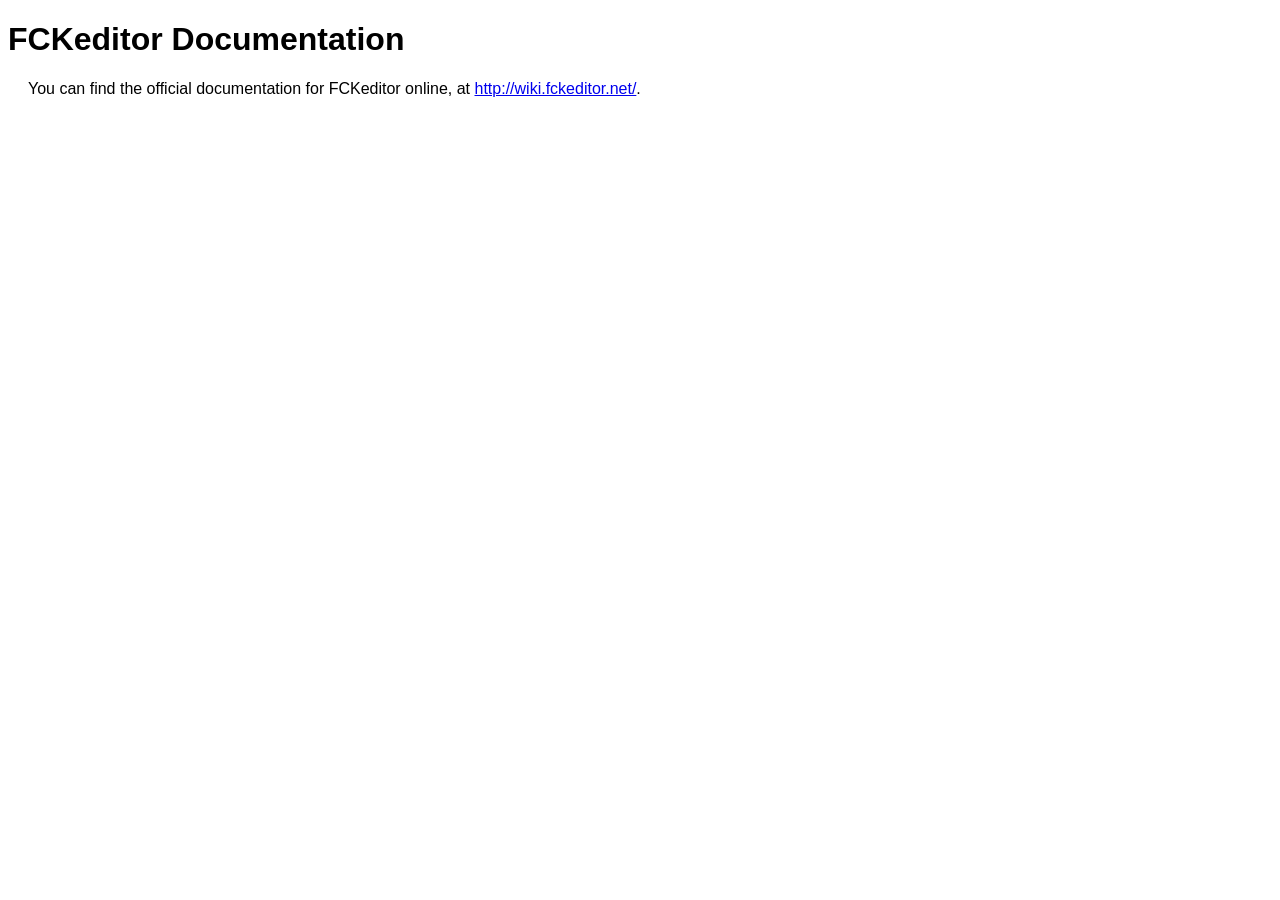
<file: FckEditor/_documentation.html>
<!DOCTYPE html PUBLIC "-//W3C//DTD XHTML 1.0 Transitional//EN" "http://www.w3.org/TR/xhtml1/DTD/xhtml1-transitional.dtd">
<!--
 * FCKeditor - The text editor for Internet - http://www.fckeditor.net
 * Copyright (C) 2003-2007 Frederico Caldeira Knabben
 *
 * == BEGIN LICENSE ==
 *
 * Licensed under the terms of any of the following licenses at your
 * choice:
 *
 *  - GNU General Public License Version 2 or later (the "GPL")
 *    http://www.gnu.org/licenses/gpl.html
 *
 *  - GNU Lesser General Public License Version 2.1 or later (the "LGPL")
 *    http://www.gnu.org/licenses/lgpl.html
 *
 *  - Mozilla Public License Version 1.1 or later (the "MPL")
 *    http://www.mozilla.org/MPL/MPL-1.1.html
 *
 * == END LICENSE ==
-->
<html xmlns="http://www.w3.org/1999/xhtml">
<head>
	<title>FCKeditor - Documentation</title>
	<meta http-equiv="Content-Type" content="text/html; charset=utf-8" />
	<style type="text/css">
		body { font-family: arial, verdana, sans-serif }
		p { margin-left: 20px }
	</style>
</head>
<body>
	<h1>
		FCKeditor Documentation</h1>
	<p>
		You can find the official documentation for FCKeditor online, at <a href="http://wiki.fckeditor.net/">
			http://wiki.fckeditor.net/</a>.</p>
</body>
</html>
</file>
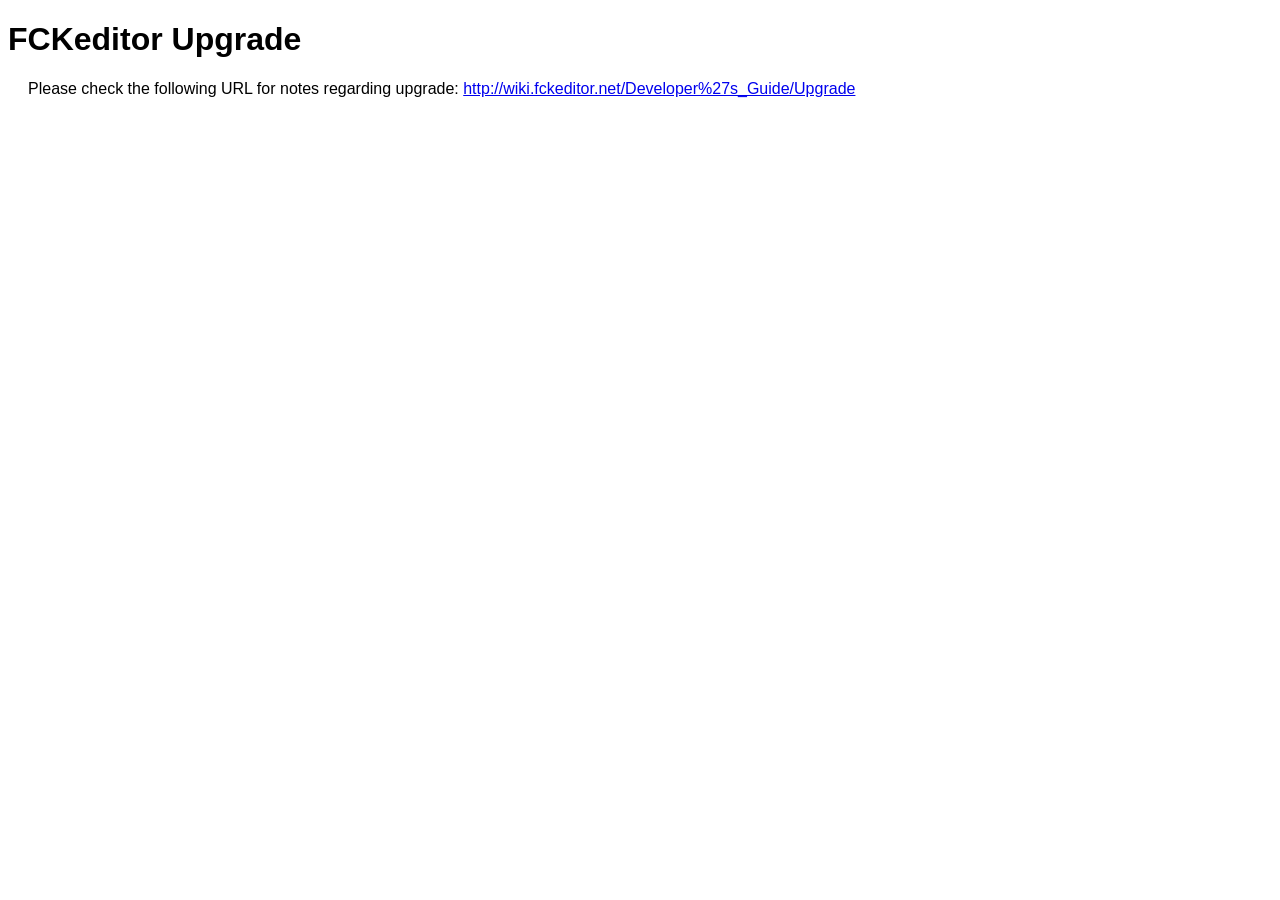
<file: FckEditor/_upgrade.html>
<!DOCTYPE html PUBLIC "-//W3C//DTD XHTML 1.0 Transitional//EN" "http://www.w3.org/TR/xhtml1/DTD/xhtml1-transitional.dtd">
<!--
 * FCKeditor - The text editor for Internet - http://www.fckeditor.net
 * Copyright (C) 2003-2007 Frederico Caldeira Knabben
 *
 * == BEGIN LICENSE ==
 *
 * Licensed under the terms of any of the following licenses at your
 * choice:
 *
 *  - GNU General Public License Version 2 or later (the "GPL")
 *    http://www.gnu.org/licenses/gpl.html
 *
 *  - GNU Lesser General Public License Version 2.1 or later (the "LGPL")
 *    http://www.gnu.org/licenses/lgpl.html
 *
 *  - Mozilla Public License Version 1.1 or later (the "MPL")
 *    http://www.mozilla.org/MPL/MPL-1.1.html
 *
 * == END LICENSE ==
-->
<html xmlns="http://www.w3.org/1999/xhtml">
<head>
	<title>FCKeditor - Upgrade</title>
	<meta http-equiv="Content-Type" content="text/html; charset=utf-8" />
	<style type="text/css">
		body { font-family: arial, verdana, sans-serif }
		p { margin-left: 20px }
	</style>
</head>
<body>
	<h1>
		FCKeditor Upgrade</h1>
	<p>
		Please check the following URL for notes regarding upgrade: <a href="http://wiki.fckeditor.net/Developer%27s_Guide/Upgrade">
			http://wiki.fckeditor.net/Developer%27s_Guide/Upgrade</a></p>
</body>
</html>
</file>
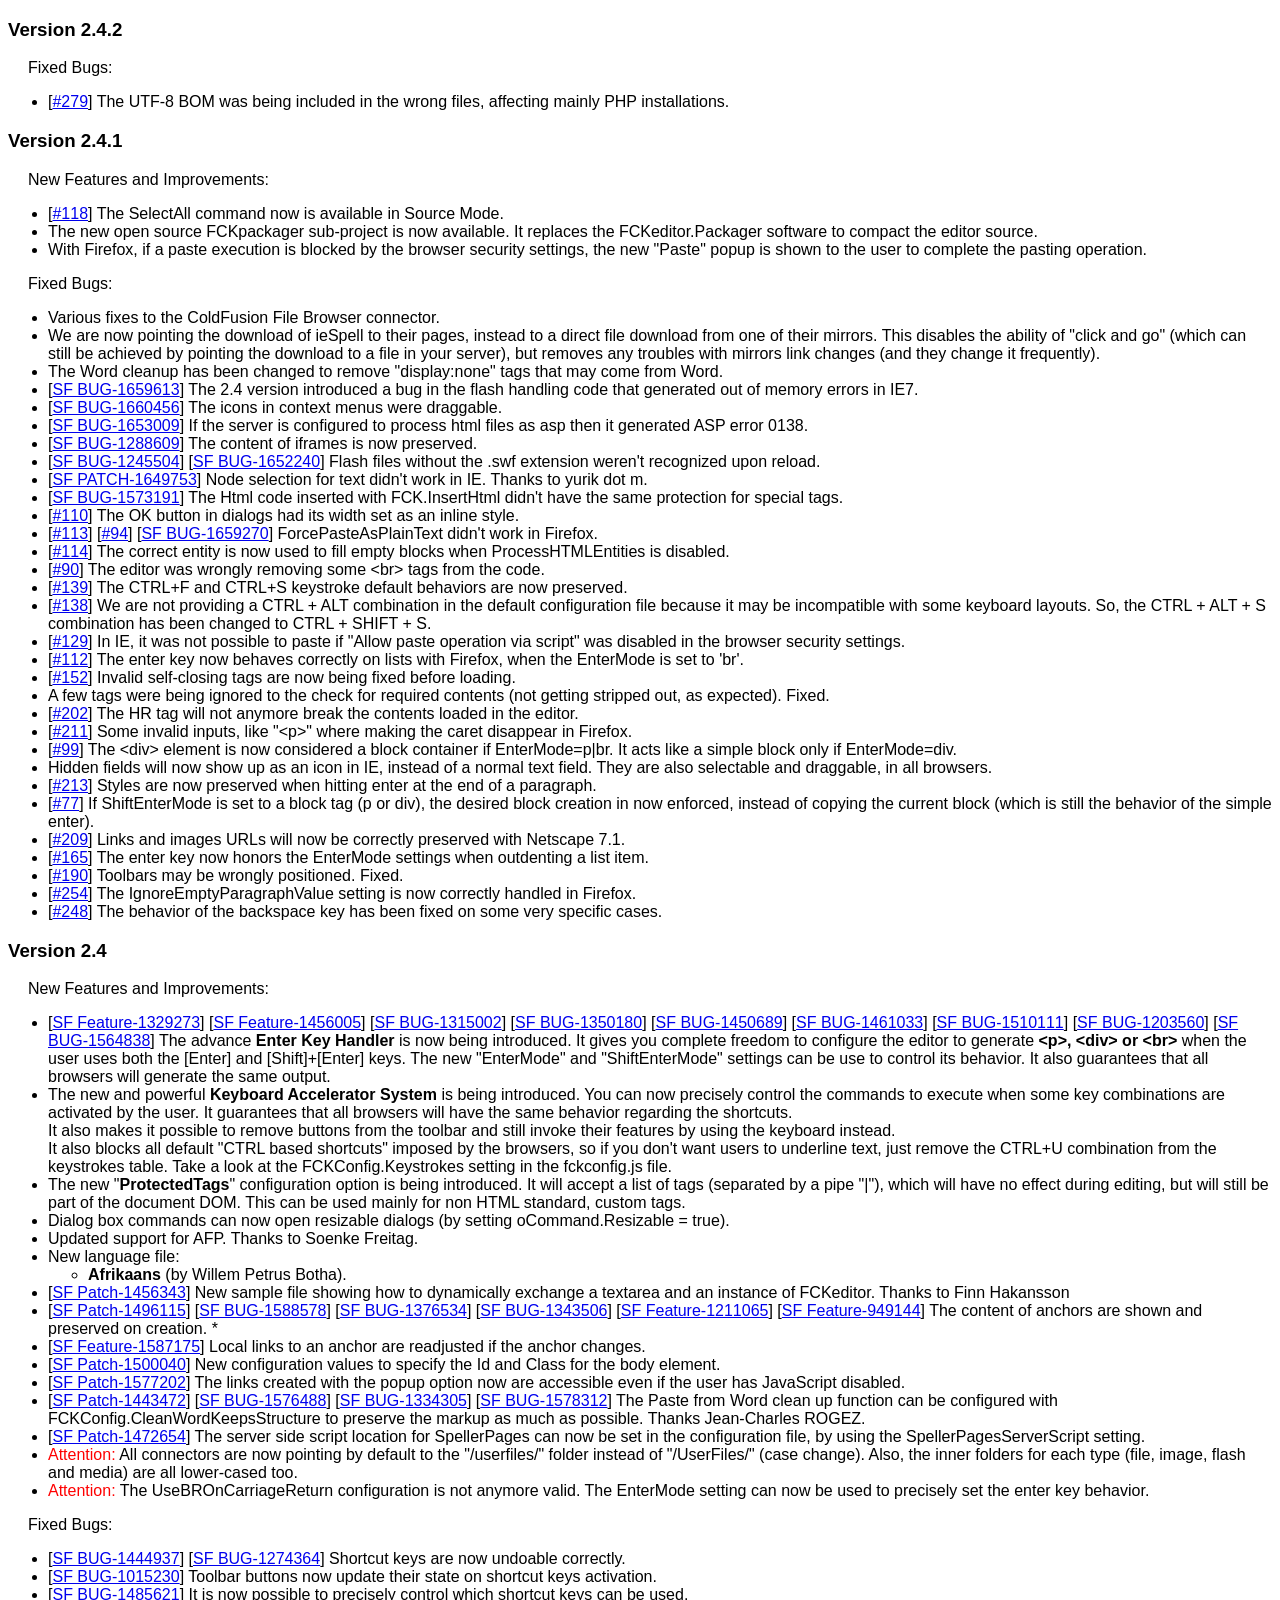
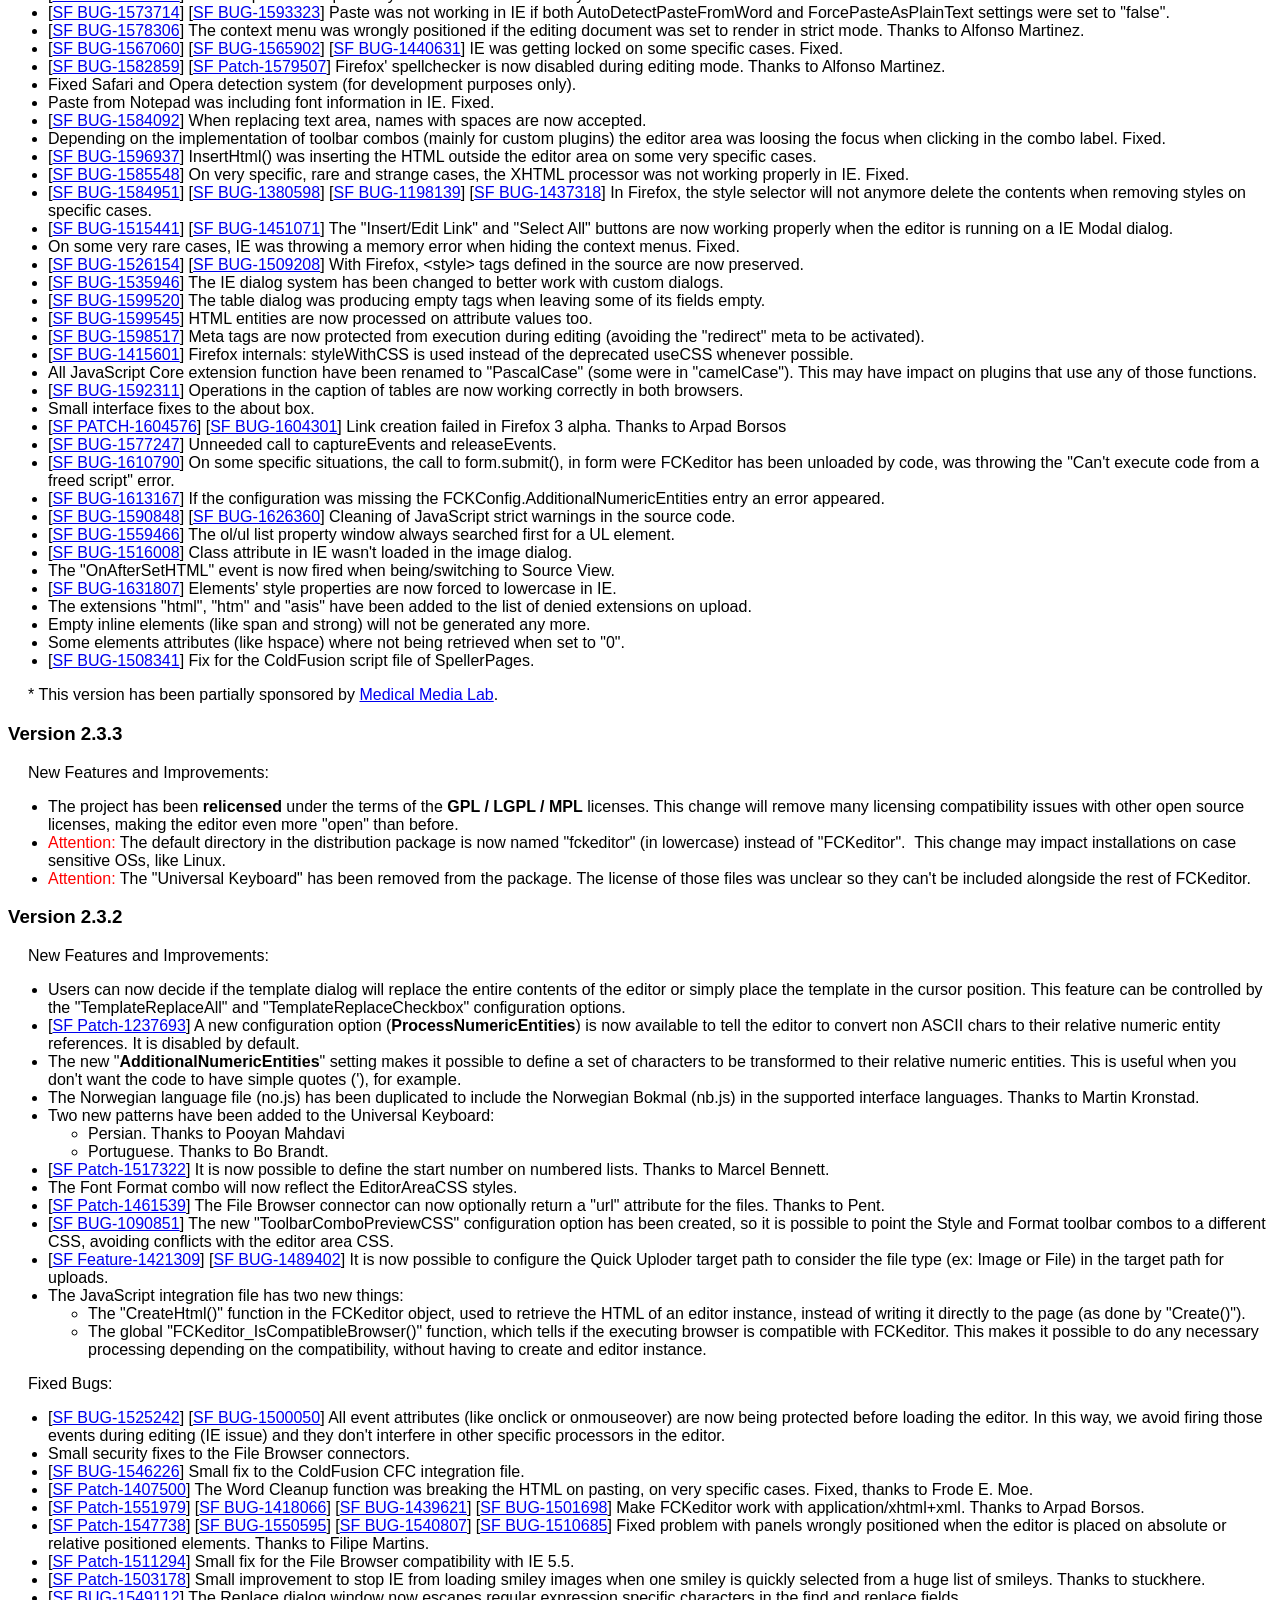
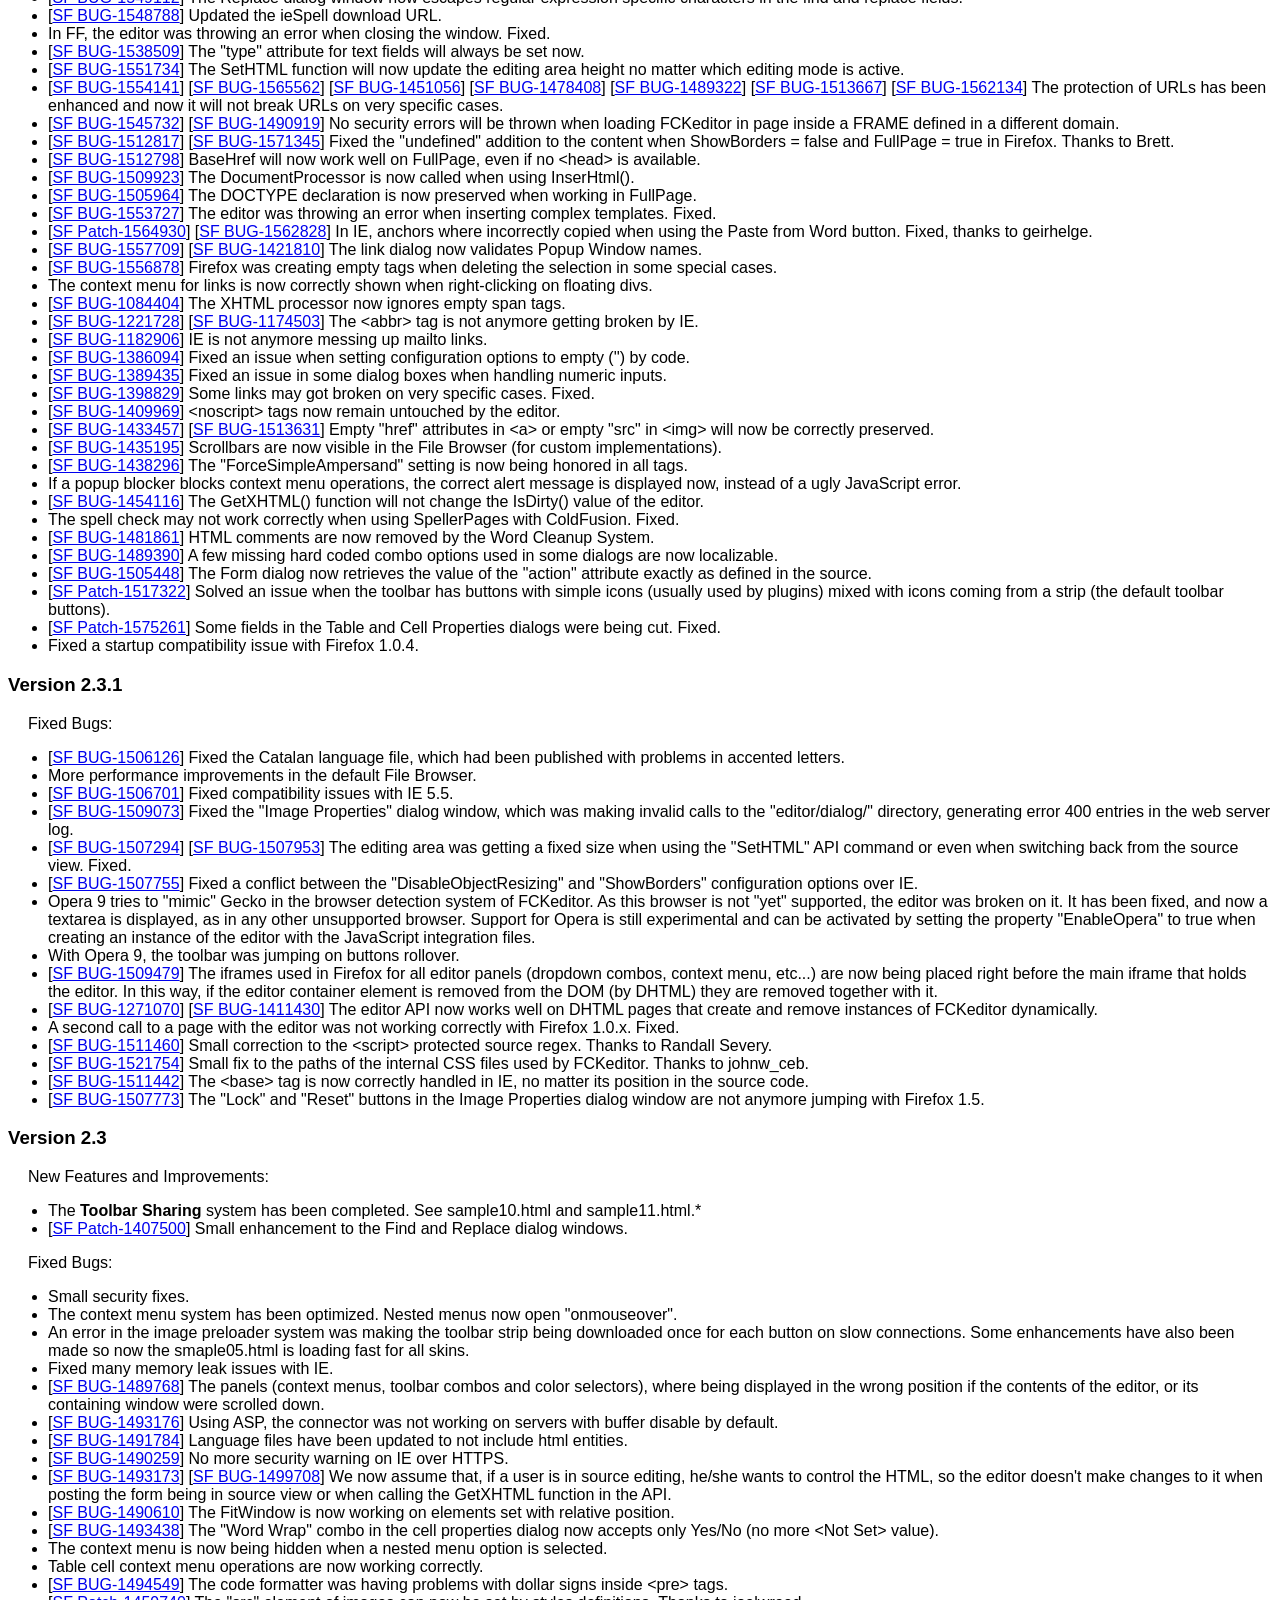
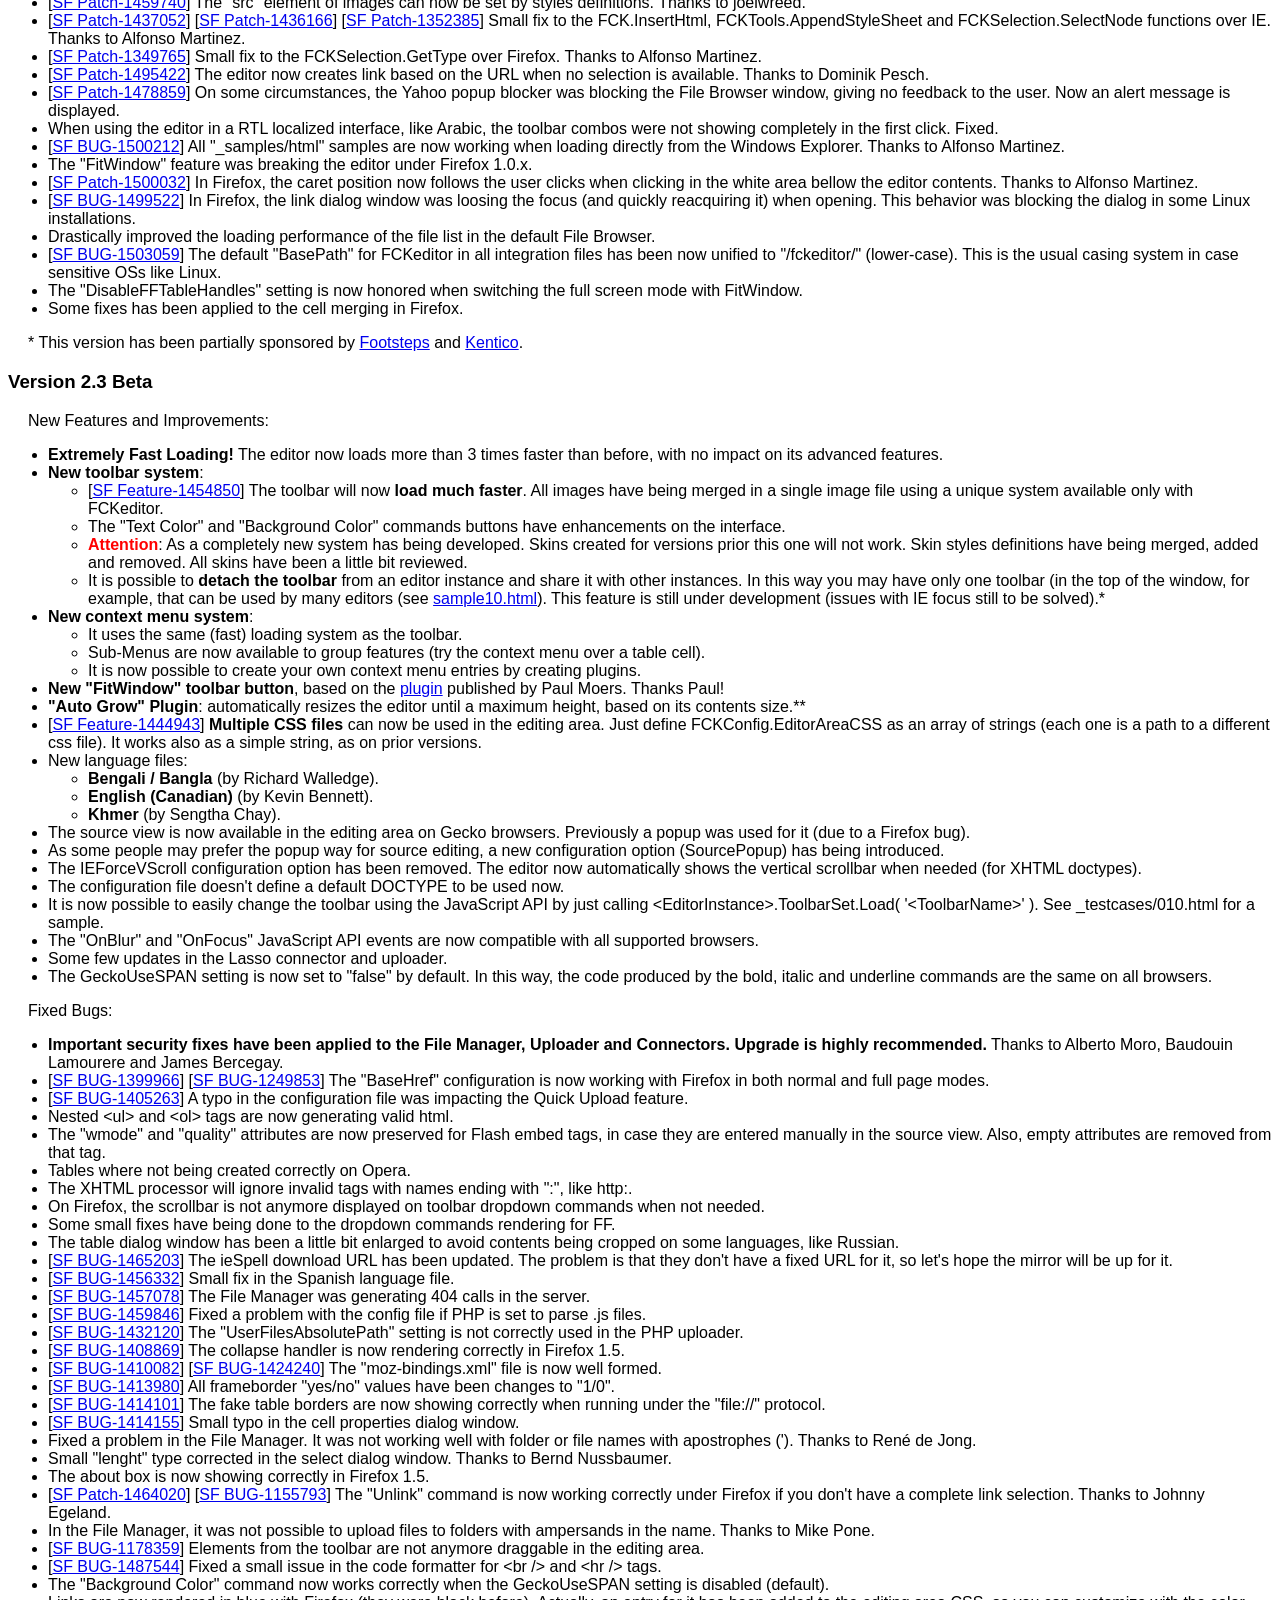
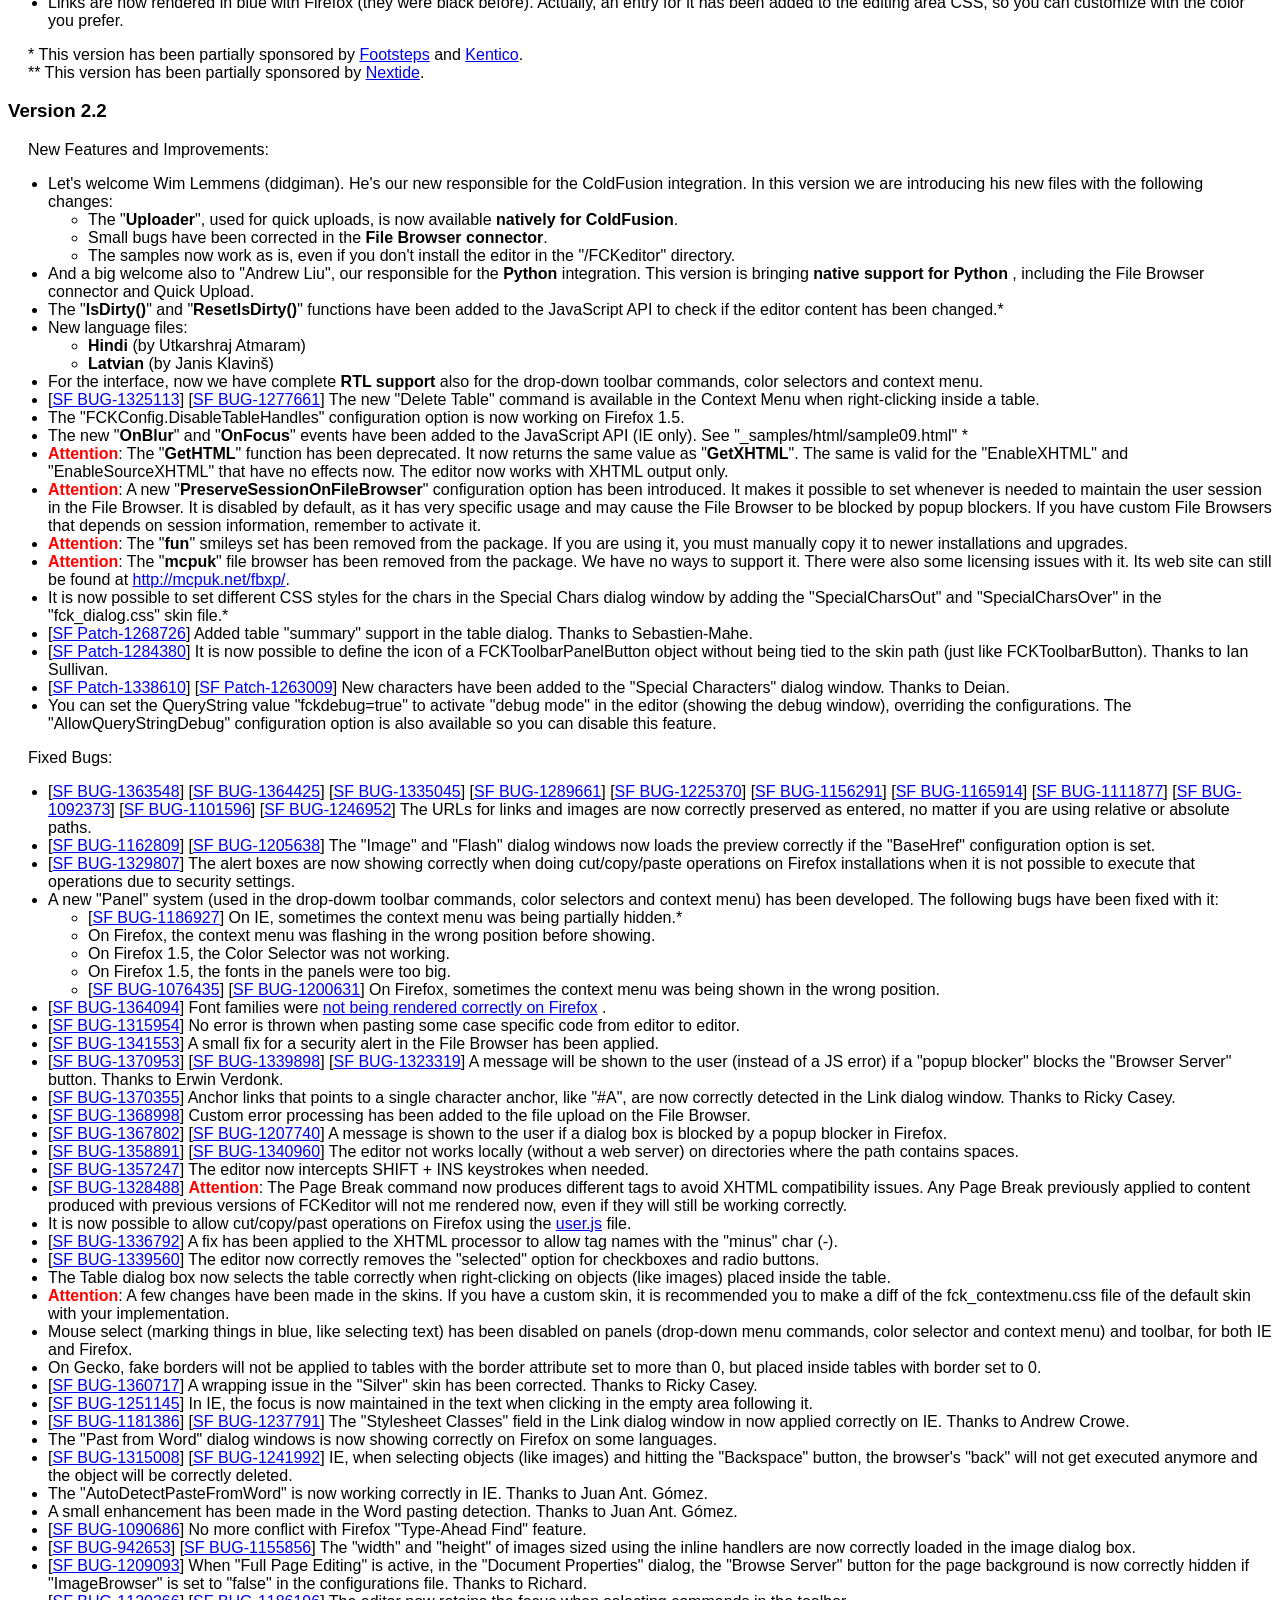
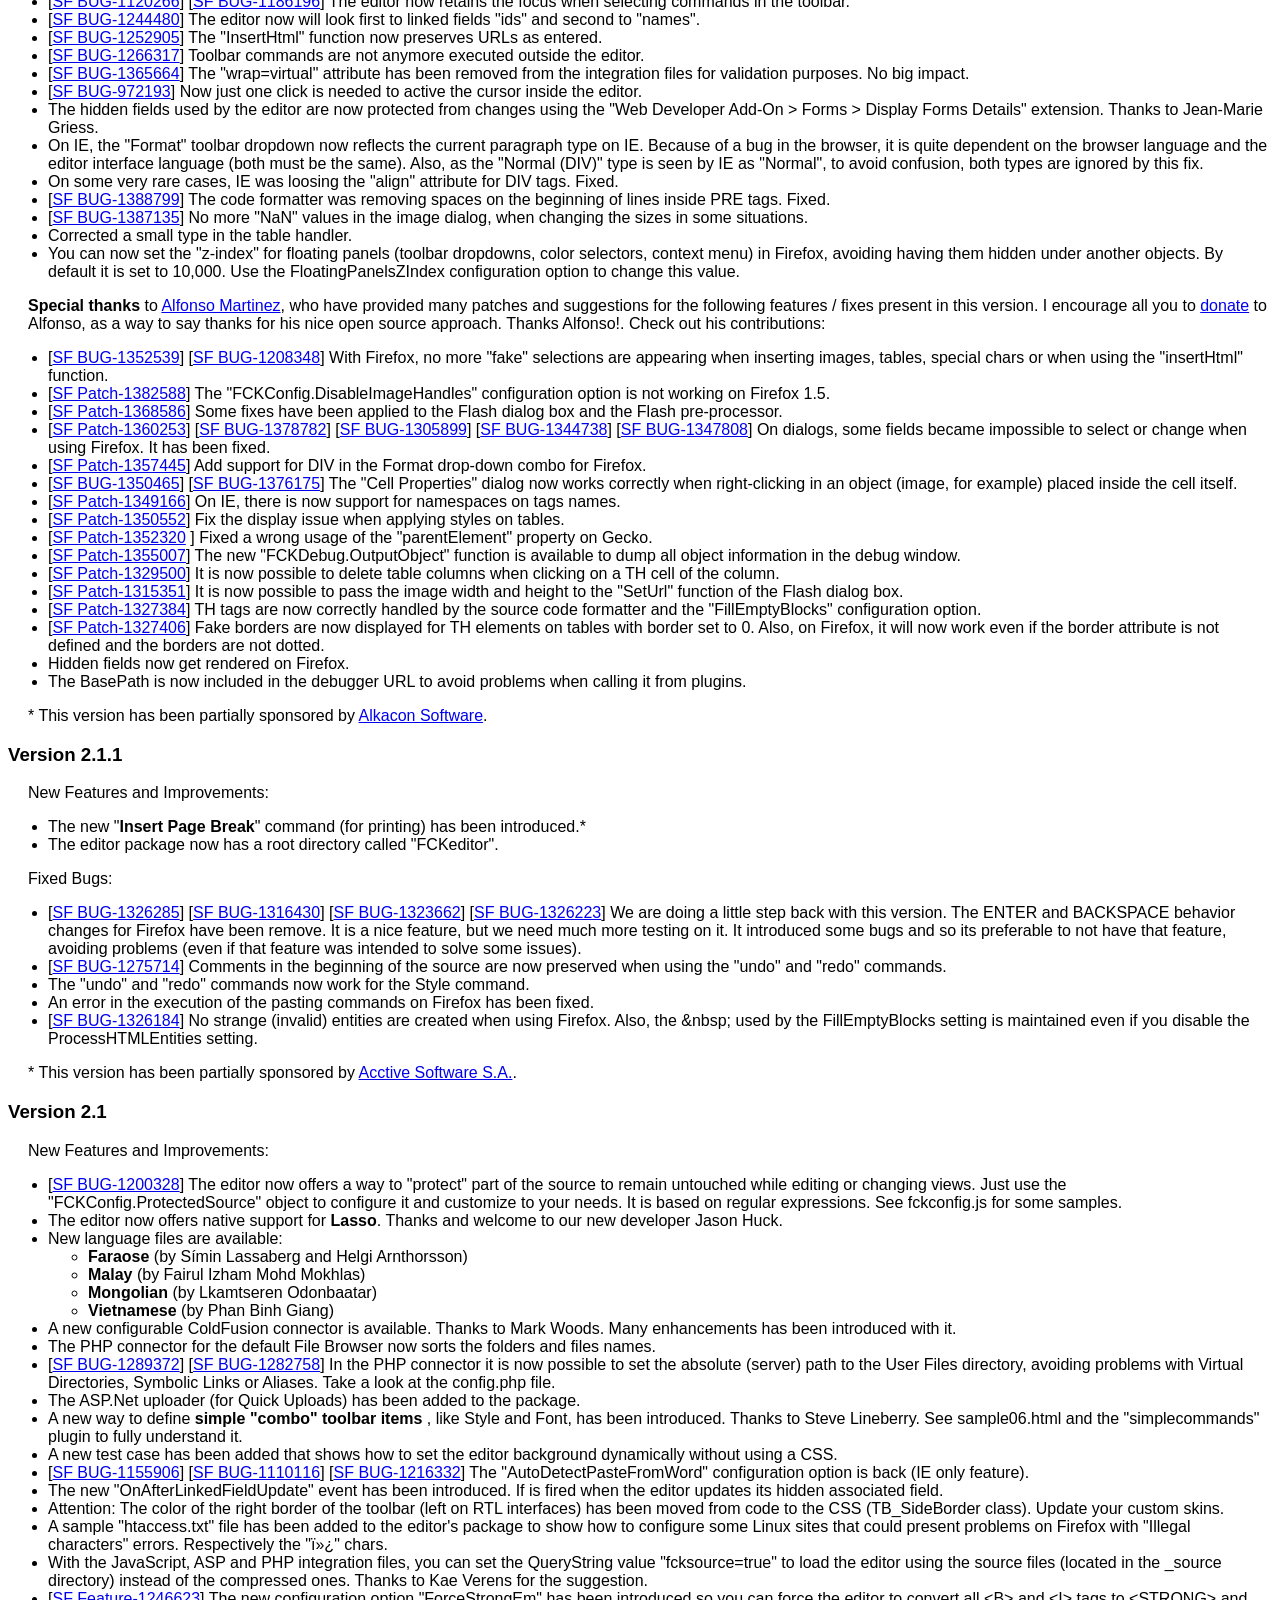
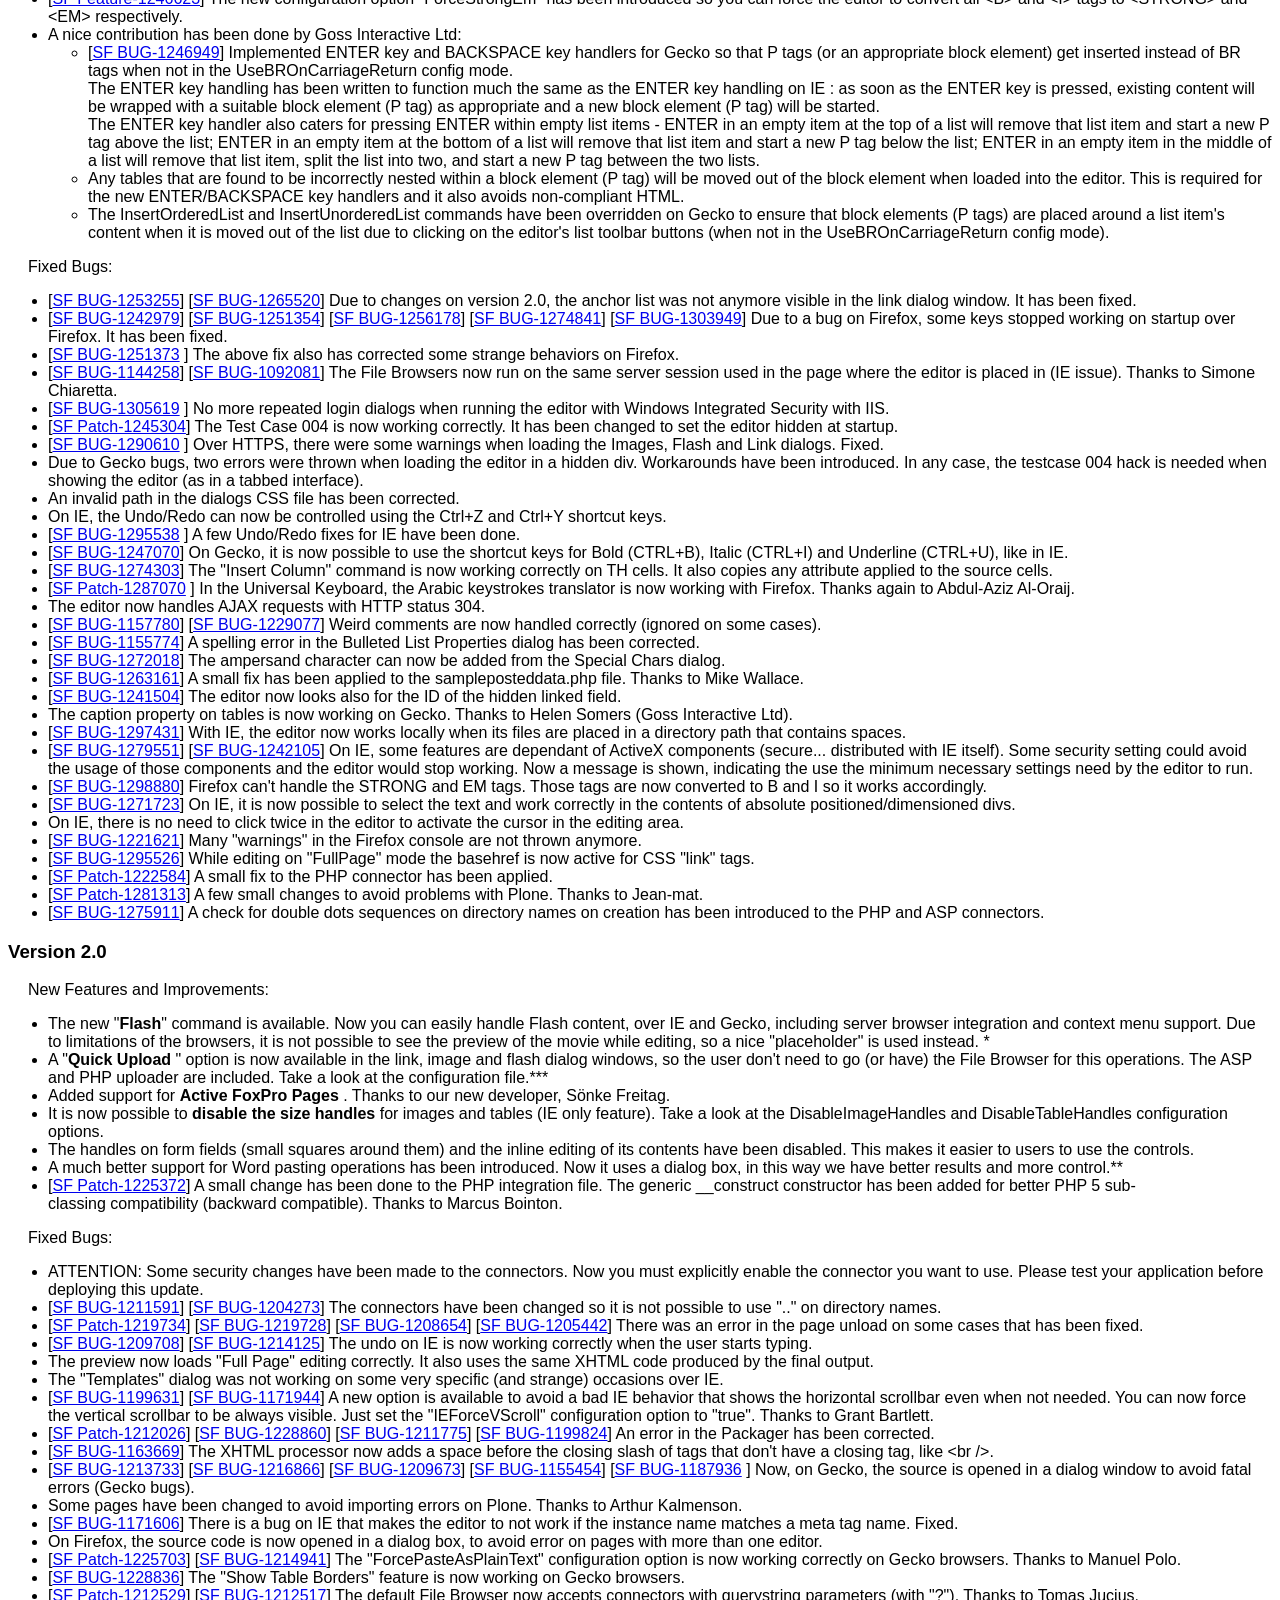
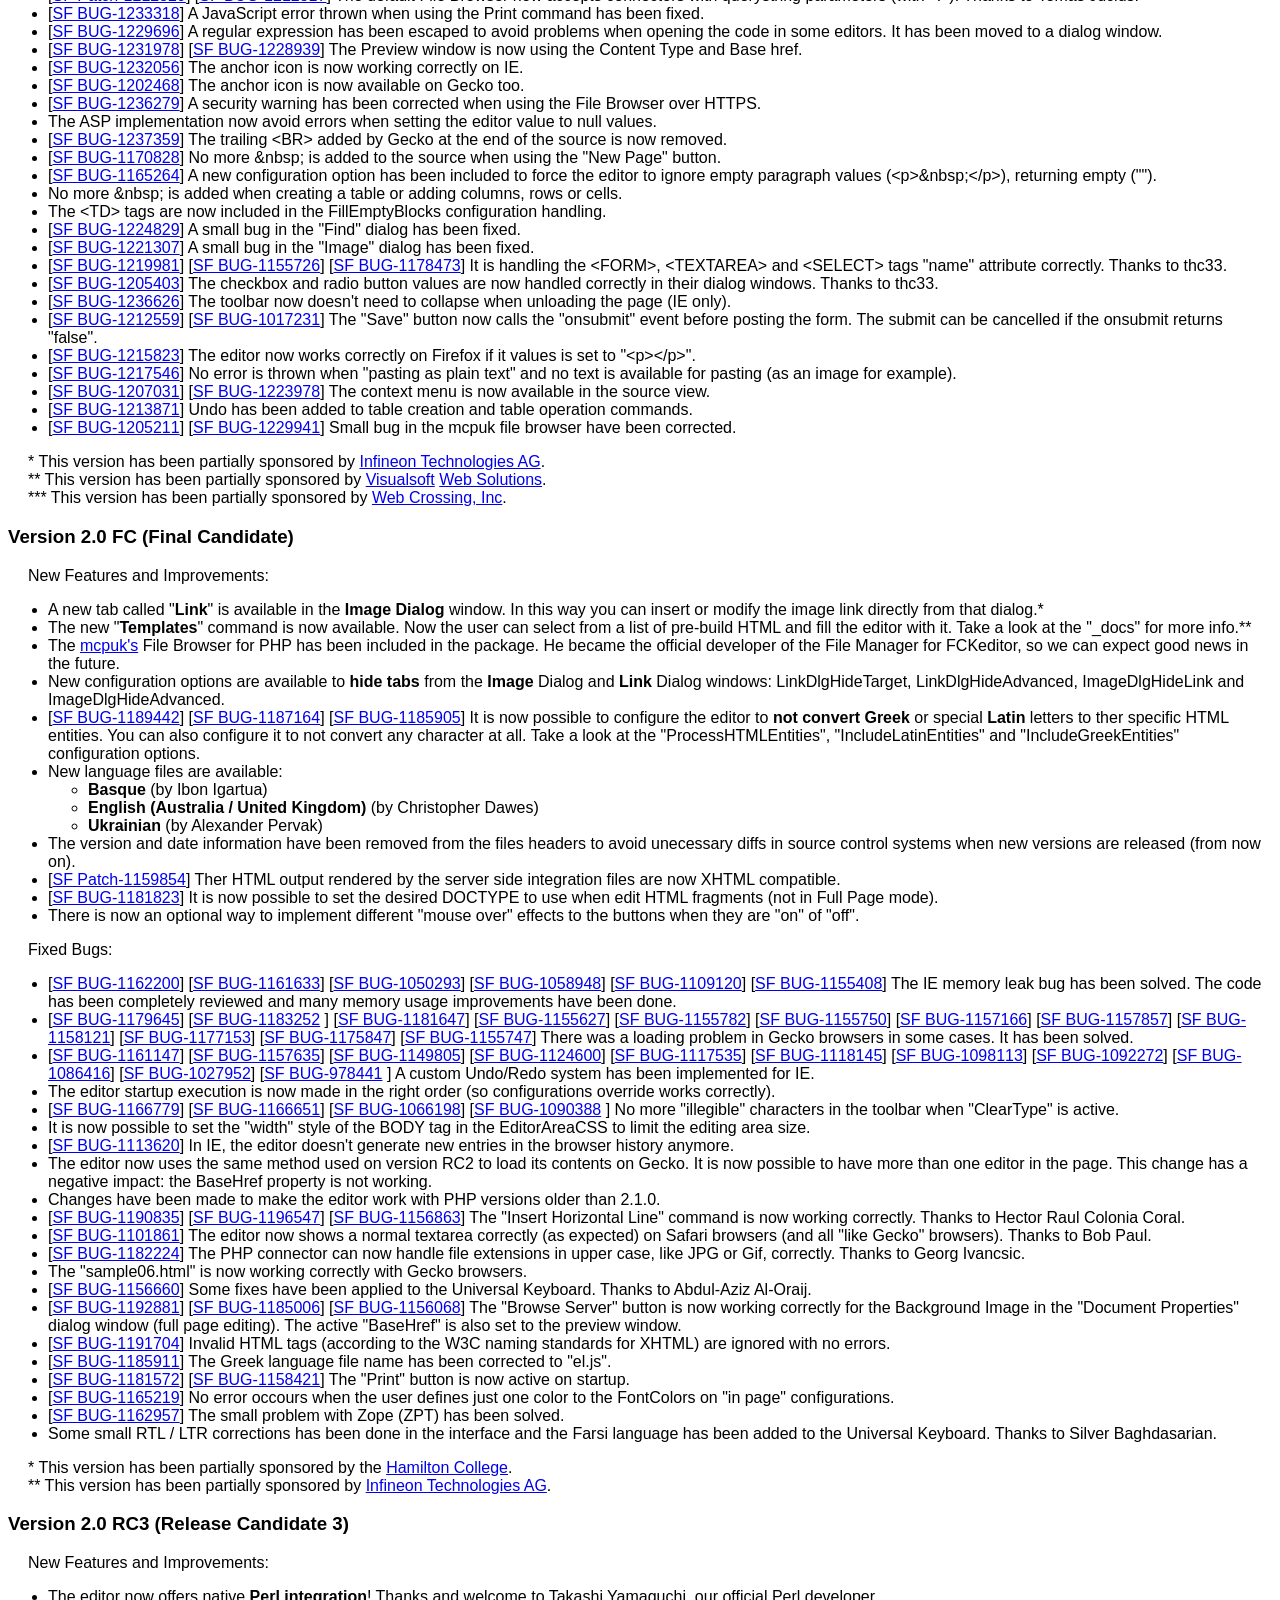
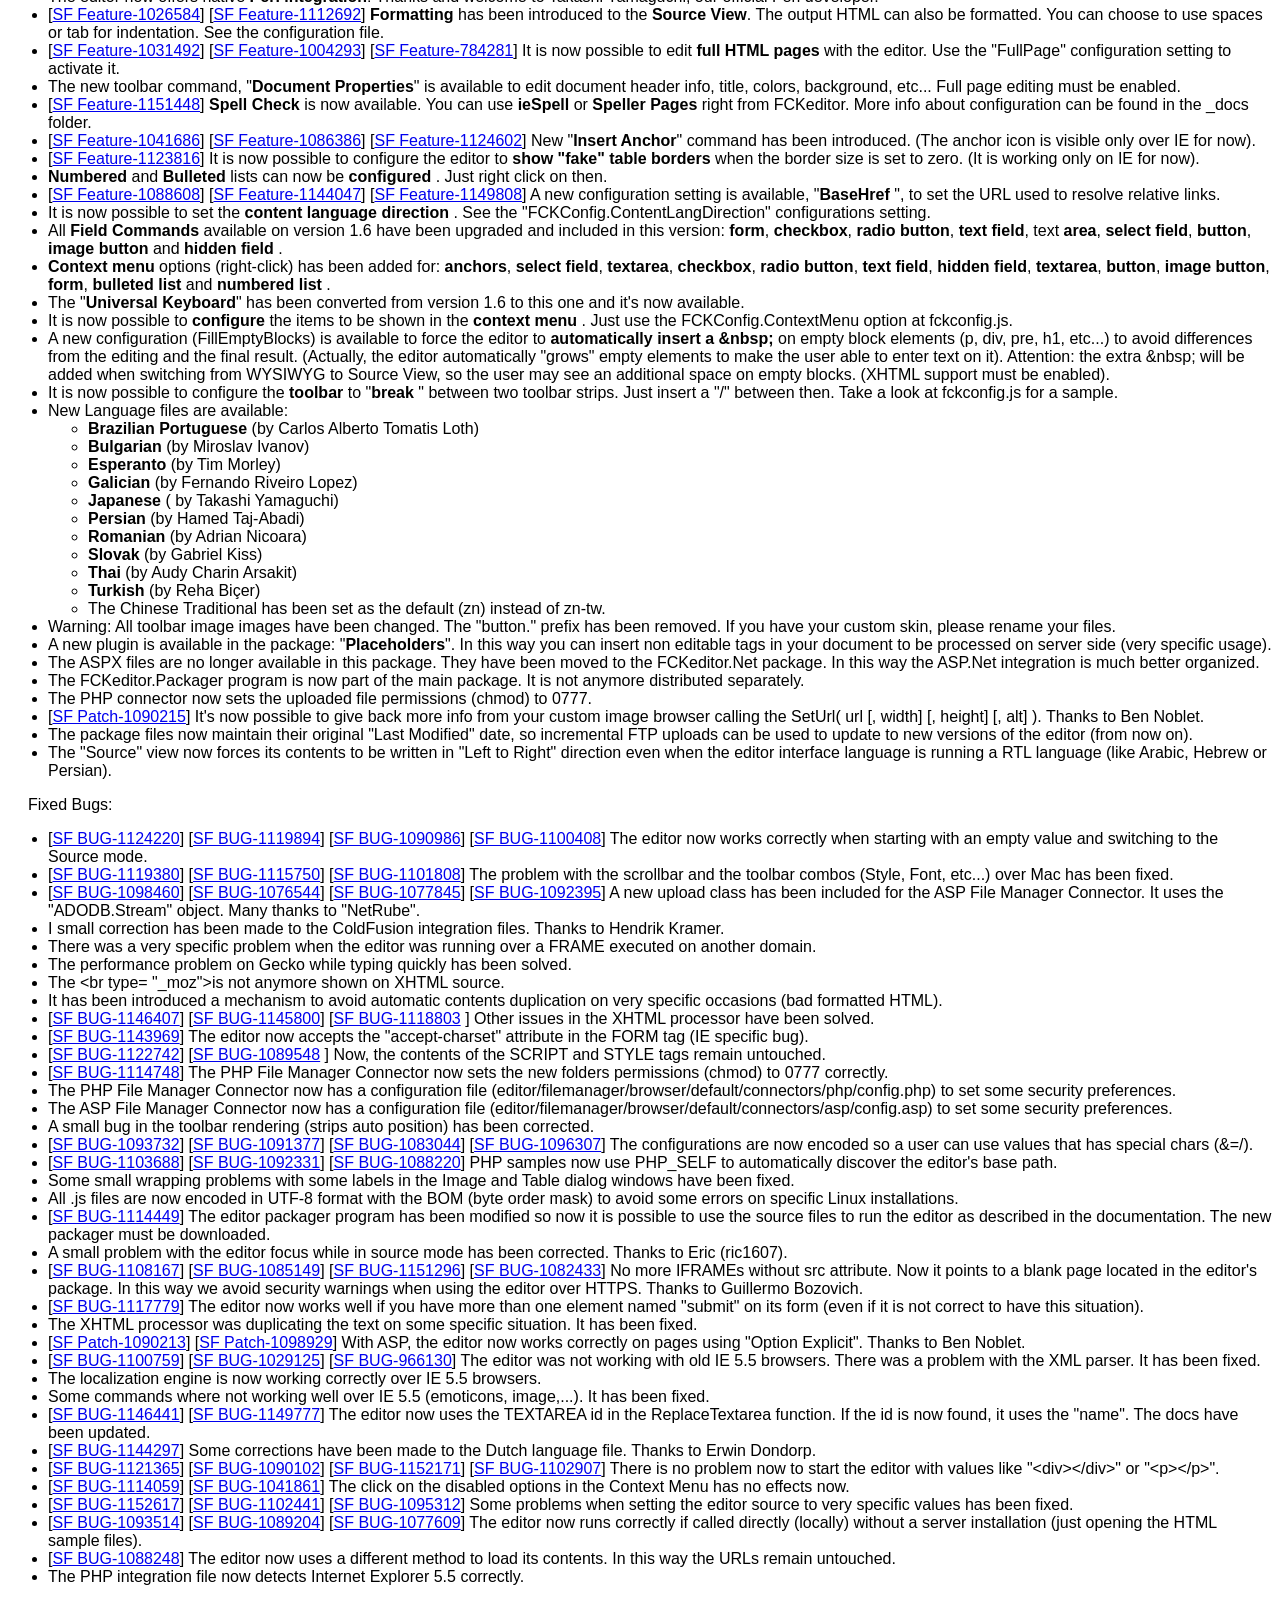
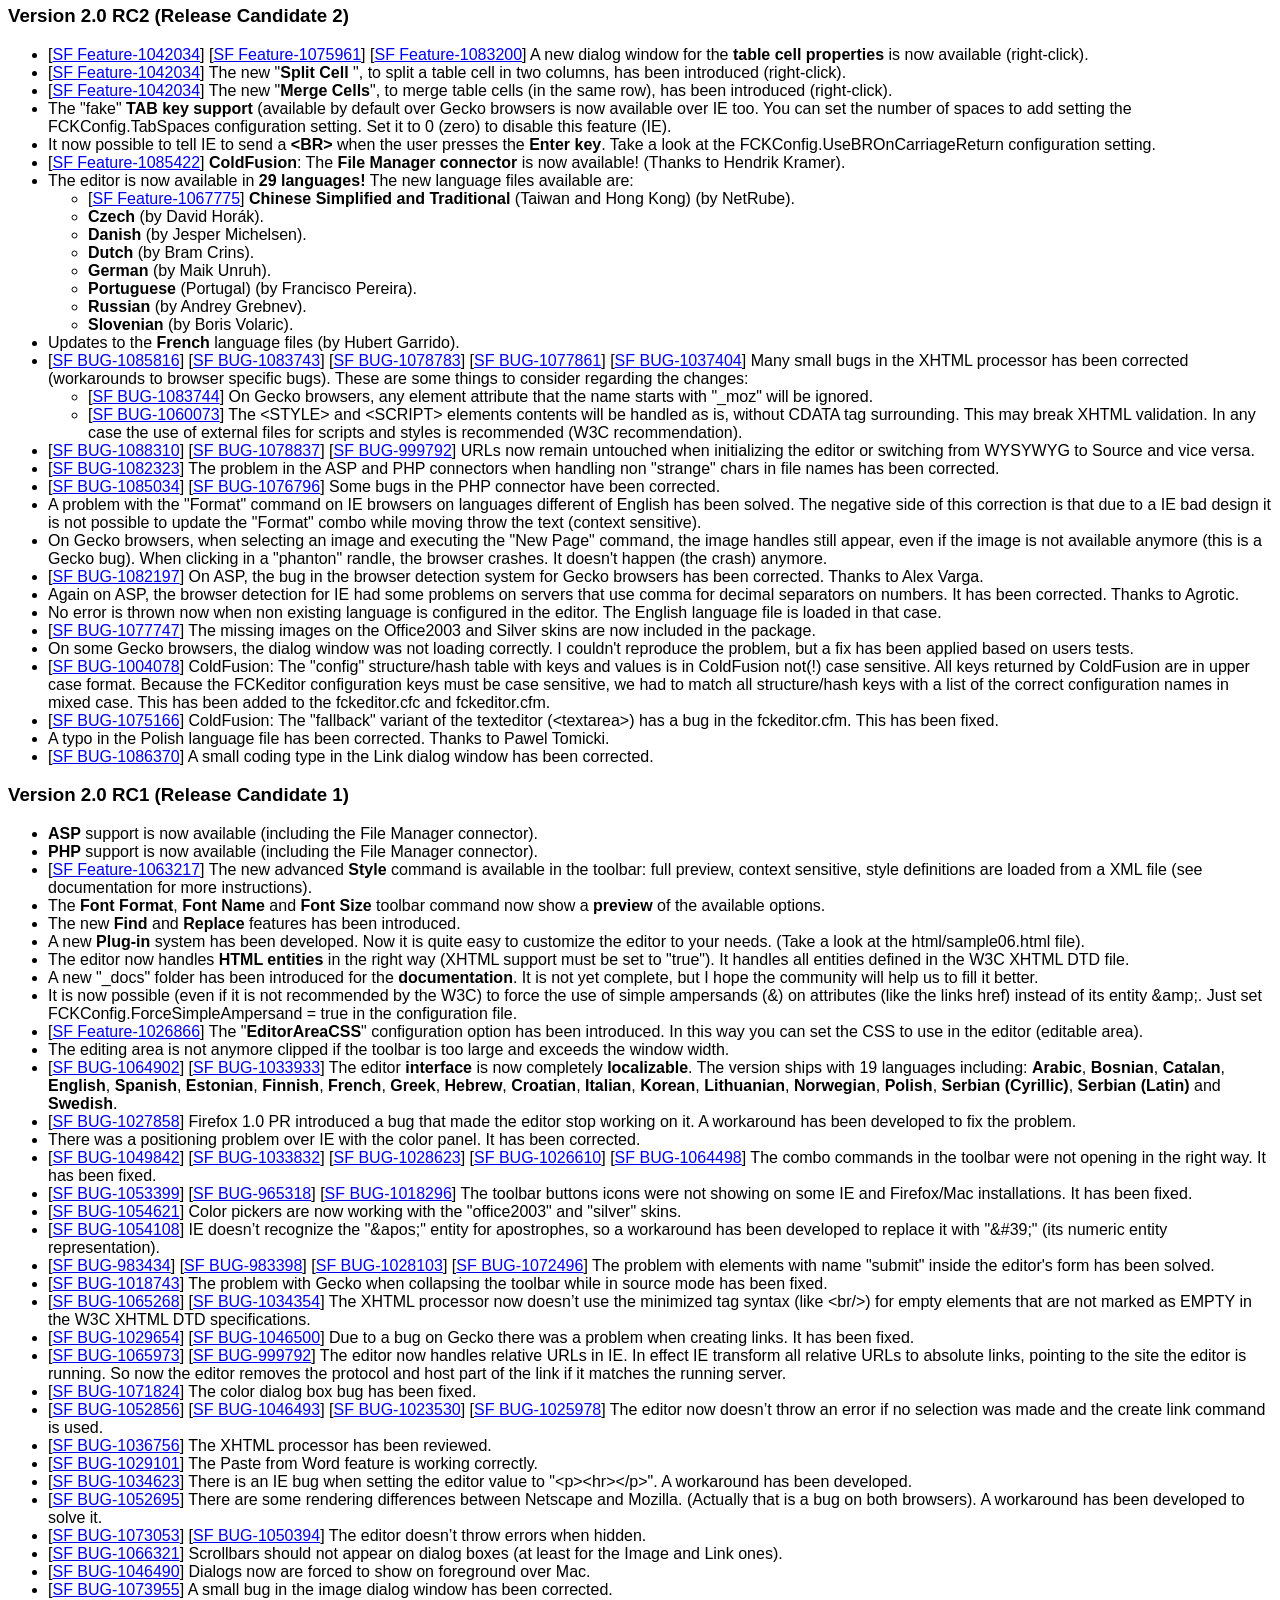
<file: FckEditor/_whatsnew.html>
<!DOCTYPE html PUBLIC "-//W3C//DTD XHTML 1.0 Transitional//EN" "http://www.w3.org/TR/xhtml1/DTD/xhtml1-transitional.dtd">
<!--
 * FCKeditor - The text editor for Internet - http://www.fckeditor.net
 * Copyright (C) 2003-2007 Frederico Caldeira Knabben
 *
 * == BEGIN LICENSE ==
 *
 * Licensed under the terms of any of the following licenses at your
 * choice:
 *
 *  - GNU General Public License Version 2 or later (the "GPL")
 *    http://www.gnu.org/licenses/gpl.html
 *
 *  - GNU Lesser General Public License Version 2.1 or later (the "LGPL")
 *    http://www.gnu.org/licenses/lgpl.html
 *
 *  - Mozilla Public License Version 1.1 or later (the "MPL")
 *    http://www.mozilla.org/MPL/MPL-1.1.html
 *
 * == END LICENSE ==
-->
<html xmlns="http://www.w3.org/1999/xhtml">
<head>
	<title>FCKeditor - What's New?</title>
	<meta http-equiv="Content-Type" content="text/html; charset=utf-8" />
	<style type="text/css">
		body { font-family: arial, verdana, sans-serif }
		p { margin-left: 20px }
	</style>
</head>
<body>
	<h3>
		Version 2.4.2</h3>
	<p>
		Fixed Bugs:</p>
	<ul>
		<li>[<a target="_blank" href="http://dev.fckeditor.net/ticket/279">#279</a>] The UTF-8
			BOM was being included in the wrong files, affecting mainly PHP installations.</li>
	</ul>
	<h3>
		Version 2.4.1</h3>
	<p>
		New Features and Improvements:</p>
	<ul>
		<li>[<a target="_blank" href="http://dev.fckeditor.net/ticket/118">#118</a>] The SelectAll
			command now is available in Source Mode.</li>
		<li>The new open source FCKpackager sub-project is now available. It replaces the FCKeditor.Packager
			software to compact the editor source.</li>
		<li>With Firefox, if a paste execution is blocked by the browser security settings,
			the new "Paste" popup is shown to the user to complete the pasting operation. </li>
	</ul>
	<p>
		Fixed Bugs:</p>
	<ul>
		<li>Various fixes to the ColdFusion File Browser connector.</li>
		<li>We are now pointing the download of ieSpell to their pages, instead to a direct
			file download from one of their mirrors. This disables the ability of "click and
			go" (which can still be achieved by pointing the download to a file in your server),
			but removes any troubles with mirrors link changes (and they change it frequently).</li>
		<li>The Word cleanup has been changed to remove "display:none" tags that may come from
			Word.</li>
		<li>[<a target="_blank" href="https://sourceforge.net/tracker/?func=detail&atid=543653&aid=1659613&group_id=75348">SF
			BUG-1659613</a>] The 2.4 version introduced a bug in the flash handling code that
			generated out of memory errors in IE7.</li>
		<li>[<a target="_blank" href="https://sourceforge.net/tracker/?func=detail&atid=543653&aid=1660456&group_id=75348">SF
			BUG-1660456</a>] The icons in context menus were draggable.</li>
		<li>[<a target="_blank" href="https://sourceforge.net/tracker/?func=detail&atid=543653&aid=1653009&group_id=75348">SF
			BUG-1653009</a>] If the server is configured to process html files as asp then it
			generated ASP error 0138.</li>
		<li>[<a target="_blank" href="https://sourceforge.net/tracker/?func=detail&atid=543653&aid=1288609&group_id=75348">SF
			BUG-1288609</a>] The content of iframes is now preserved.</li>
		<li>[<a target="_blank" href="https://sourceforge.net/tracker/?func=detail&atid=543653&aid=1245504&group_id=75348">SF
			BUG-1245504</a>] [<a target="_blank" href="https://sourceforge.net/tracker/?func=detail&atid=543653&aid=1652240&group_id=75348">SF
				BUG-1652240</a>] Flash files without the .swf extension weren't recognized upon
			reload.</li>
		<li>[<a target="_blank" href="https://sourceforge.net/tracker/?func=detail&aid=1649753&group_id=75348&atid=543655">SF
			PATCH-1649753</a>] Node selection for text didn't work in IE. Thanks to yurik dot
			m.</li>
		<li>[<a target="_blank" href="https://sourceforge.net/tracker/?func=detail&aid=1573191&group_id=75348&atid=543653">SF
			BUG-1573191</a>] The Html code inserted with FCK.InsertHtml didn't have the same
			protection for special tags.</li>
		<li>[<a target="_blank" href="http://dev.fckeditor.net/ticket/110">#110</a>] The OK
			button in dialogs had its width set as an inline style.</li>
		<li>[<a target="_blank" href="http://dev.fckeditor.net/ticket/113">#113</a>] [<a
			target="_blank" href="http://dev.fckeditor.net/ticket/94">#94</a>] [<a target="_blank"
				href="https://sourceforge.net/tracker/?func=detail&aid=1659270&group_id=75348&atid=543653">SF
				BUG-1659270</a>] ForcePasteAsPlainText didn't work in Firefox.</li>
		<li>[<a target="_blank" href="http://dev.fckeditor.net/ticket/114">#114</a>] The correct
			entity is now used to fill empty blocks when ProcessHTMLEntities is disabled.</li>
		<li>[<a target="_blank" href="http://dev.fckeditor.net/ticket/90">#90</a>] The editor
			was wrongly removing some &lt;br&gt; tags from the code.</li>
		<li>[<a target="_blank" href="http://dev.fckeditor.net/ticket/139">#139</a>] The CTRL+F
			and CTRL+S keystroke default behaviors are now preserved.</li>
		<li>[<a target="_blank" href="http://dev.fckeditor.net/ticket/138">#138</a>] We are
			not providing a CTRL + ALT combination in the default configuration file because
			it may be incompatible with some keyboard layouts. So, the CTRL + ALT + S combination
			has been changed to CTRL + SHIFT + S.</li>
		<li>[<a target="_blank" href="http://dev.fckeditor.net/ticket/129">#129</a>] In IE,
			it was not possible to paste if "Allow paste operation via script" was disabled
			in the browser security settings.</li>
		<li>[<a target="_blank" href="http://dev.fckeditor.net/ticket/112">#112</a>] The enter
			key now behaves correctly on lists with Firefox, when the EnterMode is set to 'br'.</li>
		<li>[<a target="_blank" href="http://dev.fckeditor.net/ticket/152">#152</a>] Invalid
			self-closing tags are now being fixed before loading. </li>
		<li>A few tags were being ignored to the check for required contents (not getting stripped
			out, as expected). Fixed.</li>
		<li>[<a target="_blank" href="http://dev.fckeditor.net/ticket/202">#202</a>] The HR
			tag will not anymore break the contents loaded in the editor.</li>
		<li>[<a target="_blank" href="http://dev.fckeditor.net/ticket/211">#211</a>] Some invalid
			inputs, like "&lt;p&gt;" where making the caret disappear in Firefox.</li>
		<li>[<a target="_blank" href="http://dev.fckeditor.net/ticket/99">#99</a>] The &lt;div&gt;
			element is now considered a block container if EnterMode=p|br. It acts like a simple
			block only if EnterMode=div.</li>
		<li>Hidden fields will now show up as an icon in IE, instead of a normal text field.
			They are also selectable and draggable, in all browsers.</li>
		<li>[<a target="_blank" href="http://dev.fckeditor.net/ticket/213">#213</a>] Styles
			are now preserved when hitting enter at the end of a paragraph.</li>
		<li>[<a target="_blank" href="http://dev.fckeditor.net/ticket/77">#77</a>] If ShiftEnterMode
			is set to a block tag (p or div), the desired block creation in now enforced, instead
			of copying the current block (which is still the behavior of the simple enter).</li>
		<li>[<a target="_blank" href="http://dev.fckeditor.net/ticket/209">#209</a>] Links and
			images URLs will now be correctly preserved with Netscape 7.1.</li>
		<li>[<a target="_blank" href="http://dev.fckeditor.net/ticket/165">#165</a>] The enter
			key now honors the EnterMode settings when outdenting a list item.</li>
		<li>[<a target="_blank" href="http://dev.fckeditor.net/ticket/190">#190</a>] Toolbars
			may be wrongly positioned. Fixed.</li>
		<li>[<a target="_blank" href="http://dev.fckeditor.net/ticket/254">#254</a>] The IgnoreEmptyParagraphValue
			setting is now correctly handled in Firefox.</li>
		<li>[<a target="_blank" href="http://dev.fckeditor.net/ticket/254">#248</a>] The behavior
			of the backspace key has been fixed on some very specific cases.</li>
	</ul>
	<h3>
		Version 2.4</h3>
	<p>
		New Features and Improvements:</p>
	<ul>
		<li>[<a target="_blank" href="https://sourceforge.net/tracker/?func=detail&aid=1329273&group_id=75348&atid=543656">SF
			Feature-1329273</a>] [<a target="_blank" href="https://sourceforge.net/tracker/?func=detail&aid=1456005&group_id=75348&atid=543656">SF
				Feature-1456005</a>] [<a target="_blank" href="https://sourceforge.net/tracker/?func=detail&aid=1315002&group_id=75348&atid=543653">SF
					BUG-1315002</a>] [<a target="_blank" href="https://sourceforge.net/tracker/?func=detail&aid=1350180&group_id=75348&atid=543653">SF
						BUG-1350180</a>] [<a target="_blank" href="https://sourceforge.net/tracker/?func=detail&aid=1450689&group_id=75348&atid=543653">SF
							BUG-1450689</a>] [<a target="_blank" href="https://sourceforge.net/tracker/?func=detail&aid=1461033&group_id=75348&atid=543653">SF
								BUG-1461033</a>] [<a target="_blank" href="https://sourceforge.net/tracker/?func=detail&aid=1510111&group_id=75348&atid=543653">SF
									BUG-1510111</a>] [<a target="_blank" href="https://sourceforge.net/tracker/?func=detail&aid=1203560&group_id=75348&atid=543653">SF
										BUG-1203560</a>] [<a target="_blank" href="https://sourceforge.net/tracker/?func=detail&aid=1564838&group_id=75348&atid=543653">SF
											BUG-1564838</a>] The advance <strong>Enter Key Handler</strong>
			is now being introduced. It gives you complete freedom to configure the editor to
			generate <strong>&lt;p&gt;, &lt;div&gt; or &lt;br&gt;</strong> when the user uses
			both the [Enter] and [Shift]+[Enter] keys. The new "EnterMode" and "ShiftEnterMode"
			settings can be use to control its behavior. It also guarantees that all browsers
			will generate the same output. </li>
		<li>The new and powerful <strong>Keyboard Accelerator System</strong> is being introduced.
			You can now precisely control the commands to execute when some key combinations
			are activated by the user. It guarantees that all browsers will have the same behavior
			regarding the shortcuts.<br />
			It also makes it possible to remove buttons from the toolbar and still invoke their
			features by using the keyboard instead.
			<br />
			It also blocks all default "CTRL based shortcuts" imposed by the browsers, so if
			you don't want users to underline text, just remove the CTRL+U combination from
			the keystrokes table. Take a look at the FCKConfig.Keystrokes setting in the fckconfig.js
			file. </li>
		<li>The new "<strong>ProtectedTags</strong>" configuration option is being introduced.
			It will accept a list of tags (separated by a pipe "|"), which will have no effect
			during editing, but will still be part of the document DOM. This can be used mainly
			for non HTML standard, custom tags.</li>
		<li>Dialog box commands can now open resizable dialogs (by setting oCommand.Resizable
			= true).</li>
		<li>Updated support for AFP. Thanks to Soenke Freitag.</li>
		<li>New language file:<ul>
			<li><strong>Afrikaans</strong> (by Willem Petrus Botha). </li>
		</ul>
		</li>
		<li>[<a target="_blank" href="https://sourceforge.net/tracker/?func=detail&aid=1456343&group_id=75348&atid=543655">SF
			Patch-1456343</a>] New sample file showing how to dynamically exchange a textarea
			and an instance of FCKeditor. Thanks to Finn Hakansson</li>
		<li>[<a target="_blank" href="https://sourceforge.net/tracker/?func=detail&aid=1496115&group_id=75348&atid=543655">SF
			Patch-1496115</a>] [<a target="_blank" href="https://sourceforge.net/tracker/?func=detail&aid=1588578&group_id=75348&atid=543653">SF
				BUG-1588578</a>] [<a target="_blank" href="https://sourceforge.net/tracker/?func=detail&aid=1376534&group_id=75348&atid=543653">SF
					BUG-1376534</a>] [<a target="_blank" href="https://sourceforge.net/tracker/?func=detail&aid=1343506&group_id=75348&atid=543653">SF
						BUG-1343506</a>] [<a target="_blank" href="https://sourceforge.net/tracker/?func=detail&aid=1211065&group_id=75348&atid=543656">SF
							Feature-1211065</a>] [<a target="_blank" href="https://sourceforge.net/tracker/?func=detail&aid=949144&group_id=75348&atid=543656">SF
								Feature-949144</a>] The content of anchors are shown and preserved
			on creation. * </li>
		<li>[<a target="_blank" href="https://sourceforge.net/tracker/?func=detail&aid=1587175&group_id=75348&atid=543656">SF
			Feature-1587175</a>] Local links to an anchor are readjusted if the anchor changes.</li>
		<li>[<a target="_blank" href="https://sourceforge.net/tracker/?func=detail&aid=1500040&group_id=75348&atid=543655">SF
			Patch-1500040</a>] New configuration values to specify the Id and Class for the
			body element.</li>
		<li>[<a target="_blank" href="https://sourceforge.net/tracker/?func=detail&aid=1577202&group_id=75348&atid=543655">SF
			Patch-1577202</a>] The links created with the popup option now are accessible even
			if the user has JavaScript disabled.</li>
		<li>[<a target="_blank" href="https://sourceforge.net/tracker/?func=detail&aid=1443472&group_id=75348&atid=543655">SF
			Patch-1443472</a>] [<a target="_blank" href="https://sourceforge.net/tracker/?func=detail&aid=1576488&group_id=75348&atid=543653">SF
				BUG-1576488</a>] [<a target="_blank" href="https://sourceforge.net/tracker/?func=detail&aid=1334305&group_id=75348&atid=543653">SF
					BUG-1334305</a>] [<a target="_blank" href="https://sourceforge.net/tracker/?func=detail&aid=1578312&group_id=75348&atid=543653">SF
						BUG-1578312</a>] The Paste from Word clean up function can be configured
			with FCKConfig.CleanWordKeepsStructure to preserve the markup as much as possible.
			Thanks Jean-Charles ROGEZ. </li>
		<li>[<a target="_blank" href="https://sourceforge.net/tracker/?func=detail&aid=1472654&group_id=75348&atid=543655">SF
			Patch-1472654</a>] The server side script location for SpellerPages can now be set
			in the configuration file, by using the SpellerPagesServerScript setting.</li>
		<li><span style="color: #ff0000">Attention:</span> All connectors are now pointing by
			default to the "/userfiles/" folder instead of "/UserFiles/" (case change). Also,
			the inner folders for each type (file, image, flash and media) are all lower-cased
			too.</li>
		<li><span style="color: #ff0000">Attention:</span> The UseBROnCarriageReturn configuration
			is not anymore valid. The EnterMode setting can now be used to precisely set the
			enter key behavior.</li>
	</ul>
	<p>
		Fixed Bugs:</p>
	<ul>
		<li>[<a target="_blank" href="https://sourceforge.net/tracker/?func=detail&atid=543653&aid=1444937&group_id=75348">SF
			BUG-1444937</a>] [<a target="_blank" href="https://sourceforge.net/tracker/?func=detail&atid=543653&aid=1274364&group_id=75348">SF
				BUG-1274364</a>] Shortcut keys are now undoable correctly.</li>
		<li>[<a target="_blank" href="https://sourceforge.net/tracker/?func=detail&atid=543653&aid=1015230&group_id=75348">SF
			BUG-1015230</a>] Toolbar buttons now update their state on shortcut keys activation.</li>
		<li>[<a target="_blank" href="https://sourceforge.net/tracker/?func=detail&atid=543653&aid=1485621&group_id=75348">SF
			BUG-1485621</a>] It is now possible to precisely control which shortcut keys can
			be used.</li>
		<li>[<a target="_blank" href="https://sourceforge.net/tracker/?func=detail&atid=543653&aid=1573714&group_id=75348">SF
			BUG-1573714</a>] [<a target="_blank" href="https://sourceforge.net/tracker/?func=detail&atid=543653&aid=1593323&group_id=75348">SF
				BUG-1593323</a>] Paste was not working in IE if both AutoDetectPasteFromWord
			and ForcePasteAsPlainText settings were set to "false". </li>
		<li>[<a target="_blank" href="https://sourceforge.net/tracker/?func=detail&atid=543653&aid=1578306&group_id=75348">SF
			BUG-1578306</a>] The context menu was wrongly positioned if the editing document
			was set to render in strict mode. Thanks to Alfonso Martinez.</li>
		<li>[<a target="_blank" href="https://sourceforge.net/tracker/?func=detail&atid=543653&aid=1567060&group_id=75348">SF
			BUG-1567060</a>] [<a target="_blank" href="https://sourceforge.net/tracker/?func=detail&atid=543653&aid=1565902&group_id=75348">SF
				BUG-1565902</a>] [<a target="_blank" href="https://sourceforge.net/tracker/?func=detail&atid=543653&aid=1440631&group_id=75348">SF
					BUG-1440631</a>] IE was getting locked on some specific cases. Fixed.</li>
		<li>[<a target="_blank" href="https://sourceforge.net/tracker/?func=detail&atid=543653&aid=1582859&group_id=75348">SF
			BUG-1582859</a>] [<a target="_blank" href="http://sourceforge.net/tracker/index.php?func=detail&aid=1579507&group_id=75348&atid=543655">SF
				Patch-1579507</a>] Firefox' spellchecker is now disabled during editing mode.
			Thanks to Alfonso Martinez.</li>
		<li>Fixed Safari and Opera detection system (for development purposes only).</li>
		<li>Paste from Notepad was including font information in IE. Fixed.</li>
		<li>[<a target="_blank" href="https://sourceforge.net/tracker/?func=detail&atid=543653&aid=1584092&group_id=75348">SF
			BUG-1584092</a>] When replacing text area, names with spaces are now accepted.</li>
		<li>Depending on the implementation of toolbar combos (mainly for custom plugins) the
			editor area was loosing the focus when clicking in the combo label. Fixed.</li>
		<li>[<a target="_blank" href="https://sourceforge.net/tracker/?func=detail&aid=1596937&group_id=75348&atid=543653">SF
			BUG-1596937</a>] InsertHtml() was inserting the HTML outside the editor area on
			some very specific cases.</li>
		<li>[<a target="_blank" href="https://sourceforge.net/tracker/?func=detail&atid=543653&aid=1585548&group_id=75348">SF
			BUG-1585548</a>] On very specific, rare and strange cases, the XHTML processor was
			not working properly in IE. Fixed.</li>
		<li>[<a target="_blank" href="https://sourceforge.net/tracker/?func=detail&atid=543653&aid=1584951&group_id=75348">SF
			BUG-1584951</a>] [<a target="_blank" href="https://sourceforge.net/tracker/?func=detail&atid=543653&aid=1380598&group_id=75348">SF
				BUG-1380598</a>] [<a target="_blank" href="https://sourceforge.net/tracker/?func=detail&atid=543653&aid=1198139&group_id=75348">SF
					BUG-1198139</a>] [<a target="_blank" href="https://sourceforge.net/tracker/?func=detail&atid=543653&aid=1437318&group_id=75348">SF
						BUG-1437318</a>] In Firefox, the style selector will not anymore delete
			the contents when removing styles on specific cases.</li>
		<li>[<a target="_blank" href="https://sourceforge.net/tracker/?func=detail&atid=543653&aid=1515441&group_id=75348">SF
			BUG-1515441</a>] [<a target="_blank" href="https://sourceforge.net/tracker/?func=detail&atid=543653&aid=1451071&group_id=75348">SF
				BUG-1451071</a>] The "Insert/Edit Link" and "Select All" buttons are now working
			properly when the editor is running on a IE Modal dialog.</li>
		<li>On some very rare cases, IE was throwing a memory error when hiding the context
			menus. Fixed.</li>
		<li>[<a target="_blank" href="https://sourceforge.net/tracker/?func=detail&atid=543653&aid=1526154&group_id=75348">SF
			BUG-1526154</a>] [<a target="_blank" href="https://sourceforge.net/tracker/?func=detail&aid=1509208&group_id=75348&atid=543653">SF
				BUG-1509208</a>] With Firefox, &lt;style&gt; tags defined in the source are
			now preserved.</li>
		<li>[<a target="_blank" href="https://sourceforge.net/tracker/?func=detail&atid=543653&aid=1535946&group_id=75348">SF
			BUG-1535946</a>] The IE dialog system has been changed to better work with custom
			dialogs.</li>
		<li>[<a target="_blank" href="https://sourceforge.net/tracker/?func=detail&atid=543653&aid=1599520&group_id=75348">SF
			BUG-1599520</a>] The table dialog was producing empty tags when leaving some of
			its fields empty.</li>
		<li>[<a target="_blank" href="https://sourceforge.net/tracker/?func=detail&atid=543653&aid=1599545&group_id=75348">SF
			BUG-1599545</a>] HTML entities are now processed on attribute values too.</li>
		<li>[<a target="_blank" href="https://sourceforge.net/tracker/?func=detail&atid=543653&aid=1598517&group_id=75348">SF
			BUG-1598517</a>] Meta tags are now protected from execution during editing (avoiding
			the "redirect" meta to be activated).</li>
		<li>[<a target="_blank" href="https://sourceforge.net/tracker/?func=detail&atid=543653&aid=1415601&group_id=75348">SF
			BUG-1415601</a>] Firefox internals: styleWithCSS is used instead of the deprecated
			useCSS whenever possible.</li>
		<li>All JavaScript Core extension function have been renamed to "PascalCase" (some were
			in "camelCase"). This may have impact on plugins that use any of those functions.</li>
		<li>[<a target="_blank" href="https://sourceforge.net/tracker/?func=detail&atid=543653&aid=1592311&group_id=75348">SF
			BUG-1592311</a>] Operations in the caption of tables are now working correctly in
			both browsers.</li>
		<li>Small interface fixes to the about box.</li>
		<li>[<a target="_blank" href="https://sourceforge.net/tracker/?func=detail&aid=1604576&group_id=75348&atid=543655">SF
			PATCH-1604576</a>] [<a target="_blank" href="https://sourceforge.net/tracker/?func=detail&atid=543653&aid=1604301&group_id=75348">SF
				BUG-1604301</a>] Link creation failed in Firefox 3 alpha. Thanks to Arpad Borsos</li>
		<li>[<a target="_blank" href="https://sourceforge.net/tracker/?func=detail&aid=1577247&group_id=75348&atid=543653">SF
			BUG-1577247</a>] Unneeded call to captureEvents and releaseEvents.</li>
		<li>[<a target="_blank" href="https://sourceforge.net/tracker/?func=detail&atid=543653&aid=1610790&group_id=75348">SF
			BUG-1610790</a>] On some specific situations, the call to form.submit(), in form
			were FCKeditor has been unloaded by code, was throwing the "Can't execute code from
			a freed script" error.</li>
		<li>[<a target="_blank" href="https://sourceforge.net/tracker/?func=detail&aid=1613167&group_id=75348&atid=543653">SF
			BUG-1613167</a>] If the configuration was missing the FCKConfig.AdditionalNumericEntities
			entry an error appeared.</li>
		<li>[<a target="_blank" href="https://sourceforge.net/tracker/?func=detail&aid=1590848&group_id=75348&atid=543653">SF
			BUG-1590848</a>] [<a target="_blank" href="https://sourceforge.net/tracker/?func=detail&aid=1626360&group_id=75348&atid=543653">SF
				BUG-1626360</a>] Cleaning of JavaScript strict warnings in the source code.</li>
		<li>[<a target="_blank" href="https://sourceforge.net/tracker/?func=detail&aid=1559466&group_id=75348&atid=543653">SF
			BUG-1559466</a>] The ol/ul list property window always searched first for a UL element.</li>
		<li>[<a target="_blank" href="https://sourceforge.net/tracker/?func=detail&aid=1516008&group_id=75348&atid=543653">SF
			BUG-1516008</a>] Class attribute in IE wasn't loaded in the image dialog.</li>
		<li>The "OnAfterSetHTML" event is now fired when being/switching to Source View.</li>
		<li>[<a target="_blank" href="https://sourceforge.net/tracker/?func=detail&aid=1631807&group_id=75348&atid=543653">SF
			BUG-1631807</a>] Elements' style properties are now forced to lowercase in IE.</li>
		<li>The extensions "html", "htm" and "asis" have been added to the list of denied extensions
			on upload.</li>
		<li>Empty inline elements (like span and strong) will not be generated any more.</li>
		<li>Some elements attributes (like hspace) where not being retrieved when set to "0".</li>
		<li>[<a target="_blank" href="https://sourceforge.net/tracker/?func=detail&aid=1508341&group_id=75348&atid=543653">SF
			BUG-1508341</a>] Fix for the ColdFusion script file of SpellerPages.</li>
	</ul>
	<p>
		* This version has been partially sponsored by <a href="http://www.imedi.org/">Medical
			Media Lab</a>.</p>
	<h3>
		Version 2.3.3</h3>
	<p>
		New Features and Improvements:</p>
	<ul>
		<li>The project has been <strong>relicensed</strong> under the terms of the <strong>
			GPL / LGPL / MPL</strong> licenses. This change will remove many licensing compatibility
			issues with other open source licenses, making the editor even more "open" than
			before. </li>
		<li><font color="#ff0000">Attention:</font> The default directory in the distribution
			package is now named "fckeditor" (in lowercase) instead of "FCKeditor".&nbsp; This
			change may impact installations on case sensitive OSs, like Linux. </li>
		<li><font color="#ff0000">Attention:</font> The "Universal Keyboard" has been removed
			from the package. The license of those files was unclear so they can't be included
			alongside the rest of FCKeditor.</li>
	</ul>
	<h3>
		Version 2.3.2</h3>
	<p>
		New Features and Improvements:</p>
	<ul>
		<li>Users can now decide if the template dialog will replace the entire contents of
			the editor or simply place the template in the cursor position. This feature can
			be controlled by the "TemplateReplaceAll" and "TemplateReplaceCheckbox" configuration
			options.</li>
		<li>[<a target="_blank" href="http://sourceforge.net/tracker/index.php?func=detail&aid=1237693&group_id=75348&atid=543655">SF
			Patch-1237693</a>] A new configuration option (<strong>ProcessNumericEntities</strong>)
			is now available to tell the editor to convert non ASCII chars to their relative
			numeric entity references. It is disabled by default.</li>
		<li>The new "<strong>AdditionalNumericEntities</strong>" setting makes it possible to
			define a set of characters to be transformed to their relative numeric entities.
			This is useful when you don't want the code to have simple quotes ('), for example.</li>
		<li>The Norwegian language file (no.js) has been duplicated to include the Norwegian
			Bokmal (nb.js) in the supported interface languages. Thanks to Martin Kronstad.
		</li>
		<li>Two new patterns have been added to the Universal Keyboard:
			<ul>
				<li>Persian. Thanks to Pooyan Mahdavi</li>
				<li>Portuguese. Thanks to Bo Brandt.</li>
			</ul>
		</li>
		<li>[<a target="_blank" href="http://sourceforge.net/tracker/index.php?func=detail&aid=1517322&group_id=75348&atid=543655">SF
			Patch-1517322</a>] It is now possible to define the start number on numbered lists.
			Thanks to Marcel Bennett.</li>
		<li>The Font Format combo will now reflect the EditorAreaCSS styles.</li>
		<li>[<a target="_blank" href="https://sourceforge.net/tracker/index.php?func=detail&aid=1461539&group_id=75348&atid=543655">SF
			Patch-1461539</a>] The File Browser connector can now optionally return a "url"
			attribute for the files. Thanks to Pent.</li>
		<li>[<a target="_blank" href="https://sourceforge.net/tracker/?func=detail&atid=543653&aid=1090851&group_id=75348">SF
			BUG-1090851</a>] The new "ToolbarComboPreviewCSS" configuration option has been
			created, so it is possible to point the Style and Format toolbar combos to a different
			CSS, avoiding conflicts with the editor area CSS.</li>
		<li>[<a target="_blank" href="https://sourceforge.net/tracker/index.php?func=detail&amp;aid=1421309&amp;group_id=75348&amp;atid=543656">SF
			Feature-1421309</a>] [<a target="_blank" href="https://sourceforge.net/tracker/?func=detail&atid=543653&aid=1489402&group_id=75348">SF
				BUG-1489402</a>] It is now possible to configure the Quick Uploder target path
			to consider the file type (ex: Image or File) in the target path for uploads.</li>
		<li>The JavaScript integration file has two new things:
			<ul>
				<li>The "CreateHtml()" function in the FCKeditor object, used to retrieve the HTML of
					an editor instance, instead of writing it directly to the page (as done by "Create()").</li>
				<li>The global "FCKeditor_IsCompatibleBrowser()" function, which tells if the executing
					browser is compatible with FCKeditor. This makes it possible to do any necessary
					processing depending on the compatibility, without having to create and editor instance.</li>
			</ul>
		</li>
	</ul>
	<p>
		Fixed Bugs:</p>
	<ul>
		<li>[<a target="_blank" href="https://sourceforge.net/tracker/?func=detail&atid=543653&aid=1525242&group_id=75348">SF
			BUG-1525242</a>] [<a target="_blank" href="https://sourceforge.net/tracker/?func=detail&atid=543653&aid=1500050&group_id=75348">SF
				BUG-1500050</a>] All event attributes (like onclick or onmouseover) are now
			being protected before loading the editor. In this way, we avoid firing those events
			during editing (IE issue) and they don't interfere in other specific processors
			in the editor.</li>
		<li>Small security fixes to the File Browser connectors. </li>
		<li>[<a target="_blank" href="https://sourceforge.net/tracker/?func=detail&atid=543653&aid=1546226&group_id=75348">SF
			BUG-1546226</a>] Small fix to the ColdFusion CFC integration file.</li>
		<li>[<a target="_blank" href="http://sourceforge.net/tracker/index.php?func=detail&atid=543655&aid=1547768&group_id=75348">SF
			Patch-1407500</a>] The Word Cleanup function was breaking the HTML on pasting, on
			very specific cases. Fixed, thanks to Frode E. Moe.</li>
		<li>[<a target="_blank" href="http://sourceforge.net/tracker/index.php?func=detail&aid=1551979&group_id=75348&atid=543655">SF
			Patch-1551979</a>] [<a target="_blank" href="https://sourceforge.net/tracker/?func=detail&atid=543653&aid=1418066&group_id=75348">SF
				BUG-1418066</a>] [<a target="_blank" href="https://sourceforge.net/tracker/?func=detail&atid=543653&aid=1439621&group_id=75348">SF
					BUG-1439621</a>] [<a target="_blank" href="http://sourceforge.net/tracker/index.php?func=detail&aid=1501698&group_id=75348&atid=543653">SF
						BUG-1501698</a>] Make FCKeditor work with application/xhtml+xml. Thanks
			to Arpad Borsos.</li>
		<li>[<a target="_blank" href="http://sourceforge.net/tracker/index.php?func=detail&aid=1547738&group_id=75348&atid=543655">SF
			Patch-1547738</a>] [<a target="_blank" href="http://sourceforge.net/tracker/index.php?func=detail&aid=1550595&group_id=75348&atid=543653">SF
				BUG-1550595</a>] [<a target="_blank" href="http://sourceforge.net/tracker/index.php?func=detail&aid=1540807&group_id=75348&atid=543653">SF
					BUG-1540807</a>] [<a target="_blank" href="http://sourceforge.net/tracker/index.php?func=detail&aid=1510685&group_id=75348&atid=543653">SF
						BUG-1510685</a>] Fixed problem with panels wrongly positioned when the
			editor is placed on absolute or relative positioned elements. Thanks to Filipe Martins.</li>
		<li>[<a target="_blank" href="http://sourceforge.net/tracker/index.php?func=detail&aid=1511294&group_id=75348&atid=543655">SF
			Patch-1511294</a>] Small fix for the File Browser compatibility with IE 5.5.</li>
		<li>[<a target="_blank" href="http://sourceforge.net/tracker/index.php?func=detail&aid=1503178&group_id=75348&atid=543655">SF
			Patch-1503178</a>] Small improvement to stop IE from loading smiley images when
			one smiley is quickly selected from a huge list of smileys. Thanks to stuckhere.</li>
		<li>[<a target="_blank" href="http://sourceforge.net/tracker/index.php?func=detail&aid=1549112&group_id=75348&atid=543653">SF
			BUG-1549112</a>] The Replace dialog window now escapes regular expression specific
			characters in the find and replace fields.</li>
		<li>[<a target="_blank" href="http://sourceforge.net/tracker/index.php?func=detail&aid=1548788&group_id=75348&atid=543653">SF
			BUG-1548788</a>] Updated the ieSpell download URL.</li>
		<li>In FF, the editor was throwing an error when closing the window. Fixed.</li>
		<li>[<a target="_blank" href="http://sourceforge.net/tracker/index.php?func=detail&aid=1538509&group_id=75348&atid=543653">SF
			BUG-1538509</a>] The "type" attribute for text fields will always be set now.</li>
		<li>[<a target="_blank" href="http://sourceforge.net/tracker/index.php?func=detail&aid=1551734&group_id=75348&atid=543653">SF
			BUG-1551734</a>] The SetHTML function will now update the editing area height no
			matter which editing mode is active.</li>
		<li>[<a target="_blank" href="http://sourceforge.net/tracker/index.php?func=detail&aid=1554141&group_id=75348&atid=543653">SF
			BUG-1554141</a>] [<a target="_blank" href="http://sourceforge.net/tracker/index.php?func=detail&aid=1565562&group_id=75348&atid=543653">SF
				BUG-1565562</a>] [<a target="_blank" href="http://sourceforge.net/tracker/index.php?func=detail&aid=1451056&group_id=75348&atid=543653">SF
					BUG-1451056</a>] [<a target="_blank" href="http://sourceforge.net/tracker/index.php?func=detail&aid=1478408&group_id=75348&atid=543653">SF
						BUG-1478408</a>] [<a target="_blank" href="http://sourceforge.net/tracker/index.php?func=detail&aid=1489322&group_id=75348&atid=543653">SF
							BUG-1489322</a>] [<a target="_blank" href="http://sourceforge.net/tracker/index.php?func=detail&aid=1513667&group_id=75348&atid=543653">SF
								BUG-1513667</a>] [<a target="_blank" href="http://sourceforge.net/tracker/index.php?func=detail&aid=1562134&group_id=75348&atid=543653">SF
									BUG-1562134</a>] The protection of URLs has been enhanced
			and now it will not break URLs on very specific cases.</li>
		<li>[<a target="_blank" href="http://sourceforge.net/tracker/index.php?func=detail&aid=1545732&group_id=75348&atid=543653">SF
			BUG-1545732</a>] [<a target="_blank" href="http://sourceforge.net/tracker/index.php?func=detail&aid=1490919&group_id=75348&atid=543653">SF
				BUG-1490919</a>] No security errors will be thrown when loading FCKeditor in
			page inside a FRAME defined in a different domain.</li>
		<li>[<a target="_blank" href="http://sourceforge.net/tracker/index.php?func=detail&aid=1512817&group_id=75348&atid=543653">SF
			BUG-1512817</a>] [<a target="_blank" href="http://sourceforge.net/tracker/index.php?func=detail&aid=1571345&group_id=75348&atid=543653">SF
				BUG-1571345</a>] Fixed the "undefined" addition to the content when ShowBorders
			= false and FullPage = true in Firefox. Thanks to Brett.</li>
		<li>[<a target="_blank" href="http://sourceforge.net/tracker/index.php?func=detail&aid=1512798&group_id=75348&atid=543653">SF
			BUG-1512798</a>] BaseHref will now work well on FullPage, even if no &lt;head&gt;
			is available.</li>
		<li>[<a target="_blank" href="http://sourceforge.net/tracker/index.php?func=detail&aid=1509923&group_id=75348&atid=543653">SF
			BUG-1509923</a>] The DocumentProcessor is now called when using InserHtml().</li>
		<li>[<a target="_blank" href="http://sourceforge.net/tracker/index.php?func=detail&aid=1505964&group_id=75348&atid=543653">SF
			BUG-1505964</a>] The DOCTYPE declaration is now preserved when working in FullPage.</li>
		<li>[<a target="_blank" href="http://sourceforge.net/tracker/index.php?func=detail&aid=1553727&group_id=75348&atid=543653">SF
			BUG-1553727</a>] The editor was throwing an error when inserting complex templates.
			Fixed.</li>
		<li>[<a target="_blank" href="http://sourceforge.net/tracker/index.php?func=detail&aid=1564930&group_id=75348&atid=543655">SF
			Patch-1564930</a>] [<a target="_blank" href="https://sourceforge.net/tracker/?func=detail&atid=543653&aid=1562828&group_id=75348">SF
				BUG-1562828</a>] In IE, anchors where incorrectly copied when using the Paste
			from Word button. Fixed, thanks to geirhelge.</li>
		<li>[<a target="_blank" href="http://sourceforge.net/tracker/index.php?func=detail&aid=1557709&group_id=75348&atid=543653">SF
			BUG-1557709</a>] [<a target="_blank" href="http://sourceforge.net/tracker/index.php?func=detail&aid=1421810&group_id=75348&atid=543653">SF
				BUG-1421810</a>] The link dialog now validates Popup Window names.</li>
		<li>[<a target="_blank" href="http://sourceforge.net/tracker/index.php?func=detail&aid=1556878&group_id=75348&atid=543653">SF
			BUG-1556878</a>] Firefox was creating empty tags when deleting the selection in
			some special cases.</li>
		<li>The context menu for links is now correctly shown when right-clicking on floating
			divs.</li>
		<li>[<a target="_blank" href="http://sourceforge.net/tracker/index.php?func=detail&aid=1084404&group_id=75348&atid=543653">SF
			BUG-1084404</a>] The XHTML processor now ignores empty span tags.</li>
		<li>[<a target="_blank" href="http://sourceforge.net/tracker/index.php?func=detail&aid=1221728&group_id=75348&atid=543653">SF
			BUG-1221728</a>] [<a target="_blank" href="http://sourceforge.net/tracker/index.php?func=detail&aid=1174503&group_id=75348&atid=543653">SF
				BUG-1174503</a>] The &lt;abbr&gt; tag is not anymore getting broken by IE.</li>
		<li>[<a target="_blank" href="http://sourceforge.net/tracker/index.php?func=detail&aid=1182906&group_id=75348&atid=543653">SF
			BUG-1182906</a>] IE is not anymore messing up mailto links.</li>
		<li>[<a target="_blank" href="http://sourceforge.net/tracker/index.php?func=detail&aid=1386094&group_id=75348&atid=543653">SF
			BUG-1386094</a>] Fixed an issue when setting configuration options to empty ('')
			by code.</li>
		<li>[<a target="_blank" href="http://sourceforge.net/tracker/index.php?func=detail&aid=1389435&group_id=75348&atid=543653">SF
			BUG-1389435</a>] Fixed an issue in some dialog boxes when handling numeric inputs.</li>
		<li>[<a target="_blank" href="http://sourceforge.net/tracker/index.php?func=detail&aid=1398829&group_id=75348&atid=543653">SF
			BUG-1398829</a>] Some links may got broken on very specific cases. Fixed.</li>
		<li>[<a target="_blank" href="http://sourceforge.net/tracker/index.php?func=detail&aid=1409969&group_id=75348&atid=543653">SF
			BUG-1409969</a>] &lt;noscript&gt; tags now remain untouched by the editor.</li>
		<li>[<a target="_blank" href="http://sourceforge.net/tracker/index.php?func=detail&aid=1433457&group_id=75348&atid=543653">SF
			BUG-1433457</a>] [<a target="_blank" href="http://sourceforge.net/tracker/index.php?func=detail&aid=1513631&group_id=75348&atid=543653">SF
				BUG-1513631</a>] Empty "href" attributes in &lt;a&gt; or empty "src" in &lt;img&gt;
			will now be correctly preserved.</li>
		<li>[<a target="_blank" href="http://sourceforge.net/tracker/index.php?func=detail&aid=1435195&group_id=75348&atid=543653">SF
			BUG-1435195</a>] Scrollbars are now visible in the File Browser (for custom implementations).</li>
		<li>[<a target="_blank" href="http://sourceforge.net/tracker/index.php?func=detail&aid=1438296&group_id=75348&atid=543653">SF
			BUG-1438296</a>] The "ForceSimpleAmpersand" setting is now being honored in all
			tags.</li>
		<li>If a popup blocker blocks context menu operations, the correct alert message is
			displayed now, instead of a ugly JavaScript error.</li>
		<li>[<a target="_blank" href="http://sourceforge.net/tracker/index.php?func=detail&aid=1454116&group_id=75348&atid=543653">SF
			BUG-1454116</a>] The GetXHTML() function will not change the IsDirty() value of
			the editor.</li>
		<li>The spell check may not work correctly when using SpellerPages with ColdFusion.
			Fixed.</li>
		<li>[<a target="_blank" href="http://sourceforge.net/tracker/index.php?func=detail&aid=1481861&group_id=75348&atid=543653">SF
			BUG-1481861</a>] HTML comments are now removed by the Word Cleanup System.</li>
		<li>[<a target="_blank" href="http://sourceforge.net/tracker/index.php?func=detail&aid=1489390&group_id=75348&atid=543653">SF
			BUG-1489390</a>] A few missing hard coded combo options used in some dialogs are
			now localizable.</li>
		<li>[<a target="_blank" href="http://sourceforge.net/tracker/index.php?func=detail&aid=1505448&group_id=75348&atid=543653">SF
			BUG-1505448</a>] The Form dialog now retrieves the value of the "action" attribute
			exactly as defined in the source.</li>
		<li>[<a target="_blank" href="http://sourceforge.net/tracker/index.php?func=detail&aid=1517322&group_id=75348&atid=543655">SF
			Patch-1517322</a>] Solved an issue when the toolbar has buttons with simple icons
			(usually used by plugins) mixed with icons coming from a strip (the default toolbar
			buttons).</li>
		<li>[<a target="_blank" href="http://sourceforge.net/tracker/index.php?func=detail&aid=1575261&group_id=75348&atid=543655">SF
			Patch-1575261</a>] Some fields in the Table and Cell Properties dialogs were being
			cut. Fixed.</li>
		<li>Fixed a startup compatibility issue with Firefox 1.0.4.</li>
	</ul>
	<h3>
		Version 2.3.1</h3>
	<p>
		Fixed Bugs:</p>
	<ul>
		<li>[<a target="_blank" href="https://sourceforge.net/support/tracker.php?aid=1506126">SF
			BUG-1506126</a>] Fixed the Catalan language file, which had been published with
			problems in accented letters. </li>
		<li>More performance improvements in the default File Browser.</li>
		<li>[<a target="_blank" href="https://sourceforge.net/tracker/index.php?func=detail&aid=1506701&group_id=75348&atid=543653">SF
			BUG-1506701</a>] Fixed compatibility issues with IE 5.5.</li>
		<li>[<a target="_blank" href="https://sourceforge.net/tracker/index.php?func=detail&aid=1509073&group_id=75348&atid=543653">SF
			BUG-1509073</a>] Fixed the "Image Properties" dialog window, which was making invalid
			calls to the "editor/dialog/" directory, generating error 400 entries in the web
			server log.</li>
		<li>[<a target="_blank" href="https://sourceforge.net/tracker/index.php?func=detail&aid=1507294&group_id=75348&atid=543653">SF
			BUG-1507294</a>] [<a target="_blank" href="https://sourceforge.net/tracker/index.php?func=detail&aid=1507953&group_id=75348&atid=543653">SF
				BUG-1507953</a>] The editing area was getting a fixed size when using the "SetHTML"
			API command or even when switching back from the source view. Fixed.</li>
		<li>[<a target="_blank" href="https://sourceforge.net/tracker/?func=detail&atid=543653&aid=1507755&group_id=75348">SF
			BUG-1507755</a>] Fixed a conflict between the "DisableObjectResizing" and "ShowBorders"
			configuration options over IE.</li>
		<li>Opera 9 tries to "mimic" Gecko in the browser detection system of FCKeditor. As
			this browser is not "yet" supported, the editor was broken on it. It has been fixed,
			and now a textarea is displayed, as in any other unsupported browser. Support for
			Opera is still experimental and can be activated by setting the property "EnableOpera"
			to true when creating an instance of the editor with the JavaScript integration
			files.</li>
		<li>With Opera 9, the toolbar was jumping on buttons rollover. </li>
		<li>[<a target="_blank" href="https://sourceforge.net/tracker/index.php?func=detail&aid=1509479&group_id=75348&atid=543656">SF
			BUG-1509479</a>] The iframes used in Firefox for all editor panels (dropdown combos,
			context menu, etc...) are now being placed right before the main iframe that holds
			the editor. In this way, if the editor container element is removed from the DOM
			(by DHTML) they are removed together with it.</li>
		<li>[<a target="_blank" href="https://sourceforge.net/tracker/index.php?func=detail&aid=1271070&group_id=75348&atid=543653">SF
			BUG-1271070</a>] [<a target="_blank" href="https://sourceforge.net/tracker/index.php?func=detail&aid=1411430&group_id=75348&atid=543653">SF
				BUG-1411430</a>] The editor API now works well on DHTML pages that create and
			remove instances of FCKeditor dynamically. </li>
		<li>A second call to a page with the editor was not working correctly with Firefox 1.0.x.
			Fixed.</li>
		<li>[<a target="_blank" href="https://sourceforge.net/tracker/index.php?func=detail&aid=1511460&group_id=75348&atid=543653">SF
			BUG-1511460</a>] Small correction to the &lt;script&gt; protected source regex.
			Thanks to Randall Severy.</li>
		<li>[<a target="_blank" href="https://sourceforge.net/tracker/?func=detail&atid=543653&aid=1521754&group_id=75348">SF
			BUG-1521754</a>] Small fix to the paths of the internal CSS files used by FCKeditor.
			Thanks to johnw_ceb.</li>
		<li>[<a target="_blank" href="https://sourceforge.net/tracker/index.php?func=detail&aid=1511442&group_id=75348&atid=543653">SF
			BUG-1511442</a>] The &lt;base&gt; tag is now correctly handled in IE, no matter
			its position in the source code.</li>
		<li>[<a target="_blank" href="https://sourceforge.net/tracker/index.php?func=detail&aid=1507773&group_id=75348&atid=543653">SF
			BUG-1507773</a>] The "Lock" and "Reset" buttons in the Image Properties dialog window
			are not anymore jumping with Firefox 1.5.</li>
	</ul>
	<h3>
		Version 2.3</h3>
	<p>
		New Features and Improvements:</p>
	<ul>
		<li>The <strong>Toolbar Sharing</strong> system has been completed. See sample10.html
			and sample11.html.*</li>
		<li>[<a target="_blank" href="https://sourceforge.net/tracker/index.php?func=detail&aid=1407500&group_id=75348&atid=543655">SF
			Patch-1407500</a>] Small enhancement to the Find and Replace dialog windows.</li>
	</ul>
	<p>
		Fixed Bugs:</p>
	<ul>
		<li>Small security fixes.</li>
		<li>The context menu system has been optimized. Nested menus now open "onmouseover".
		</li>
		<li>An error in the image preloader system was making the toolbar strip being downloaded
			once for each button on slow connections. Some enhancements have also been made
			so now the smaple05.html is loading fast for all skins.</li>
		<li>Fixed many memory leak issues with IE.</li>
		<li>[<a target="_blank" href="https://sourceforge.net/tracker/index.php?func=detail&aid=1489768&group_id=75348&atid=543653">SF
			BUG-1489768</a>] The panels (context menus, toolbar combos and color selectors),
			where being displayed in the wrong position if the contents of the editor, or its
			containing window were scrolled down. </li>
		<li>[<a target="_blank" href="https://sourceforge.net/tracker/?func=detail&atid=543653&aid=1493176&group_id=75348">SF
			BUG-1493176</a>] Using ASP, the connector was not working on servers with buffer
			disable by default.</li>
		<li>[<a target="_blank" href="https://sourceforge.net/tracker/index.php?func=detail&aid=1491784&group_id=75348&atid=543653">SF
			BUG-1491784</a>] Language files have been updated to not include html entities.</li>
		<li>[<a target="_blank" href="https://sourceforge.net/tracker/index.php?func=detail&aid=1490259&group_id=75348&atid=543653">SF
			BUG-1490259</a>] No more security warning on IE over HTTPS.</li>
		<li>[<a target="_blank" href="https://sourceforge.net/tracker/index.php?func=detail&aid=1493173&group_id=75348&atid=543653">SF
			BUG-1493173</a>] [<a target="_blank" href="https://sourceforge.net/tracker/?func=detail&atid=543653&aid=1499708&group_id=75348">SF
				BUG-1499708</a>] We now assume that, if a user is in source editing, he/she
			wants to control the HTML, so the editor doesn't make changes to it when posting
			the form being in source view or when calling the GetXHTML function in the API.
		</li>
		<li>[<a target="_blank" href="https://sourceforge.net/tracker/index.php?func=detail&aid=1490610&group_id=75348&atid=543653">SF
			BUG-1490610</a>] The FitWindow is now working on elements set with relative position.</li>
		<li>[<a target="_blank" href="https://sourceforge.net/tracker/index.php?func=detail&aid=1493438&group_id=75348&atid=543653">SF
			BUG-1493438</a>] The "Word Wrap" combo in the cell properties dialog now accepts
			only Yes/No (no more &lt;Not Set&gt; value).</li>
		<li>The context menu is now being hidden when a nested menu option is selected.</li>
		<li>Table cell context menu operations are now working correctly.</li>
		<li>[<a target="_blank" href="https://sourceforge.net/tracker/index.php?func=detail&aid=1494549&group_id=75348&atid=543653">SF
			BUG-1494549</a>] The code formatter was having problems with dollar signs inside
			&lt;pre&gt; tags.</li>
		<li>[<a target="_blank" href="https://sourceforge.net/tracker/index.php?func=detail&aid=1459740&group_id=75348&atid=543655">SF
			Patch-1459740</a>] The "src" element of images can now be set by styles definitions.
			Thanks to joelwreed.</li>
		<li>[<a target="_blank" href="https://sourceforge.net/tracker/index.php?func=detail&aid=1437052&group_id=75348&atid=543655">SF
			Patch-1437052</a>] [<a target="_blank" href="https://sourceforge.net/tracker/index.php?func=detail&aid=1436166&group_id=75348&atid=543655">SF
				Patch-1436166</a>] [<a target="_blank" href="https://sourceforge.net/tracker/index.php?func=detail&aid=1352385&group_id=75348&atid=543655">SF
					Patch-1352385</a>] Small fix to the FCK.InsertHtml, FCKTools.AppendStyleSheet
			and FCKSelection.SelectNode functions over IE. Thanks to Alfonso Martinez.</li>
		<li>[<a target="_blank" href="https://sourceforge.net/tracker/index.php?func=detail&aid=1349765&group_id=75348&atid=543655">SF
			Patch-1349765</a>] Small fix to the FCKSelection.GetType over Firefox. Thanks to
			Alfonso Martinez.</li>
		<li>[<a target="_blank" href="https://sourceforge.net/tracker/?func=detail&atid=543655&aid=1495422&group_id=75348">SF
			Patch-1495422</a>] The editor now creates link based on the URL when no selection
			is available. Thanks to Dominik Pesch.</li>
		<li>[<a target="_blank" href="https://sourceforge.net/tracker/?func=detail&atid=543655&aid=1478859&group_id=75348">SF
			Patch-1478859</a>] On some circumstances, the Yahoo popup blocker was blocking the
			File Browser window, giving no feedback to the user. Now an alert message is displayed.</li>
		<li>When using the editor in a RTL localized interface, like Arabic, the toolbar combos
			were not showing completely in the first click. Fixed.</li>
		<li>[<a target="_blank" href="https://sourceforge.net/tracker/?func=detail&atid=543653&aid=1500212&group_id=75348">SF
			BUG-1500212</a>] All "_samples/html" samples are now working when loading directly
			from the Windows Explorer. Thanks to Alfonso Martinez.</li>
		<li>The "FitWindow" feature was breaking the editor under Firefox 1.0.x.</li>
		<li>[<a target="_blank" href="https://sourceforge.net/tracker/index.php?func=detail&aid=1500032&group_id=75348&atid=543655">SF
			Patch-1500032</a>] In Firefox, the caret position now follows the user clicks when
			clicking in the white area bellow the editor contents. Thanks to Alfonso Martinez.</li>
		<li>[<a target="_blank" href="https://sourceforge.net/tracker/?func=detail&atid=543653&aid=1499522&group_id=75348">SF
			BUG-1499522</a>] In Firefox, the link dialog window was loosing the focus (and quickly
			reacquiring it) when opening. This behavior was blocking the dialog in some Linux
			installations. </li>
		<li>Drastically improved the loading performance of the file list in the default File
			Browser.</li>
		<li>[<a target="_blank" href="https://sourceforge.net/tracker/?func=detail&atid=543653&aid=1503059&group_id=75348">SF
			BUG-1503059</a>] The default "BasePath" for FCKeditor in all integration files has
			been now unified to "/fckeditor/" (lower-case). This is the usual casing system
			in case sensitive OSs like Linux.</li>
		<li>The "DisableFFTableHandles" setting is now honored when switching the full screen
			mode with FitWindow.</li>
		<li>Some fixes has been applied to the cell merging in Firefox.</li>
	</ul>
	<p>
		* This version has been partially sponsored by <a href="http://www.footsteps.nl/">Footsteps</a>
		and <a href="http://www.kentico.com/">Kentico</a>.</p>
	<h3>
		Version 2.3 Beta</h3>
	<p>
		New Features and Improvements:</p>
	<ul>
		<li><span><strong>Extremely Fast Loading!</strong> The editor now loads more than 3
			times faster than before, with no impact on its advanced features.</span> </li>
		<li><span><strong>New toolbar system</strong>:</span>
			<ul>
				<li>[<a target="_blank" href="https://sourceforge.net/tracker/index.php?func=detail&amp;aid=1454850&amp;group_id=75348&amp;atid=543656">SF
					Feature-1454850</a>] The toolbar will now <strong>load much faster</strong>. All
					images have being merged in a single image file using a unique system available
					only with FCKeditor. </li>
				<li>The &quot;Text Color&quot; and &quot;Background Color&quot; commands buttons have
					enhancements on the interface.</li>
				<li><strong><span style="color: #ff0000">Attention</span></strong>: As a completely
					new system has being developed. Skins created for versions prior this one will not
					work. Skin styles definitions have being merged, added and removed. All skins have
					been a little bit reviewed. </li>
				<li>It is possible to <strong>detach the toolbar</strong> from an editor instance and
					share it with other instances. In this way you may have only one toolbar (in the
					top of the window, for example, that can be used by many editors (see <a href="_samples/html/sample10.html">
						sample10.html</a>). This feature is still under development (issues with IE
					focus still to be solved).* </li>
			</ul>
		</li>
		<li><strong><span>New context menu system</span></strong>:
			<ul>
				<li>It uses the same (fast) loading system as the toolbar. </li>
				<li>Sub-Menus are now available to group features (try the context menu over a table
					cell). </li>
				<li>It is now possible to create your own context menu entries by creating plugins.
				</li>
			</ul>
		</li>
		<li><strong>New "FitWindow" toolbar button</strong>, based on the <a href="https://sourceforge.net/tracker/index.php?func=detail&aid=1431638&group_id=75348&atid=737639">
			plugin</a> published by Paul Moers. Thanks Paul!</li>
		<li><strong>&quot;Auto Grow&quot; Plugin</strong>: automatically resizes the editor
			until a maximum height, based on its contents size.** </li>
		<li>[<a target="_blank" href="https://sourceforge.net/tracker/index.php?func=detail&amp;aid=1444943&amp;group_id=75348&amp;atid=543656">SF
			Feature-1444943</a>] <strong>Multiple CSS files</strong> can now be used in the
			editing area. Just define FCKConfig.EditorAreaCSS as an array of strings (each one
			is a path to a different css file). It works also as a simple string, as on prior
			versions. </li>
		<li>New language files:<ul>
			<li><strong>Bengali / Bangla</strong> (by Richard Walledge).</li>
			<li><strong>English (Canadian)</strong> (by Kevin Bennett). </li>
			<li><strong>Khmer</strong> (by Sengtha Chay).</li>
		</ul>
		</li>
		<li>The source view is now available in the editing area on Gecko browsers. Previously
			a popup was used for it (due to a Firefox bug). </li>
		<li><span>As some people may prefer the popup way for source editing, a new configuration
			option (SourcePopup) has being introduced.</span> </li>
		<li>The IEForceVScroll configuration option has been removed. The editor now automatically
			shows the vertical scrollbar when needed (for XHTML doctypes). </li>
		<li>The configuration file doesn't define a default DOCTYPE to be used now. </li>
		<li>It is now possible to easily change the toolbar using the JavaScript API by just
			calling &lt;EditorInstance&gt;.ToolbarSet.Load( '&lt;ToolbarName&gt;' ). See _testcases/010.html
			for a sample. </li>
		<li>The &quot;OnBlur&quot; and &quot;OnFocus&quot; JavaScript API events are now compatible
			with all supported browsers. </li>
		<li>Some few updates in the Lasso connector and uploader. </li>
		<li>The GeckoUseSPAN setting is now set to "false" by default. In this way, the code
			produced by the bold, italic and underline commands are the same on all browsers.</li>
	</ul>
	<p>
		Fixed Bugs:</p>
	<ul>
		<li><strong>Important security fixes have been applied to the File Manager, Uploader
			and Connectors. Upgrade is highly recommended.</strong> Thanks to Alberto Moro,
			Baudouin Lamourere and James Bercegay.</li>
		<li>[<a target="_blank" href="https://sourceforge.net/tracker/index.php?func=detail&amp;aid=1399966&amp;group_id=75348&amp;atid=543653">SF
			BUG-1399966</a>] [<a target="_blank" href="https://sourceforge.net/tracker/index.php?func=detail&amp;aid=1249853&amp;group_id=75348&amp;atid=543653">SF
				BUG-1249853</a>] The &quot;BaseHref&quot; configuration is now working with
			Firefox in both normal and full page modes.</li>
		<li>[<a target="_blank" href="https://sourceforge.net/tracker/index.php?func=detail&amp;aid=1405263&amp;group_id=75348&amp;atid=543653">SF
			BUG-1405263</a>] A typo in the configuration file was impacting the Quick Upload
			feature. </li>
		<li>Nested &lt;ul&gt; and &lt;ol&gt; tags are now generating valid html.</li>
		<li>The &quot;wmode&quot; and &quot;quality&quot; attributes are now preserved for Flash
			embed tags, in case they are entered manually in the source view. Also, empty attributes
			are removed from that tag. </li>
		<li>Tables where not being created correctly on Opera. </li>
		<li>The XHTML processor will ignore invalid tags with names ending with &quot;:&quot;,
			like http:. </li>
		<li><span>On Firefox, the scrollbar is not anymore displayed on toolbar dropdown commands
			when not needed.</span> </li>
		<li><span>Some small fixes have being done to the dropdown commands rendering for FF</span>.
		</li>
		<li>The table dialog window has been a little bit enlarged to avoid contents being cropped
			on some languages, like Russian. </li>
		<li>[<a target="_blank" href="https://sourceforge.net/tracker/index.php?func=detail&amp;aid=1465203&amp;group_id=75348&amp;atid=543653">SF
			BUG-1465203</a>] The ieSpell download URL has been updated. The problem is that
			they don't have a fixed URL for it, so let's hope the mirror will be up for it.
		</li>
		<li>[<a target="_blank" href="https://sourceforge.net/tracker/index.php?func=detail&amp;aid=1456332&amp;group_id=75348&amp;atid=543653">SF
			BUG-1456332</a>] Small fix in the Spanish language file. </li>
		<li>[<a target="_blank" href="https://sourceforge.net/tracker/index.php?func=detail&amp;aid=1457078&amp;group_id=75348&amp;atid=543653">SF
			BUG-1457078</a>] The File Manager was generating 404 calls in the server. </li>
		<li>[<a target="_blank" href="https://sourceforge.net/tracker/index.php?func=detail&amp;aid=1459846&amp;group_id=75348&amp;atid=543653">SF
			BUG-1459846</a>] Fixed a problem with the config file if PHP is set to parse .js
			files. </li>
		<li>[<a target="_blank" href="https://sourceforge.net/tracker/index.php?func=detail&amp;aid=1432120&amp;group_id=75348&amp;atid=543653">SF
			BUG-1432120</a>] The &quot;UserFilesAbsolutePath&quot; setting is not correctly
			used in the PHP uploader. </li>
		<li>[<a target="_blank" href="https://sourceforge.net/tracker/index.php?func=detail&amp;aid=1432120&amp;group_id=75348&amp;atid=543653">SF
			BUG-1408869</a>] The collapse handler is now rendering correctly in Firefox 1.5.
		</li>
		<li>[<a target="_blank" href="https://sourceforge.net/tracker/index.php?func=detail&amp;aid=1410082&amp;group_id=75348&amp;atid=543653">SF
			BUG-1410082</a>] [<a target="_blank" href="https://sourceforge.net/tracker/index.php?func=detail&amp;aid=1424240&amp;group_id=75348&amp;atid=543653">SF
				BUG-1424240</a>] The &quot;moz-bindings.xml&quot; file is now well formed. </li>
		<li>[<a target="_blank" href="https://sourceforge.net/tracker/index.php?func=detail&amp;aid=1413980&amp;group_id=75348&amp;atid=543653">SF
			BUG-1413980</a>] All frameborder &quot;yes/no&quot; values have been changes to
			&quot;1/0&quot;. </li>
		<li>[<a target="_blank" href="https://sourceforge.net/tracker/index.php?func=detail&amp;aid=1414101&amp;group_id=75348&amp;atid=543653">SF
			BUG-1414101</a>] The fake table borders are now showing correctly when running under
			the &quot;file://&quot; protocol. </li>
		<li>[<a target="_blank" href="https://sourceforge.net/tracker/index.php?func=detail&amp;aid=1414155&amp;group_id=75348&amp;atid=543653">SF
			BUG-1414155</a>] Small typo in the cell properties dialog window.</li>
		<li>Fixed a problem in the File Manager. It was not working well with folder or file
			names with apostrophes ('). Thanks to René de Jong.</li>
		<li>Small "lenght" type corrected in the select dialog window. Thanks to Bernd Nussbaumer.</li>
		<li>The about box is now showing correctly in Firefox 1.5.</li>
		<li>[<a target="_blank" href="https://sourceforge.net/tracker/index.php?func=detail&aid=1464020&group_id=75348&atid=543655">SF
			Patch-1464020</a>] [<a target="_blank" href="http://sourceforge.net/tracker/index.php?func=detail&aid=1155793&group_id=75348&atid=543653">SF
				BUG-1155793</a>] The "Unlink" command is now working correctly under Firefox
			if you don't have a complete link selection. Thanks to Johnny Egeland.</li>
		<li>In the File Manager, it was not possible to upload files to folders with ampersands
			in the name. Thanks to Mike Pone.</li>
		<li>[<a target="_blank" href="https://sourceforge.net/tracker/index.php?func=detail&aid=1178359&group_id=75348&atid=543653">SF
			BUG-1178359</a>] Elements from the toolbar are not anymore draggable in the editing
			area.</li>
		<li>[<a target="_blank" href="http://sourceforge.net/tracker/index.php?func=detail&aid=1487544&group_id=75348&atid=543653">SF
			BUG-1487544</a>] Fixed a small issue in the code formatter for &lt;br /&gt; and
			&lt;hr /&gt; tags.</li>
		<li>The "Background Color" command now works correctly when the GeckoUseSPAN setting
			is disabled (default).</li>
		<li>Links are now rendered in blue with Firefox (they were black before). Actually,
			an entry for it has been added to the editing area CSS, so you can customize with
			the color you prefer. </li>
	</ul>
	<p>
		* This version has been partially sponsored by <a href="http://www.footsteps.nl/">Footsteps</a>
		and <a href="http://www.kentico.com/">Kentico</a>.
		<br />
		** This version has been partially sponsored by <a href="http://www.nextide.ca/">Nextide</a>.</p>
	<h3>
		Version 2.2</h3>
	<p>
		New Features and Improvements:</p>
	<ul>
		<li>Let's welcome Wim Lemmens (didgiman). He's our new responsible for the ColdFusion
			integration. In this version we are introducing his new files with the following
			changes:
			<ul>
				<li>The &quot;<strong>Uploader</strong>&quot;, used for quick uploads,&nbsp;is now available
					<strong>natively for ColdFusion</strong>. </li>
				<li>Small bugs have been corrected in the <strong>File Browser connector</strong>. </li>
				<li>The samples now work as is, even if you don't install the editor in the &quot;/FCKeditor&quot;
					directory.</li>
			</ul>
		</li>
		<li>And a big welcome also to &quot;Andrew Liu&quot;, our responsible for the <strong>
			Python</strong> integration. This version is bringing <strong>native support for Python</strong>
			, including the File Browser connector and Quick Upload. </li>
		<li>The &quot;<strong>IsDirty()</strong>&quot; and &quot;<strong>ResetIsDirty()</strong>&quot;
			functions have been&nbsp;added to the&nbsp;JavaScript API&nbsp;to check if the editor
			content has been changed.* </li>
		<li>New language files:
			<ul>
				<li><strong>Hindi</strong> (by Utkarshraj Atmaram) </li>
				<li><strong>Latvian </strong>(by Janis Klavin&scaron;)</li>
			</ul>
		</li>
		<li>For&nbsp;the interface, now we have complete <strong>RTL support</strong> also for
			the drop-down toolbar commands, color selectors and context menu. </li>
		<li>[<a target="_blank" href="https://sourceforge.net/tracker/index.php?func=detail&amp;aid=1325113&amp;group_id=75348&amp;atid=543653">SF
			BUG-1325113</a>] [<a target="_blank" href="https://sourceforge.net/tracker/index.php?func=detail&amp;aid=1277661&amp;group_id=75348&amp;atid=543653">SF
				BUG-1277661</a>] The new &quot;Delete Table&quot; command is available in the
			Context Menu when right-clicking inside a table. </li>
		<li>The &quot;FCKConfig.DisableTableHandles&quot; configuration option is now working
			on Firefox 1.5. </li>
		<li>The new &quot;<strong>OnBlur</strong>&quot; and &quot;<strong>OnFocus</strong>&quot;
			events have been added to the JavaScript API (IE only). See&nbsp;&quot;_samples/html/sample09.html&quot;&nbsp;*
		</li>
		<li><strong><font color="#ff0000">Attention</font></strong>: The &quot;<strong>GetHTML</strong>&quot;
			function has been deprecated. It now returns the same value as &quot;<strong>GetXHTML</strong>&quot;.
			The same is valid for the &quot;EnableXHTML&quot; and &quot;EnableSourceXHTML&quot;
			that have no effects now. The editor now works with XHTML output only. </li>
		<li><strong><font color="#ff0000">Attention</font></strong>: A new &quot;<strong>PreserveSessionOnFileBrowser</strong>&quot;
			configuration option has been introduced. It makes it possible to set whenever is
			needed to maintain the user session in the File Browser. It is disabled by default,
			as it has very specific usage and may cause the File Browser to be blocked by popup
			blockers. If you have custom File Browsers that depends on session information,
			remember to activate it. </li>
		<li><strong><font color="#ff0000">Attention</font></strong>: The &quot;<strong>fun</strong>&quot;
			smileys set has been removed from the package. If you are using it, you must manually
			copy it to newer installations and upgrades. </li>
		<li><strong><font color="#ff0000">Attention</font></strong>: The &quot;<strong>mcpuk</strong>&quot;
			file browser has been removed from the package. We have no ways to support it. There
			were also some licensing issues with it. Its web site can still be found at <a href="http://mcpuk.net/fbxp/">
				http://mcpuk.net/fbxp/</a>. </li>
		<li>It is now possible to set different CSS styles for the chars in the Special Chars
			dialog window by adding the &quot;SpecialCharsOut&quot; and &quot;SpecialCharsOver&quot;
			in the &quot;fck_dialog.css&quot; skin file.* </li>
		<li>[<a target="_blank" href="https://sourceforge.net/tracker/index.php?func=detail&amp;aid=1268726&amp;group_id=75348&amp;atid=543655">SF
			Patch-1268726</a>] Added table &quot;summary&quot; support in the table dialog.
			Thanks to Sebastien-Mahe. </li>
		<li>[<a target="_blank" href="https://sourceforge.net/tracker/index.php?func=detail&amp;aid=1284380&amp;group_id=75348&amp;atid=543655">SF
			Patch-1284380</a>] It is now possible to define the icon of a FCKToolbarPanelButton
			object without being tied to the skin path (just like FCKToolbarButton). Thanks
			to Ian Sullivan. </li>
		<li>[<a target="_blank" href="https://sourceforge.net/tracker/index.php?func=detail&amp;aid=1338610&amp;group_id=75348&amp;atid=543655">SF
			Patch-1338610</a>] [<a target="_blank" href="https://sourceforge.net/tracker/index.php?func=detail&amp;aid=1263009&amp;group_id=75348&amp;atid=543656">SF
				Patch-1263009</a>] New characters have been added to the &quot;Special Characters&quot;
			dialog window. Thanks to Deian. </li>
		<li>You can set the QueryString value &quot;fckdebug=true&quot; to activate &quot;debug
			mode&quot; in the editor (showing the debug window), overriding the configurations.
			The &quot;AllowQueryStringDebug&quot; configuration option is also available so
			you can disable this feature.</li>
	</ul>
	<p>
		Fixed Bugs:</p>
	<ul>
		<li>[<a target="_blank" href="https://sourceforge.net/tracker/index.php?func=detail&amp;aid=1363548&amp;group_id=75348&amp;atid=543653">SF
			BUG-1363548</a>] [<a target="_blank" href="https://sourceforge.net/tracker/index.php?func=detail&amp;aid=1364425&amp;group_id=75348&amp;atid=543653">SF
				BUG-1364425</a>] [<a target="_blank" href="https://sourceforge.net/tracker/index.php?func=detail&amp;aid=1335045&amp;group_id=75348&amp;atid=543653">SF
					BUG-1335045</a>] [<a target="_blank" href="https://sourceforge.net/tracker/index.php?func=detail&amp;aid=1289661&amp;group_id=75348&amp;atid=543653">SF
						BUG-1289661</a>] [<a target="_blank" href="https://sourceforge.net/tracker/index.php?func=detail&amp;aid=1225370&amp;group_id=75348&amp;atid=543653">SF
							BUG-1225370</a>] [<a target="_blank" href="https://sourceforge.net/tracker/index.php?func=detail&amp;aid=1156291&amp;group_id=75348&amp;atid=543653">SF
								BUG-1156291</a>] [<a target="_blank" href="https://sourceforge.net/tracker/index.php?func=detail&amp;aid=1165914&amp;group_id=75348&amp;atid=543653">SF
									BUG-1165914</a>] [<a target="_blank" href="https://sourceforge.net/tracker/index.php?func=detail&amp;aid=1111877&amp;group_id=75348&amp;atid=543653">SF
										BUG-1111877</a>] [<a target="_blank" href="https://sourceforge.net/tracker/index.php?func=detail&amp;aid=1092373&amp;group_id=75348&amp;atid=543653">SF
											BUG-1092373</a>] [<a target="_blank" href="https://sourceforge.net/tracker/index.php?func=detail&amp;aid=1101596&amp;group_id=75348&amp;atid=543653">SF
												BUG-1101596</a>] [<a target="_blank" href="https://sourceforge.net/tracker/index.php?func=detail&amp;aid=1246952&amp;group_id=75348&amp;atid=543653">SF
													BUG-1246952</a>] The URLs for links and
			images are now correctly preserved as entered, no matter if you are using relative
			or absolute paths. </li>
		<li>[<a target="_blank" href="https://sourceforge.net/tracker/index.php?func=detail&amp;aid=1162809&amp;group_id=75348&amp;atid=543653">SF
			BUG-1162809</a>] [<a target="_blank" href="https://sourceforge.net/tracker/index.php?func=detail&amp;aid=1205638&amp;group_id=75348&amp;atid=543653">SF
				BUG-1205638</a>] The &quot;Image&quot; and &quot;Flash&quot;&nbsp;dialog windows
			now loads the preview correctly if the &quot;BaseHref&quot; configuration option
			is set. </li>
		<li>[<a target="_blank" href="https://sourceforge.net/tracker/index.php?func=detail&amp;aid=1329807&amp;group_id=75348&amp;atid=543653">SF
			BUG-1329807</a>] The alert boxes are now showing correctly when doing cut/copy/paste
			operations on Firefox installations when it is not possible to execute that operations
			due to security settings. </li>
		<li>A new &quot;Panel&quot; system (used in the drop-dowm toolbar commands, color selectors
			and context menu) has been developed. The following bugs have been fixed with it:
			<ul>
				<li>[<a target="_blank" href="https://sourceforge.net/tracker/index.php?func=detail&amp;aid=1186927&amp;group_id=75348&amp;atid=543653">SF
					BUG-1186927</a>] On IE, sometimes the context menu was being partially hidden.*
				</li>
				<li>On Firefox, the context menu was flashing in the wrong position before showing.
				</li>
				<li>On Firefox 1.5, the Color Selector was not working. </li>
				<li>On Firefox 1.5, the fonts in the panels were too big. </li>
				<li>[<a target="_blank" href="https://sourceforge.net/tracker/index.php?func=detail&amp;aid=1076435&amp;group_id=75348&amp;atid=543653">SF
					BUG-1076435</a>] [<a target="_blank" href="https://sourceforge.net/tracker/index.php?func=detail&amp;aid=1200631&amp;group_id=75348&amp;atid=543653">SF
						BUG-1200631</a>] On Firefox, sometimes the context menu was being shown in the
					wrong position.</li>
			</ul>
		</li>
		<li>[<a target="_blank" href="https://sourceforge.net/tracker/?func=detail&amp;atid=543653&amp;aid=1364094&amp;group_id=75348">SF
			BUG-1364094</a>] Font families were <a target="_blank" href="https://bugzilla.mozilla.org/show_bug.cgi?id=317572">
				not being rendered correctly on Firefox</a> . </li>
		<li>[<a target="_blank" href="https://sourceforge.net/tracker/?func=detail&amp;atid=543653&amp;aid=1315954&amp;group_id=75348">SF
			BUG-1315954</a>] No error is thrown when pasting some case specific code from editor
			to editor. </li>
		<li>[<a target="_blank" href="https://sourceforge.net/tracker/index.php?func=detail&amp;aid=1341553&amp;group_id=75348&amp;atid=543653">SF
			BUG-1341553</a>] A small fix for a security alert in the File&nbsp;Browser has been
			applied. </li>
		<li>[<a target="_blank" href="https://sourceforge.net/tracker/index.php?func=detail&amp;aid=1370953&amp;group_id=75348&amp;atid=543653">SF
			BUG-1370953</a>] [<a target="_blank" href="https://sourceforge.net/tracker/index.php?func=detail&amp;aid=1339898&amp;group_id=75348&amp;atid=543653">SF
				BUG-1339898</a>] [<a target="_blank" href="https://sourceforge.net/tracker/index.php?func=detail&amp;aid=1323319&amp;group_id=75348&amp;atid=543653">SF
					BUG-1323319</a>] A message will be shown to the user (instead of a JS error)&nbsp;if
			a &quot;popup blocker&quot; blocks the &quot;Browser Server&quot; button. Thanks
			to Erwin Verdonk. </li>
		<li>[<a target="_blank" href="https://sourceforge.net/tracker/index.php?func=detail&amp;aid=1370355&amp;group_id=75348&amp;atid=543653">SF
			BUG-1370355</a>] Anchor links that points to a single character anchor, like &quot;#A&quot;,
			are now correctly detected in the Link dialog window. Thanks to Ricky Casey. </li>
		<li>[<a target="_blank" href="https://sourceforge.net/tracker/index.php?func=detail&amp;aid=1368998&amp;group_id=75348&amp;atid=543653">SF
			BUG-1368998</a>] Custom error processing has been added to the file upload on the
			File Browser. </li>
		<li>[<a target="_blank" href="https://sourceforge.net/tracker/index.php?func=detail&amp;aid=1367802&amp;group_id=75348&amp;atid=543653">SF
			BUG-1367802</a>] [<a target="_blank" href="https://sourceforge.net/tracker/index.php?func=detail&amp;aid=1207740&amp;group_id=75348&amp;atid=543653">SF
				BUG-1207740</a>] A message is shown to the user if a dialog box is blocked by
			a popup blocker in Firefox. </li>
		<li>[<a target="_blank" href="https://sourceforge.net/tracker/index.php?func=detail&amp;aid=1358891&amp;group_id=75348&amp;atid=543653">SF
			BUG-1358891</a>] [<a target="_blank" href="https://sourceforge.net/tracker/index.php?func=detail&amp;aid=1340960&amp;group_id=75348&amp;atid=543653">SF
				BUG-1340960</a>] The editor not works locally (without a web server) on directories
			where the path contains spaces. </li>
		<li>[<a target="_blank" href="https://sourceforge.net/tracker/index.php?func=detail&amp;aid=1357247&amp;group_id=75348&amp;atid=543653">SF
			BUG-1357247</a>] The editor now intercepts SHIFT + INS keystrokes when needed. </li>
		<li>[<a target="_blank" href="https://sourceforge.net/tracker/index.php?func=detail&amp;aid=1328488&amp;group_id=75348&amp;atid=543653">SF
			BUG-1328488</a>] <strong><font color="#ff0000">Attention</font></strong>: The Page
			Break command now produces different tags&nbsp;to avoid&nbsp;XHTML compatibility
			issues. Any Page Break previously applied to content produced with previous versions
			of FCKeditor will not me rendered now, even if&nbsp;they will still be working correctly.
		</li>
		<li>It is now possible to allow cut/copy/past operations on Firefox using the <a
			href="http://kb.mozillazine.org/Granting_JavaScript_access_to_the_clipboard"
			target="_blank">user.js</a> file. </li>
		<li>[<a target="_blank" href="https://sourceforge.net/tracker/index.php?func=detail&amp;aid=1336792&amp;group_id=75348&amp;atid=543653">SF
			BUG-1336792</a>] A fix has been applied to the XHTML processor to allow tag names
			with the &quot;minus&quot; char (-). </li>
		<li>[<a target="_blank" href="https://sourceforge.net/tracker/index.php?func=detail&amp;aid=1339560&amp;group_id=75348&amp;atid=543653">SF
			BUG-1339560</a>] The editor now correctly removes the &quot;selected&quot; option
			for checkboxes and radio buttons. </li>
		<li>The Table dialog box now selects the table correctly when right-clicking on objects
			(like images) placed inside the table. </li>
		<li><strong><font color="#ff0000">Attention</font></strong>: A few changes have been
			made in the skins. If you have a custom skin, it is recommended you to make a diff
			of the fck_contextmenu.css file of the default skin with your implementation. </li>
		<li>Mouse select (marking&nbsp;things in blue, like selecting text) has been disabled
			on panels (drop-down menu commands, color selector and context menu) and toolbar,
			for both IE and Firefox. </li>
		<li>On Gecko, fake borders will not be applied to tables with the border attribute set
			to more than 0, but placed inside tables with border set to 0. </li>
		<li>[<a target="_blank" href="https://sourceforge.net/tracker/index.php?func=detail&amp;aid=1360717&amp;group_id=75348&amp;atid=543653">SF
			BUG-1360717</a>] A wrapping issue in the &quot;Silver&quot; skin has been corrected.
			Thanks to Ricky Casey. </li>
		<li>[<a target="_blank" href="https://sourceforge.net/tracker/index.php?func=detail&amp;aid=1251145&amp;group_id=75348&amp;atid=543653">SF
			BUG-1251145</a>] In IE, the focus is now maintained in the text when clicking in
			the empty area&nbsp;following it. </li>
		<li>[<a target="_blank" href="https://sourceforge.net/tracker/index.php?func=detail&amp;aid=1181386&amp;group_id=75348&amp;atid=543653">SF
			BUG-1181386</a>] [<a target="_blank" href="https://sourceforge.net/tracker/index.php?func=detail&amp;aid=1237791&amp;group_id=75348&amp;atid=543653">SF
				BUG-1237791</a>] The &quot;Stylesheet Classes&quot; field in the Link dialog
			window in now applied correctly on IE. Thanks to Andrew Crowe. </li>
		<li>The &quot;Past from Word&quot; dialog windows is now showing correctly on Firefox
			on some languages. </li>
		<li>[<a target="_blank" href="https://sourceforge.net/tracker/index.php?func=detail&amp;aid=1315008&amp;group_id=75348&amp;atid=543653">SF
			BUG-1315008</a>] [<a target="_blank" href="https://sourceforge.net/tracker/index.php?func=detail&amp;aid=1241992&amp;group_id=75348&amp;atid=543653">SF
				BUG-1241992</a>] IE, when selecting objects (like images) and hitting the &quot;Backspace&quot;
			button, the browser's &quot;back&quot; will not get executed anymore and the object
			will be correctly deleted. </li>
		<li>The &quot;AutoDetectPasteFromWord&quot; is now working correctly in IE. Thanks to
			Juan Ant. G&oacute;mez. </li>
		<li>A small enhancement has been made in the Word pasting detection. Thanks to Juan
			Ant. G&oacute;mez. </li>
		<li>[<a target="_blank" href="https://sourceforge.net/tracker/index.php?func=detail&amp;aid=1090686&amp;group_id=75348&amp;atid=543653">SF
			BUG-1090686</a>] No more conflict with Firefox &quot;Type-Ahead Find&quot; feature.
		</li>
		<li>[<a target="_blank" href="https://sourceforge.net/tracker/index.php?func=detail&amp;aid=942653&amp;group_id=75348&amp;atid=543653">SF
			BUG-942653</a>] [<a target="_blank" href="https://sourceforge.net/tracker/index.php?func=detail&amp;aid=1155856&amp;group_id=75348&amp;atid=543653">SF
				BUG-1155856</a>] The &quot;width&quot; and &quot;height&quot; of images sized
			using the inline handlers are now correctly loaded in the image dialog box. </li>
		<li>[<a target="_blank" href="https://sourceforge.net/tracker/index.php?func=detail&amp;aid=1209093&amp;group_id=75348&amp;atid=543653">SF
			BUG-1209093</a>] When &quot;Full Page Editing&quot; is active, in the &quot;Document
			Properties&quot; dialog, the &quot;Browse Server&quot; button for the page background
			is now correctly hidden if &quot;ImageBrowser&quot; is set to &quot;false&quot;
			in the configurations file. Thanks to Richard. </li>
		<li>[<a target="_blank" href="https://sourceforge.net/tracker/index.php?func=detail&amp;aid=1120266&amp;group_id=75348&amp;atid=543653">SF
			BUG-1120266</a>] [<a target="_blank" href="https://sourceforge.net/tracker/index.php?func=detail&amp;aid=1186196&amp;group_id=75348&amp;atid=543653">SF
				BUG-1186196</a>] The editor now retains the focus when selecting commands in
			the toolbar. </li>
		<li>[<a target="_blank" href="https://sourceforge.net/tracker/index.php?func=detail&amp;aid=1244480&amp;group_id=75348&amp;atid=543653">SF
			BUG-1244480</a>] The editor now will look first to linked fields &quot;ids&quot;
			and&nbsp;second to &quot;names&quot;. </li>
		<li>[<a target="_blank" href="https://sourceforge.net/tracker/index.php?func=detail&amp;aid=1252905&amp;group_id=75348&amp;atid=543653">SF
			BUG-1252905</a>] The &quot;InsertHtml&quot; function now preserves URLs as entered.
		</li>
		<li>[<a target="_blank" href="https://sourceforge.net/tracker/index.php?func=detail&amp;aid=1266317&amp;group_id=75348&amp;atid=543653">SF
			BUG-1266317</a>] Toolbar commands are not anymore executed outside the editor. </li>
		<li>[<a target="_blank" href="https://sourceforge.net/tracker/index.php?func=detail&amp;aid=1365664&amp;group_id=75348&amp;atid=543653">SF
			BUG-1365664</a>] The &quot;wrap=virtual&quot; attribute has been removed from the
			integration files for validation purposes. No big impact. </li>
		<li>[<a target="_blank" href="https://sourceforge.net/tracker/index.php?func=detail&amp;aid=972193&amp;group_id=75348&amp;atid=543653">SF
			BUG-972193</a>] Now just one click is needed to active the cursor inside the editor.
		</li>
		<li>The hidden fields used by the editor are now protected from changes using the &quot;Web
			Developer Add-On &gt; Forms &gt; Display Forms Details&quot; extension. Thanks to
			Jean-Marie Griess. </li>
		<li>On IE, the &quot;Format&quot; toolbar dropdown now reflects the current paragraph
			type on IE. Because of a bug in the browser, it is quite dependent on the browser
			language and the editor interface language (both must be the same). Also, as the
			&quot;Normal (DIV)&quot; type is seen by IE as &quot;Normal&quot;, to avoid confusion,
			both types are ignored by this fix. </li>
		<li>On some very rare cases, IE was loosing the &quot;align&quot; attribute for DIV
			tags. Fixed. </li>
		<li>[<a target="_blank" href="https://sourceforge.net/tracker/?func=detail&amp;atid=543653&amp;aid=1388799&amp;group_id=75348">SF
			BUG-1388799</a>] The code formatter was removing spaces on the beginning of lines
			inside PRE tags. Fixed. </li>
		<li>[<a target="_blank" href="https://sourceforge.net/tracker/index.php?func=detail&amp;aid=1387135&amp;group_id=75348&amp;atid=543653">SF
			BUG-1387135</a>] No more &quot;NaN&quot; values in the image dialog, when changing
			the sizes in some situations. </li>
		<li>Corrected a small type in the table handler. </li>
		<li>You can now set the &quot;z-index&quot; for floating panels (toolbar dropdowns,
			color selectors, context menu) in Firefox, avoiding having them hidden under another
			objects. By default it is set to 10,000. Use the FloatingPanelsZIndex configuration
			option to change this value.</li>
	</ul>
	<p>
		<strong>Special thanks</strong> to <a target="_blank" href="https://sourceforge.net/users/alfonsoml/">
			Alfonso Martinez</a>, who have provided many patches and suggestions for the
		following features / fixes present in this version. I encourage all you to <a href="https://sourceforge.net/donate/index.php?user_id=1356422">
			donate</a> to Alfonso, as a way to say thanks for his nice open source approach.
		Thanks Alfonso!. Check out his contributions:</p>
	<ul>
		<li>[<a target="_blank" href="https://sourceforge.net/tracker/?func=detail&amp;atid=543653&amp;aid=1364094&amp;group_id=75348">SF
			BUG-1352539</a>] [<a target="_blank" href="https://sourceforge.net/tracker/index.php?func=detail&amp;aid=1208348&amp;group_id=75348&amp;atid=543653">SF
				BUG-1208348</a>] With Firefox, no more &quot;fake&quot; selections are appearing
			when inserting images, tables, special chars or when using the &quot;insertHtml&quot;
			function. </li>
		<li>[<a target="_blank" href="https://sourceforge.net/tracker/?func=detail&amp;atid=543655&amp;aid=1382588&amp;group_id=75348">SF
			Patch-1382588</a>] The &quot;FCKConfig.DisableImageHandles&quot; configuration option
			is not working on Firefox 1.5. </li>
		<li>[<a target="_blank" href="https://sourceforge.net/tracker/index.php?func=detail&amp;aid=1368586&amp;group_id=75348&amp;atid=543655">SF
			Patch-1368586</a>] Some fixes have been applied to the Flash dialog box and the
			Flash pre-processor. </li>
		<li>[<a target="_blank" href="https://sourceforge.net/tracker/index.php?func=detail&amp;aid=1360253&amp;group_id=75348&amp;atid=543655">SF
			Patch-1360253</a>] [<a target="_blank" href="https://sourceforge.net/tracker/index.php?func=detail&amp;aid=1378782&amp;group_id=75348&amp;atid=543653">SF
				BUG-1378782</a>] [<a target="_blank" href="https://sourceforge.net/tracker/index.php?func=detail&amp;aid=1305899&amp;group_id=75348&amp;atid=543653">SF
					BUG-1305899</a>] [<a target="_blank" href="https://sourceforge.net/tracker/index.php?func=detail&amp;aid=1344738&amp;group_id=75348&amp;atid=543653">SF
						BUG-1344738</a>] [<a target="_blank" href="https://sourceforge.net/tracker/index.php?func=detail&amp;aid=1347808&amp;group_id=75348&amp;atid=543653">SF
							BUG-1347808</a>] On dialogs, some fields&nbsp;became impossible
			to select or change when using Firefox. It has been fixed. </li>
		<li>[<a target="_blank" href="https://sourceforge.net/tracker/index.php?func=detail&amp;aid=1357445&amp;group_id=75348&amp;atid=543655">SF
			Patch-1357445</a>] Add support for DIV in the Format drop-down combo for Firefox.
		</li>
		<li>[<a target="_blank" href="https://sourceforge.net/tracker/index.php?func=detail&amp;aid=1350465&amp;group_id=75348&amp;atid=543653">SF
			BUG-1350465</a>] [<a target="_blank" href="https://sourceforge.net/tracker/index.php?func=detail&amp;aid=1376175&amp;group_id=75348&amp;atid=543653">SF
				BUG-1376175</a>] The &quot;Cell Properties&quot; dialog now works correctly
			when right-clicking in an object (image, for example) placed inside the cell itself.
		</li>
		<li>[<a target="_blank" href="https://sourceforge.net/tracker/index.php?func=detail&amp;aid=1349166&amp;group_id=75348&amp;atid=543655">SF
			Patch-1349166</a>] On IE, there is now support for namespaces on tags names. </li>
		<li>[<a target="_blank" href="https://sourceforge.net/tracker/index.php?func=detail&amp;aid=1350552&amp;group_id=75348&amp;atid=543655">SF
			Patch-1350552</a>] Fix the display issue when applying styles on tables. </li>
		<li>[<a target="_blank" href="https://sourceforge.net/tracker/index.php?func=detail&amp;aid=1352320&amp;group_id=75348&amp;atid=543655">SF
			Patch-1352320</a> ] Fixed&nbsp;a wrong&nbsp;usage of the &quot;parentElement&quot;
			property on Gecko. </li>
		<li>[<a target="_blank" href="https://sourceforge.net/tracker/index.php?func=detail&amp;aid=1355007&amp;group_id=75348&amp;atid=543655">SF
			Patch-1355007</a>] The new &quot;FCKDebug.OutputObject&quot; function is available
			to dump all object information in the debug window. </li>
		<li>[<a target="_blank" href="https://sourceforge.net/tracker/index.php?func=detail&amp;aid=1329500&amp;group_id=75348&amp;atid=543655">SF
			Patch-1329500</a>] It is now possible to delete table columns when clicking on a
			TH cell of the column. </li>
		<li>[<a target="_blank" href="https://sourceforge.net/tracker/index.php?func=detail&amp;aid=1315351&amp;group_id=75348&amp;atid=543655">SF
			Patch-1315351</a>] It is now possible to pass the image width and height to the
			&quot;SetUrl&quot; function of the Flash dialog box. </li>
		<li>[<a target="_blank" href="https://sourceforge.net/tracker/index.php?func=detail&amp;aid=1327384&amp;group_id=75348&amp;atid=543655">SF
			Patch-1327384</a>] TH tags are now correctly handled by the source code formatter
			and the &quot;FillEmptyBlocks&quot; configuration option. </li>
		<li>[<a target="_blank" href="https://sourceforge.net/tracker/index.php?func=detail&amp;aid=1327406&amp;group_id=75348&amp;atid=543655">SF
			Patch-1327406</a>] Fake borders are now displayed for TH elements on tables with
			border set to 0. Also, on Firefox, it will now work even if the border attribute
			is not defined and the borders are not dotted. </li>
		<li>Hidden fields now get rendered on Firefox. </li>
		<li>The BasePath is now included in the debugger URL to avoid problems when calling
			it from plugins.</li>
	</ul>
	<p>
		* This version has been partially sponsored by <a target="_blank" href="http://www.alkacon.com">
			Alkacon Software</a>.</p>
	<h3>
		Version 2.1.1</h3>
	<p>
		New Features and Improvements:</p>
	<ul>
		<li>The new &quot;<strong>Insert Page Break</strong>&quot;&nbsp;command (for printing)&nbsp;has
			been introduced.* </li>
		<li>The editor package now has a root directory called &quot;FCKeditor&quot;.</li>
	</ul>
	<p>
		Fixed Bugs:</p>
	<ul>
		<li>[<a target="_blank" href="https://sourceforge.net/tracker/index.php?func=detail&amp;aid=1326285&amp;group_id=75348&amp;atid=543653">SF
			BUG-1326285</a>] [<a target="_blank" href="https://sourceforge.net/tracker/index.php?func=detail&amp;aid=1316430&amp;group_id=75348&amp;atid=543653">SF
				BUG-1316430</a>] [<a target="_blank" href="https://sourceforge.net/tracker/index.php?func=detail&amp;aid=1323662&amp;group_id=75348&amp;atid=543653">SF
					BUG-1323662</a>] [<a target="_blank" href="https://sourceforge.net/tracker/index.php?func=detail&amp;aid=1326223&amp;group_id=75348&amp;atid=543653">SF
						BUG-1326223</a>] We are doing a little step back with this version.
			The ENTER and BACKSPACE behavior changes for Firefox have been remove. It is a nice
			feature, but we need much more testing&nbsp;on it. It introduced some bugs and so
			its preferable to not have that feature, avoiding problems (even if that feature
			was intended to solve some issues). </li>
		<li>[<a target="_blank" href="https://sourceforge.net/tracker/index.php?func=detail&amp;aid=1289372&amp;group_id=75348&amp;atid=543653">SF
			BUG-1275714</a>] Comments in the beginning of the source are now preserved when
			using the &quot;undo&quot; and &quot;redo&quot; commands. </li>
		<li>The &quot;undo&quot; and &quot;redo&quot; commands now work for the Style command.
		</li>
		<li>An error in the execution of the pasting commands on Firefox has been fixed. </li>
		<li>[<a target="_blank" href="https://sourceforge.net/tracker/?func=detail&amp;atid=543653&amp;aid=1326184&amp;group_id=75348">SF
			BUG-1326184</a>] No strange (invalid) entities are created when using Firefox. Also,
			the &amp;nbsp; used by the FillEmptyBlocks setting is maintained even if you disable
			the ProcessHTMLEntities setting.</li>
	</ul>
	<p>
		* This version has been partially sponsored by <a target="_blank" href="http://www.acttive.com.br/">
			Acctive Software&nbsp;S.A.</a>.</p>
	<h3>
		Version 2.1</h3>
	<p>
		New Features and Improvements:</p>
	<ul>
		<li>[<a target="_blank" href="https://sourceforge.net/tracker/index.php?func=detail&amp;aid=1200328&amp;group_id=75348&amp;atid=543653">SF
			BUG-1200328</a>] The editor now offers a way to &quot;protect&quot; part of the
			source to remain untouched while editing or changing views.&nbsp;Just use the &quot;FCKConfig.ProtectedSource&quot;
			object to configure it and customize to your needs. It is based on regular expressions.
			See fckconfig.js for some samples. </li>
		<li>The editor now offers native support for <strong>Lasso</strong>. Thanks and welcome&nbsp;to
			our new developer Jason Huck. </li>
		<li>New language files are available:
			<ul>
				<li><strong>Faraose</strong> (by S&iacute;min Lassaberg and&nbsp;Helgi Arnthorsson)
				</li>
				<li><strong>Malay</strong> (by Fairul Izham Mohd Mokhlas) </li>
				<li><strong>Mongolian</strong> (by Lkamtseren Odonbaatar) </li>
				<li><strong>Vietnamese</strong> (by Phan Binh Giang)</li>
			</ul>
		</li>
		<li>A new configurable&nbsp;ColdFusion connector is available. Thanks to Mark Woods.
			Many enhancements has been introduced with it. </li>
		<li>The PHP connector for the default File Browser now sorts the folders and files names.
		</li>
		<li>[<a target="_blank" href="https://sourceforge.net/tracker/index.php?func=detail&amp;aid=1289372&amp;group_id=75348&amp;atid=543653">SF
			BUG-1289372</a>] [<a target="_blank" href="https://sourceforge.net/tracker/index.php?func=detail&amp;aid=1282758&amp;group_id=75348&amp;atid=543653">SF
				BUG-1282758</a>] In the PHP connector it is now possible to set the absolute
			(server) path to the User Files directory, avoiding problems with Virtual Directories,
			Symbolic Links or Aliases. Take a look at the config.php file. </li>
		<li>The ASP.Net uploader (for Quick Uploads) has been added to the package. </li>
		<li>A new way to define <strong>simple &quot;combo&quot; toolbar items</strong> , like
			Style and Font, has been introduced.&nbsp;Thanks&nbsp;to Steve Lineberry.&nbsp;See
			sample06.html and the &quot;simplecommands&quot; plugin&nbsp;to fully understand
			it. </li>
		<li>A new test case has been added that shows how to set the editor background dynamically
			without using a CSS. </li>
		<li>[<a target="_blank" href="http://sourceforge.net/tracker/index.php?func=detail&amp;aid=1155906&amp;group_id=75348&amp;atid=543653">SF
			BUG-1155906</a>] [<a target="_blank" href="http://sourceforge.net/tracker/index.php?func=detail&amp;aid=1110116&amp;group_id=75348&amp;atid=543653">SF
				BUG-1110116</a>] [<a target="_blank" href="https://sourceforge.net/tracker/index.php?func=detail&amp;aid=1216332&amp;group_id=75348&amp;atid=543653">SF
					BUG-1216332</a>] The &quot;AutoDetectPasteFromWord&quot; configuration option
			is back (IE only feature). </li>
		<li>The&nbsp;new &quot;OnAfterLinkedFieldUpdate&quot; event has been introduced. If
			is fired when the editor updates its hidden associated field. </li>
		<li>Attention: The color of the right border of the toolbar (left on RTL interfaces)
			has been moved from code to the CSS (TB_SideBorder class). Update your custom skins.
		</li>
		<li>A&nbsp;sample &quot;htaccess.txt&quot; file has been added to the editor's package
			to show how to configure some Linux sites that could present problems on Firefox
			with &quot;Illegal characters&quot; errors. Respectively the &quot;&iuml;&raquo;&iquest;&quot;
			chars. </li>
		<li>With the JavaScript, ASP and PHP integration files, you can set the QueryString
			value &quot;fcksource=true&quot; to load the editor using the source files (located
			in the _source directory) instead of the compressed ones. Thanks to Kae Verens for
			the suggestion. </li>
		<li>[<a target="_blank" href="https://sourceforge.net/tracker/index.php?func=detail&amp;aid=1246623&amp;group_id=75348&amp;atid=543656">SF
			Feature-1246623</a>] The new configuration option &quot;ForceStrongEm&quot; has
			been introduced so you can force the editor to convert all &lt;B&gt; and &lt;I&gt;
			tags to &lt;STRONG&gt; and &lt;EM&gt; respectively. </li>
		<li>A nice contribution has been done by Goss Interactive Ltd:
			<ul>
				<li>[<a target="_blank" href="https://sourceforge.net/tracker/index.php?func=detail&amp;aid=1246949&amp;group_id=75348&amp;atid=543653">SF
					BUG-1246949</a>] Implemented ENTER key and BACKSPACE key handlers for Gecko so that
					P tags (or an appropriate block element) get inserted instead of BR tags when not
					in the UseBROnCarriageReturn config mode.
					<br />
					The ENTER key handling has been written to function much the same as the ENTER key
					handling on IE : as soon as the ENTER key is pressed, existing content will be wrapped
					with a suitable block element (P tag) as appropriate and a new block element (P
					tag) will be started.
					<br />
					The ENTER key handler also caters for pressing ENTER within empty list items - ENTER
					in an empty item at the top of a list will remove that list item and start a new
					P tag above the list; ENTER in an empty item at the bottom of a list will remove
					that list item and start a new P tag below the list; ENTER in an empty item in the
					middle of a list will remove that list item, split the list into two, and start
					a new P tag between the two lists. </li>
				<li>Any tables that are found to be incorrectly nested within a block element (P tag)
					will be moved out of the block element when loaded into the editor. This is required
					for the new ENTER/BACKSPACE key handlers and it also avoids non-compliant HTML.&nbsp;
				</li>
				<li>The InsertOrderedList and InsertUnorderedList commands have been overridden on Gecko
					to ensure that block elements (P tags) are placed around a list item's content when
					it is moved out of the list due to clicking on the editor's list toolbar buttons
					(when not in the UseBROnCarriageReturn config mode). </li>
			</ul>
		</li>
	</ul>
	<p>
		Fixed Bugs:</p>
	<ul>
		<li>[<a target="_blank" href="http://sourceforge.net/tracker/index.php?func=detail&amp;aid=1253255&amp;group_id=75348&amp;atid=543653">SF
			BUG-1253255</a>] [<a target="_blank" href="http://sourceforge.net/tracker/index.php?func=detail&amp;aid=1253255&amp;group_id=75348&amp;atid=543653">SF
				BUG-1265520</a>] Due to changes on version 2.0, the anchor list was not anymore
			visible in the link dialog window. It has been fixed. </li>
		<li>[<a target="_blank" href="https://sourceforge.net/tracker/?func=detail&amp;atid=543653&amp;aid=1242979&amp;group_id=75348">SF
			BUG-1242979</a>] [<a target="_blank" href="http://sourceforge.net/tracker/index.php?func=detail&amp;aid=1251354&amp;group_id=75348&amp;atid=543653">SF
				BUG-1251354</a>] [<a target="_blank" href="https://sourceforge.net/tracker/index.php?func=detail&amp;aid=1256178&amp;group_id=75348&amp;atid=543653">SF
					BUG-1256178</a>] [<a target="_blank" href="https://sourceforge.net/tracker/index.php?func=detail&amp;aid=1274841&amp;group_id=75348&amp;atid=543653">SF
						BUG-1274841</a>] [<a target="_blank" href="https://sourceforge.net/tracker/index.php?func=detail&amp;aid=1303949&amp;group_id=75348&amp;atid=543653">SF
							BUG-1303949</a>] Due to a bug on Firefox, some keys stopped working
			on startup over Firefox. It has been fixed. </li>
		<li>[<a target="_blank" href="https://sourceforge.net/tracker/index.php?func=detail&amp;aid=1251373&amp;group_id=75348&amp;atid=543653">SF
			BUG-1251373</a> ] The above fix also has&nbsp;corrected some strange behaviors on
			Firefox. </li>
		<li>[<a target="_blank" href="https://sourceforge.net/tracker/?group_id=75348&amp;atid=543653&amp;func=detail&amp;aid=1144258">SF
			BUG-1144258</a>] [<a target="_blank" href="https://sourceforge.net/tracker/?group_id=75348&amp;atid=543653&amp;func=detail&amp;aid=1092081">SF
				BUG-1092081</a>] The File Browsers now run on the&nbsp;same server session used
			in the page where the editor is placed in (IE issue). Thanks to Simone Chiaretta.
		</li>
		<li>[<a target="_blank" href="https://sourceforge.net/tracker/index.php?func=detail&amp;aid=1305619&amp;group_id=75348&amp;atid=543653">SF
			BUG-1305619</a> ] No more repeated login dialogs when running the editor with Windows
			Integrated Security with IIS. </li>
		<li>[<a target="_blank" href="https://sourceforge.net/tracker/index.php?func=detail&amp;aid=1245304&amp;group_id=75348&amp;atid=543655">SF
			Patch-1245304</a>] The Test Case 004 is now working correctly. It has been changed
			to set the editor hidden at startup. </li>
		<li>[<a target="_blank" href="https://sourceforge.net/tracker/index.php?func=detail&amp;aid=1290610&amp;group_id=75348&amp;atid=543653">SF
			BUG-1290610</a> ] Over HTTPS, there were some warnings when loading the Images,
			Flash and Link dialogs. Fixed. </li>
		<li>Due to Gecko bugs, two errors were thrown when loading the editor in a hidden div.
			Workarounds have been introduced. In any case, the testcase 004 hack is needed when
			showing the editor (as in a tabbed interface). </li>
		<li>An invalid path in the dialogs CSS file has been corrected. </li>
		<li>On IE, the Undo/Redo can now be controlled using the Ctrl+Z and Ctrl+Y shortcut
			keys. </li>
		<li>[<a target="_blank" href="https://sourceforge.net/tracker/index.php?func=detail&amp;aid=1295538&amp;group_id=75348&amp;atid=543653">SF
			BUG-1295538</a> ] A few Undo/Redo fixes for IE have been done. </li>
		<li>[<a target="_blank" href="https://sourceforge.net/tracker/index.php?func=detail&amp;aid=1247070&amp;group_id=75348&amp;atid=543653">SF
			BUG-1247070</a>] On Gecko, it is now possible to use the shortcut keys for Bold
			(CTRL+B), Italic (CTRL+I) and Underline (CTRL+U), like in IE. </li>
		<li>[<a target="_blank" href="https://sourceforge.net/tracker/index.php?func=detail&amp;aid=1274303&amp;group_id=75348&amp;atid=543653">SF
			BUG-1274303</a>] The &quot;Insert Column&quot; command is now working correctly
			on TH cells. It also copies any attribute applied to the source cells. </li>
		<li>[<a target="_blank" href="https://sourceforge.net/tracker/index.php?func=detail&amp;aid=1287070&amp;group_id=75348&amp;atid=543655">SF
			Patch-1287070</a> ] In the Universal Keyboard, the Arabic keystrokes translator
			is now working with Firefox. Thanks again to Abdul-Aziz Al-Oraij. </li>
		<li>The editor now handles AJAX requests with HTTP status 304. </li>
		<li>[<a target="_blank" href="http://sourceforge.net/tracker/index.php?func=detail&amp;aid=1157780&amp;group_id=75348&amp;atid=543653">SF
			BUG-1157780</a>] [<a target="_blank" href="http://sourceforge.net/tracker/index.php?func=detail&amp;aid=1229077&amp;group_id=75348&amp;atid=543653">SF
				BUG-1229077</a>] Weird comments are now handled correctly (ignored on some cases).
		</li>
		<li>[<a target="_blank" href="http://sourceforge.net/tracker/index.php?func=detail&amp;aid=1155774&amp;group_id=75348&amp;atid=543653">SF
			BUG-1155774</a>] A spelling error in the Bulleted List Properties dialog has been
			corrected. </li>
		<li>[<a target="_blank" href="https://sourceforge.net/tracker/index.php?func=detail&amp;aid=1272018&amp;group_id=75348&amp;atid=543653">SF
			BUG-1272018</a>] The ampersand character can now be added from the Special Chars
			dialog. </li>
		<li>[<a target="_blank" href="https://sourceforge.net/tracker/index.php?func=detail&amp;aid=1263161&amp;group_id=75348&amp;atid=543653">SF
			BUG-1263161</a>] A small fix has been applied to the sampleposteddata.php file.
			Thanks to Mike Wallace. </li>
		<li>[<a target="_blank" href="http://sourceforge.net/tracker/index.php?func=detail&amp;aid=1241504&amp;group_id=75348&amp;atid=543653">SF
			BUG-1241504</a>] The editor now looks also for the ID of the hidden linked field.
		</li>
		<li>The caption property on tables is now working on Gecko. Thanks to Helen Somers (Goss
			Interactive Ltd). </li>
		<li>[<a target="_blank" href="https://sourceforge.net/tracker/index.php?func=detail&amp;aid=1297431&amp;group_id=75348&amp;atid=543653">SF
			BUG-1297431</a>] With IE, the editor now works locally when its files are placed
			in a directory path that contains spaces. </li>
		<li>[<a target="_blank" href="https://sourceforge.net/tracker/index.php?func=detail&amp;aid=1279551&amp;group_id=75348&amp;atid=543653">SF
			BUG-1279551</a>] [<a target="_blank" href="https://sourceforge.net/tracker/index.php?func=detail&amp;aid=1242105&amp;group_id=75348&amp;atid=543653">SF
				BUG-1242105</a>] On IE, some features are dependant of ActiveX components (secure...
			distributed&nbsp;with IE itself). Some security setting could avoid the usage of
			those components and the editor would stop working. Now a message is shown, indicating
			the use the minimum necessary settings need&nbsp;by the editor to run. </li>
		<li>[<a target="_blank" href="https://sourceforge.net/tracker/index.php?func=detail&amp;aid=1298880&amp;group_id=75348&amp;atid=543653">SF
			BUG-1298880</a>] Firefox can't handle the STRONG and EM tags. Those tags are now
			converted to B and I so it works accordingly. </li>
		<li>[<a target="_blank" href="https://sourceforge.net/tracker/index.php?func=detail&amp;aid=1271723&amp;group_id=75348&amp;atid=543653">SF
			BUG-1271723</a>] On IE, it is now possible to select the text and work correctly
			in the contents of absolute positioned/dimensioned divs. </li>
		<li>On IE, there is no need to click twice in the editor to&nbsp;activate the cursor
			in the editing area. </li>
		<li>[<a target="_blank" href="https://sourceforge.net/tracker/?func=detail&amp;atid=543653&amp;aid=1221621&amp;group_id=75348">SF
			BUG-1221621</a>] Many &quot;warnings&quot; in the Firefox console are not thrown
			anymore. </li>
		<li>[<a target="_blank" href="https://sourceforge.net/tracker/index.php?func=detail&amp;aid=1295526&amp;group_id=75348&amp;atid=543653">SF
			BUG-1295526</a>] While&nbsp;editing on &quot;FullPage&quot; mode the basehref is
			now active for CSS &quot;link&quot; tags. </li>
		<li>[<a target="_blank" href="https://sourceforge.net/tracker/index.php?func=detail&amp;aid=1222584&amp;group_id=75348&amp;atid=543655">SF
			Patch-1222584</a>] A small fix to the PHP connector has been applied. </li>
		<li>[<a target="_blank" href="https://sourceforge.net/tracker/index.php?func=detail&amp;aid=1281313&amp;group_id=75348&amp;atid=543655">SF
			Patch-1281313</a>] A few small changes to avoid problems with Plone. Thanks to Jean-mat.
		</li>
		<li>[<a target="_blank" href="https://sourceforge.net/tracker/index.php?func=detail&amp;aid=1275911&amp;group_id=75348&amp;atid=543653">SF
			BUG-1275911</a>] A check for double dots sequences on directory names on creation
			has been introduced to the PHP and ASP connectors.</li>
	</ul>
	<h3>
		Version 2.0</h3>
	<p>
		New Features and Improvements:</p>
	<ul>
		<li>The&nbsp;new &quot;<strong>Flash</strong>&quot; command is available. Now you can
			easily handle Flash content, over IE and Gecko, including server browser integration
			and context menu support. Due to limitations of the browsers, it is not possible
			to see the preview of the movie while editing, so a nice &quot;placeholder&quot;
			is used instead. * </li>
		<li>A&nbsp;&quot;<strong>Quick Upload</strong> &quot; option is now available in the
			link, image and flash dialog windows, so the user don't need to go (or have) the
			File Browser for this operations. The ASP and PHP uploader&nbsp;are included.&nbsp;Take
			a look at the configuration file.*** </li>
		<li>Added support for <strong>Active FoxPro Pages</strong> . Thanks to our new developer,
			S&ouml;nke Freitag. </li>
		<li>It is now possible to <strong>disable the size handles</strong> for images and tables
			(IE only feature). Take a look at the DisableImageHandles and DisableTableHandles
			configuration options. </li>
		<li>The handles on form fields&nbsp;(small squares around them) and the inline editing
			of&nbsp;its contents&nbsp;have been disabled. This makes it easier to users to use
			the controls. </li>
		<li>A much better support for Word pasting operations has been introduced. Now it uses
			a dialog box, in this way we have better results and more control.** </li>
		<li>[<a target="_blank" href="http://sourceforge.net/tracker/index.php?func=detail&amp;aid=1225372&amp;group_id=75348&amp;atid=543655">SF
			Patch-1225372</a>] A small change has been done to the PHP integration file. The
			generic __construct constructor has been added for better PHP 5 sub-classing&nbsp;compatibility
			(backward compatible). Thanks to Marcus Bointon.</li>
	</ul>
	<p>
		Fixed Bugs:</p>
	<ul>
		<li>ATTENTION: Some security changes have been made to the connectors. Now you must
			explicitly enable the connector you want to use. Please test your application before
			deploying this update. </li>
		<li>[<a target="_blank" href="http://sourceforge.net/tracker/?group_id=75348&amp;atid=543653&amp;func=detail&amp;aid=1211591">SF
			BUG-1211591</a>] [<a target="_blank" href="http://sourceforge.net/tracker/index.php?func=detail&amp;aid=1204273&amp;group_id=75348&amp;atid=543653">SF
				BUG-1204273</a>] The connectors have been changed so it is not possible to use
			&quot;..&quot; on directory names. </li>
		<li>[<a target="_blank" href="http://sourceforge.net/tracker/index.php?func=detail&amp;aid=1219734&amp;group_id=75348&amp;atid=543655">SF
			Patch-1219734</a>] [<a target="_blank" href="http://sourceforge.net/tracker/index.php?func=detail&amp;aid=1219728&amp;group_id=75348&amp;atid=543653">SF
				BUG-1219728</a>] [<a target="_blank" href="http://sourceforge.net/tracker/index.php?func=detail&amp;aid=1208654&amp;group_id=75348&amp;atid=543653">SF
					BUG-1208654</a>] [<a target="_blank" href="http://sourceforge.net/tracker/index.php?func=detail&amp;aid=1205442&amp;group_id=75348&amp;atid=543653">SF
						BUG-1205442</a>] There was an error in the page unload on some cases
			that has been fixed. </li>
		<li>[<a target="_blank" href="http://sourceforge.net/tracker/?group_id=75348&amp;atid=543653&amp;func=detail&amp;aid=1209708">SF
			BUG-1209708</a>] [<a target="_blank" href="http://sourceforge.net/tracker/?group_id=75348&amp;atid=543653&amp;func=detail&amp;aid=1214125">SF
				BUG-1214125</a>] The undo on IE is now working correctly when the user starts
			typing. </li>
		<li>The preview now loads &quot;Full Page&quot; editing correctly. It also uses the
			same XHTML code produced by the final output. </li>
		<li>The &quot;Templates&quot; dialog was not working on some very specific (and strange)
			occasions over IE. </li>
		<li>[<a target="_blank" href="https://sourceforge.net/tracker/?func=detail&amp;atid=543653&amp;aid=1199631&amp;group_id=75348">SF
			BUG-1199631</a>] [<a target="_blank" href="http://sourceforge.net/tracker/index.php?func=detail&amp;aid=1171944&amp;group_id=75348&amp;atid=543653">SF
				BUG-1171944</a>] A new option is available to avoid a bad IE behavior that shows
			the horizontal scrollbar even when not needed. You can now force the vertical scrollbar
			to be always visible. Just set the &quot;IEForceVScroll&quot; configuration option
			to &quot;true&quot;. Thanks to Grant Bartlett. </li>
		<li>[<a target="_blank" href="https://sourceforge.net/tracker/index.php?func=detail&amp;aid=1212026&amp;group_id=75348&amp;atid=543655">SF
			Patch-1212026</a>] [<a target="_blank" href="https://sourceforge.net/tracker/index.php?func=detail&amp;aid=1228860&amp;group_id=75348&amp;atid=543653">SF
				BUG-1228860</a>] [<a target="_blank" href="http://sourceforge.net/tracker/index.php?func=detail&amp;aid=1211775&amp;group_id=75348&amp;atid=543653">SF
					BUG-1211775</a>] [<a target="_blank" href="http://sourceforge.net/tracker/?group_id=75348&amp;atid=543653&amp;func=detail&amp;aid=1199824">SF
						BUG-1199824</a>] An error in the Packager has been corrected. </li>
		<li>[<a target="_blank" href="http://sourceforge.net/tracker/?group_id=75348&amp;atid=543653&amp;func=detail&amp;aid=1163669">SF
			BUG-1163669</a>] The XHTML processor now adds a space before the closing slash of
			tags that don't have a closing tag, like &lt;br /&gt;. </li>
		<li>[<a target="_blank" href="http://sourceforge.net/tracker/index.php?func=detail&amp;aid=1213733&amp;group_id=75348&amp;atid=543653">SF
			BUG-1213733</a>] [<a target="_blank" href="http://sourceforge.net/tracker/index.php?func=detail&amp;aid=1216866&amp;group_id=75348&amp;atid=543653">SF
				BUG-1216866</a>]&nbsp;[<a target="_blank" href="http://sourceforge.net/tracker/index.php?func=detail&amp;aid=1209673&amp;group_id=75348&amp;atid=543653">SF
					BUG-1209673</a>]&nbsp;[<a target="_blank" href="http://sourceforge.net/tracker/index.php?func=detail&amp;aid=1155454&amp;group_id=75348&amp;atid=543653">SF
						BUG-1155454</a>]&nbsp;[<a target="_blank" href="http://sourceforge.net/tracker/index.php?func=detail&amp;aid=1187936&amp;group_id=75348&amp;atid=543653">SF
							BUG-1187936</a> ]&nbsp;Now, on Gecko, the source is opened in a
			dialog window to avoid fatal errors (Gecko bugs). </li>
		<li>Some pages have been changed to avoid importing errors on Plone. Thanks to Arthur
			Kalmenson. </li>
		<li>[<a target="_blank" href="http://sourceforge.net/tracker/index.php?func=detail&amp;aid=1171606&amp;group_id=75348&amp;atid=543653">SF
			BUG-1171606</a>] There&nbsp;is a bug on IE that makes the editor to not work if
			the instance name matches a meta tag name. Fixed. </li>
		<li>On Firefox, the source code is now opened in a dialog box, to avoid error on pages
			with more than one editor. </li>
		<li>[<a target="_blank" href="https://sourceforge.net/tracker/index.php?func=detail&amp;aid=1225703&amp;group_id=75348&amp;atid=543655">SF
			Patch-1225703</a>] [<a target="_blank" href="http://sourceforge.net/tracker/index.php?func=detail&amp;aid=1214941&amp;group_id=75348&amp;atid=543653">SF
				BUG-1214941</a>] The &quot;ForcePasteAsPlainText&quot; configuration option
			is now working correctly on Gecko browsers. Thanks to Manuel Polo. </li>
		<li>[<a target="_blank" href="http://sourceforge.net/tracker/index.php?func=detail&amp;aid=1228836&amp;group_id=75348&amp;atid=543653">SF
			BUG-1228836</a>] The &quot;Show Table Borders&quot; feature is now working on Gecko
			browsers. </li>
		<li>[<a target="_blank" href="https://sourceforge.net/tracker/index.php?func=detail&amp;aid=1212529&amp;group_id=75348&amp;atid=543655">SF
			Patch-1212529</a>] [<a target="_blank" href="http://sourceforge.net/tracker/index.php?func=detail&amp;aid=1212517&amp;group_id=75348&amp;atid=543653">SF
				BUG-1212517</a>] The default File Browser now accepts connectors with querystring
			parameters (with &quot;?&quot;). Thanks to Tomas Jucius. </li>
		<li>[<a target="_blank" href="http://sourceforge.net/tracker/index.php?func=detail&amp;aid=1233318&amp;group_id=75348&amp;atid=543653">SF
			BUG-1233318</a>] A JavaScript error thrown when using the Print command has been
			fixed. </li>
		<li>[<a target="_blank" href="http://sourceforge.net/tracker/index.php?func=detail&amp;aid=1229696&amp;group_id=75348&amp;atid=543653">SF
			BUG-1229696</a>] A regular expression has been escaped to avoid problems when opening
			the code in some editors. It has been moved to a&nbsp;dialog window. </li>
		<li>[<a target="_blank" href="http://sourceforge.net/tracker/index.php?func=detail&amp;aid=1231978&amp;group_id=75348&amp;atid=543653">SF
			BUG-1231978</a>] [<a target="_blank" href="http://sourceforge.net/tracker/index.php?func=detail&amp;aid=1228939&amp;group_id=75348&amp;atid=543653">SF
				BUG-1228939</a>] The Preview window is now using the Content Type and Base href.
		</li>
		<li>[<a target="_blank" href="http://sourceforge.net/tracker/index.php?func=detail&amp;aid=1232056&amp;group_id=75348&amp;atid=543653">SF
			BUG-1232056</a>] The&nbsp;anchor icon is now working correctly on IE. </li>
		<li>[<a target="_blank" href="http://sourceforge.net/tracker/index.php?func=detail&amp;aid=1232056&amp;group_id=75348&amp;atid=543653">SF
			BUG-1202468</a>] The anchor icon is now available on Gecko too. </li>
		<li>[<a target="_blank" href="http://sourceforge.net/tracker/index.php?func=detail&amp;aid=1236279&amp;group_id=75348&amp;atid=543653">SF
			BUG-1236279</a>] A security warning has been corrected when using the File Browser
			over HTTPS. </li>
		<li>The ASP implementation now avoid errors when setting the editor value to null values.
		</li>
		<li>[<a target="_blank" href="http://sourceforge.net/tracker/index.php?func=detail&amp;aid=1237359&amp;group_id=75348&amp;atid=543653">SF
			BUG-1237359</a>] The trailing &lt;BR&gt; added by Gecko at the end of the source
			is now removed. </li>
		<li>[<a target="_blank" href="http://sourceforge.net/tracker/?group_id=75348&amp;atid=543653&amp;func=detail&amp;aid=1170828">SF
			BUG-1170828</a>] No more &amp;nbsp; is added to the source when using the &quot;New
			Page&quot; button. </li>
		<li>[<a target="_blank" href="http://sourceforge.net/tracker/index.php?func=detail&amp;aid=1165264&amp;group_id=75348&amp;atid=543653">SF
			BUG-1165264</a>] A&nbsp;new configuration option has been included to force the
			editor to ignore empty paragraph values&nbsp;(&lt;p&gt;&amp;nbsp;&lt;/p&gt;), returning
			empty (&quot;&quot;). </li>
		<li>No more &amp;nbsp; is added when creating a table or adding columns, rows or cells.
		</li>
		<li>The &lt;TD&gt; tags are now included in the FillEmptyBlocks configuration handling.
		</li>
		<li>[<a target="_blank" href="http://sourceforge.net/tracker/index.php?func=detail&amp;aid=1224829&amp;group_id=75348&amp;atid=543653">SF
			BUG-1224829</a>] A small bug in the &quot;Find&quot; dialog has been fixed. </li>
		<li>[<a target="_blank" href="http://sourceforge.net/tracker/index.php?func=detail&amp;aid=1221307&amp;group_id=75348&amp;atid=543653">SF
			BUG-1221307</a>] A small bug in the &quot;Image&quot; dialog has been fixed. </li>
		<li>[<a target="_blank" href="http://sourceforge.net/tracker/index.php?func=detail&amp;aid=1219981&amp;group_id=75348&amp;atid=543653">SF
			BUG-1219981</a>] [<a target="_blank" href="http://sourceforge.net/tracker/index.php?func=detail&amp;aid=1155726&amp;group_id=75348&amp;atid=543653">SF
				BUG-1155726</a>] [<a target="_blank" href="http://sourceforge.net/tracker/index.php?func=detail&amp;aid=1178473&amp;group_id=75348&amp;atid=543653">SF
					BUG-1178473</a>] It is handling the &lt;FORM&gt;, &lt;TEXTAREA&gt; and &lt;SELECT&gt;
			tags &quot;name&quot; attribute correctly. Thanks to thc33. </li>
		<li>[<a target="_blank" href="http://sourceforge.net/tracker/index.php?func=detail&amp;aid=1205403&amp;group_id=75348&amp;atid=543653">SF
			BUG-1205403</a>] The checkbox and radio button values are now handled correctly
			in their dialog windows. Thanks to thc33. </li>
		<li>[<a target="_blank" href="http://sourceforge.net/tracker/index.php?func=detail&amp;aid=1236626&amp;group_id=75348&amp;atid=543653">SF
			BUG-1236626</a>] The toolbar now doesn't need to collapse when unloading the page
			(IE only). </li>
		<li>[<a target="_blank" href="http://sourceforge.net/tracker/index.php?func=detail&amp;aid=1212559&amp;group_id=75348&amp;atid=543653">SF
			BUG-1212559</a>] [<a target="_blank" href="http://sourceforge.net/tracker/index.php?func=detail&amp;aid=1017231&amp;group_id=75348&amp;atid=543653">SF
				BUG-1017231</a>] The &quot;Save&quot; button now calls the &quot;onsubmit&quot;
			event before posting the form. The submit can be cancelled if the onsubmit returns
			&quot;false&quot;. </li>
		<li>[<a target="_blank" href="http://sourceforge.net/tracker/index.php?func=detail&amp;aid=1215823&amp;group_id=75348&amp;atid=543653">SF
			BUG-1215823</a>] The editor now works correctly on Firefox if it values is set to
			&quot;&lt;p&gt;&lt;/p&gt;&quot;. </li>
		<li>[<a target="_blank" href="http://sourceforge.net/tracker/index.php?func=detail&amp;aid=1217546&amp;group_id=75348&amp;atid=543653">SF
			BUG-1217546</a>] No error is thrown when &quot;pasting as plain text&quot; and no
			text is available for pasting (as an image for example). </li>
		<li>[<a target="_blank" href="http://sourceforge.net/tracker/index.php?func=detail&amp;aid=1207031&amp;group_id=75348&amp;atid=543653">SF
			BUG-1207031</a>] [<a target="_blank" href="http://sourceforge.net/tracker/?group_id=75348&amp;atid=543653&amp;func=detail&amp;aid=1223978">SF
				BUG-1223978</a>] The context menu is now available in the source view. </li>
		<li>[<a target="_blank" href="http://sourceforge.net/tracker/?group_id=75348&amp;atid=543653&amp;func=detail&amp;aid=1213871">SF
			BUG-1213871</a>] Undo has been added to table creation and table operation commands.
		</li>
		<li>[<a target="_blank" href="http://sourceforge.net/tracker/index.php?func=detail&amp;aid=1205211&amp;group_id=75348&amp;atid=543653">SF
			BUG-1205211</a>] [<a target="_blank" href="http://sourceforge.net/tracker/index.php?func=detail&amp;aid=1229941&amp;group_id=75348&amp;atid=543653">SF
				BUG-1229941</a>] Small bug in the mcpuk file browser&nbsp;have been corrected.</li>
	</ul>
	<p>
		* This version has been partially sponsored by <a target="_blank" href="http://www.infineon.com/">
			Infineon Technologies AG</a>.<br />
		** This version has been partially sponsored by <a href="http://www.visualsoft.co.uk">
			Visualsoft</a> <a href="http://www.visualsoft.co.uk/websolutions.html">Web Solutions</a>.<br />
		*** This version has been partially sponsored by <a target="_blank" href="http://www.webcrossing.com">
			Web Crossing, Inc</a>.</p>
	<h3>
		Version 2.0&nbsp;FC (Final Candidate)</h3>
	<p>
		New Features and Improvements:</p>
	<ul>
		<li>A new tab called &quot;<strong>Link</strong>&quot; is available in the<strong> Image
			Dialog</strong> window. In this way you can insert or modify the image link directly
			from that dialog.* </li>
		<li>The new &quot;<strong>Templates</strong>&quot; command is now available. Now the
			user can select from a list of pre-build HTML and fill the editor with it. Take
			a look at the &quot;_docs&quot; for more info.** </li>
		<li>The <a target="_blank" href="http://mcpuk.net/fbxp/">mcpuk's</a> File Browser for
			PHP has been included in the package. He became the official developer of the File
			Manager for FCKeditor, so we can expect good news in the future. </li>
		<li>New configuration options are available to <strong>hide tabs</strong> from the <strong>
			Image</strong> Dialog&nbsp;and <strong>Link</strong> Dialog windows: LinkDlgHideTarget,
			LinkDlgHideAdvanced, ImageDlgHideLink and ImageDlgHideAdvanced. </li>
		<li>[<a target="_blank" href="https://sourceforge.net/tracker/index.php?func=detail&amp;aid=1189442&amp;group_id=75348&amp;atid=543653">SF
			BUG-1189442</a>] [<a target="_blank" href="https://sourceforge.net/tracker/index.php?func=detail&amp;aid=1187164&amp;group_id=75348&amp;atid=543653">SF
				BUG-1187164</a>] [<a target="_blank" href="https://sourceforge.net/tracker/index.php?func=detail&amp;aid=1185905&amp;group_id=75348&amp;atid=543653">SF
					BUG-1185905</a>] It is now possible to configure the editor to <strong>not convert Greek</strong>
			or special&nbsp;<strong>Latin </strong>letters to ther specific HTML entities. You
			can also configure it to not convert any character at all. Take a look at the &quot;ProcessHTMLEntities&quot;,
			&quot;IncludeLatinEntities&quot; and &quot;IncludeGreekEntities&quot; configuration
			options. </li>
		<li>New language files are available:
			<ul>
				<li><strong>Basque</strong> (by Ibon Igartua) </li>
				<li><strong>English (Australia / United Kingdom)</strong> (by Christopher Dawes) </li>
				<li><strong>Ukrainian</strong> (by Alexander Pervak)</li>
			</ul>
		</li>
		<li>The version and date information have been removed from the files headers to avoid
			unecessary diffs in source control systems when new versions are released (from
			now on). </li>
		<li>[<a target="_blank" href="https://sourceforge.net/tracker/index.php?func=detail&amp;aid=1159854&amp;group_id=75348&amp;atid=543655">SF
			Patch-1159854</a>] Ther HTML output rendered by the server side integration files
			are now XHTML compatible. </li>
		<li>[<a target="_blank" href="http://sourceforge.net/tracker/index.php?func=detail&amp;aid=1181823&amp;group_id=75348&amp;atid=543653">SF
			BUG-1181823</a>] It is now possible to set the desired DOCTYPE to use when edit
			HTML fragments (not in Full Page mode). </li>
		<li>There is now an optional way to implement different &quot;mouse over&quot; effects
			to the buttons when they are &quot;on&quot; of &quot;off&quot;.</li>
	</ul>
	<p>
		Fixed Bugs:</p>
	<ul>
		<li>[<a target="_blank" href="http://sourceforge.net/tracker/index.php?func=detail&amp;aid=1162200&amp;group_id=75348&amp;atid=543653">SF
			BUG-1162200</a>] [<a target="_blank" href="http://sourceforge.net/tracker/index.php?func=detail&amp;aid=1161633&amp;group_id=75348&amp;atid=543653">SF
				BUG-1161633</a>] [<a target="_blank" href="http://sourceforge.net/tracker/index.php?func=detail&amp;aid=1050293&amp;group_id=75348&amp;atid=543653">SF
					BUG-1050293</a>] [<a target="_blank" href="http://sourceforge.net/tracker/index.php?func=detail&amp;aid=1058948&amp;group_id=75348&amp;atid=543653">SF
						BUG-1058948</a>] [<a target="_blank" href="http://sourceforge.net/tracker/index.php?func=detail&amp;aid=1109120&amp;group_id=75348&amp;atid=543653">SF
							BUG-1109120</a>] [<a target="_blank" href="http://sourceforge.net/tracker/index.php?func=detail&amp;aid=1155408&amp;group_id=75348&amp;atid=543653">SF
								BUG-1155408</a>] The IE memory leak bug has been solved. The
			code has been completely reviewed and many memory usage improvements have been done.
		</li>
		<li>[<a target="_blank" href="https://sourceforge.net/tracker/index.php?func=detail&amp;aid=1179645&amp;group_id=75348&amp;atid=543653">SF
			BUG-1179645</a>] [<a target="_blank" href="https://sourceforge.net/tracker/index.php?func=detail&amp;aid=1183252&amp;group_id=75348&amp;atid=543653">SF
				BUG-1183252</a> ] [<a target="_blank" href="http://sourceforge.net/tracker/index.php?func=detail&amp;aid=1166779&amp;group_id=75348&amp;atid=543653">SF
					BUG-1181647</a>] [<a target="_blank" href="http://sourceforge.net/tracker/index.php?func=detail&amp;aid=1155627&amp;group_id=75348&amp;atid=543653">SF
						BUG-1155627</a>] [<a target="_blank" href="http://sourceforge.net/tracker/index.php?func=detail&amp;aid=1155782&amp;group_id=75348&amp;atid=543653">SF
							BUG-1155782</a>] [<a target="_blank" href="http://sourceforge.net/tracker/index.php?func=detail&amp;aid=1155750&amp;group_id=75348&amp;atid=543653">SF
								BUG-1155750</a>] [<a target="_blank" href="http://sourceforge.net/tracker/index.php?func=detail&amp;aid=1157166&amp;group_id=75348&amp;atid=543653">SF
									BUG-1157166</a>] [<a target="_blank" href="http://sourceforge.net/tracker/index.php?func=detail&amp;aid=1157857&amp;group_id=75348&amp;atid=543653">SF
										BUG-1157857</a>] [<a target="_blank" href="http://sourceforge.net/tracker/index.php?func=detail&amp;aid=1158121&amp;group_id=75348&amp;atid=543653">SF
											BUG-1158121</a>] [<a target="_blank" href="http://sourceforge.net/tracker/index.php?func=detail&amp;aid=1177153&amp;group_id=75348&amp;atid=543653">SF
												BUG-1177153</a>] [<a target="_blank" href="http://sourceforge.net/tracker/index.php?func=detail&amp;aid=1175847&amp;group_id=75348&amp;atid=543653">SF
													BUG-1175847</a>] [<a target="_blank" href="http://sourceforge.net/tracker/index.php?func=detail&amp;aid=1155747&amp;group_id=75348&amp;atid=543653">SF
														BUG-1155747</a>] There was a loading
			problem in Gecko browsers in some cases. It has been solved. </li>
		<li>[<a target="_blank" href="http://sourceforge.net/tracker/index.php?func=detail&amp;aid=1161147&amp;group_id=75348&amp;atid=543653">SF
			BUG-1161147</a>] [<a target="_blank" href="http://sourceforge.net/tracker/index.php?func=detail&amp;aid=1157635&amp;group_id=75348&amp;atid=543653">SF
				BUG-1157635</a>] [<a target="_blank" href="http://sourceforge.net/tracker/index.php?func=detail&amp;aid=1149805&amp;group_id=75348&amp;atid=543653">SF
					BUG-1149805</a>] [<a target="_blank" href="http://sourceforge.net/tracker/index.php?func=detail&amp;aid=1124600&amp;group_id=75348&amp;atid=543653">SF
						BUG-1124600</a>] [<a target="_blank" href="http://sourceforge.net/tracker/index.php?func=detail&amp;aid=1117535&amp;group_id=75348&amp;atid=543653">SF
							BUG-1117535</a>] [<a target="_blank" href="http://sourceforge.net/tracker/index.php?func=detail&amp;aid=1118145&amp;group_id=75348&amp;atid=543653">SF
								BUG-1118145</a>] [<a target="_blank" href="http://sourceforge.net/tracker/index.php?func=detail&amp;aid=1098113&amp;group_id=75348&amp;atid=543653">SF
									BUG-1098113</a>] [<a target="_blank" href="http://sourceforge.net/tracker/index.php?func=detail&amp;aid=1092272&amp;group_id=75348&amp;atid=543653">SF
										BUG-1092272</a>] [<a target="_blank" href="http://sourceforge.net/tracker/index.php?func=detail&amp;aid=1086416&amp;group_id=75348&amp;atid=543653">SF
											BUG-1086416</a>] [<a target="_blank" href="http://sourceforge.net/tracker/index.php?func=detail&amp;aid=1027952&amp;group_id=75348&amp;atid=543653">SF
												BUG-1027952</a>] [<a target="_blank" href="http://sourceforge.net/tracker/index.php?func=detail&amp;aid=978441&amp;group_id=75348&amp;atid=543653">SF
													BUG-978441</a> ] A custom Undo/Redo system
			has been implemented for IE. </li>
		<li>The editor startup execution is now made in the right order (so configurations override
			works correctly). </li>
		<li>[<a target="_blank" href="http://sourceforge.net/tracker/index.php?func=detail&amp;aid=1166779&amp;group_id=75348&amp;atid=543653">SF
			BUG-1166779</a>] [<a target="_blank" href="http://sourceforge.net/tracker/index.php?func=detail&amp;aid=1166651&amp;group_id=75348&amp;atid=543653">SF
				BUG-1166651</a>] [<a target="_blank" href="http://sourceforge.net/tracker/index.php?func=detail&amp;aid=1066198&amp;group_id=75348&amp;atid=543653">SF
					BUG-1066198</a>]&nbsp;[<a target="_blank" href="http://sourceforge.net/tracker/index.php?func=detail&amp;aid=1090388&amp;group_id=75348&amp;atid=543653">SF
						BUG-1090388</a> ]&nbsp;No more &quot;illegible&quot; characters in the
			toolbar when &quot;ClearType&quot; is active. </li>
		<li>It is now possible to set the &quot;width&quot; style of the BODY tag in the EditorAreaCSS
			to limit the editing area size. </li>
		<li>[<a target="_blank" href="http://sourceforge.net/tracker/index.php?func=detail&amp;aid=1113620&amp;group_id=75348&amp;atid=543653">SF
			BUG-1113620</a>] In IE, the editor doesn't generate new entries in the browser history
			anymore. </li>
		<li>The editor now uses the same method used on version RC2 to load its contents on
			Gecko. It is now possible to have more than one editor in the page. This change
			has a negative impact: the BaseHref property is not working. </li>
		<li>Changes have been made to make the editor work with PHP versions&nbsp;older than&nbsp;2.1.0.
		</li>
		<li>[<a target="_blank" href="https://sourceforge.net/tracker/index.php?func=detail&amp;aid=1190835&amp;group_id=75348&amp;atid=543653">SF
			BUG-1190835</a>] [<a target="_blank" href="https://sourceforge.net/tracker/?func=detail&amp;atid=543653&amp;aid=1196547&amp;group_id=75348">SF
				BUG-1196547</a>] [<a target="_blank" href="http://sourceforge.net/tracker/index.php?func=detail&amp;aid=1156863&amp;group_id=75348&amp;atid=543653">SF
					BUG-1156863</a>] The &quot;Insert Horizontal Line&quot; command is now working
			correctly. Thanks to Hector Raul Colonia Coral. </li>
		<li>[<a target="_blank" href="http://sourceforge.net/tracker/index.php?func=detail&amp;aid=1101861&amp;group_id=75348&amp;atid=543653">SF
			BUG-1101861</a>] The editor now shows a normal textarea correctly (as expected)
			on Safari browsers (and all &quot;like Gecko&quot; browsers). Thanks to Bob Paul.
		</li>
		<li>[<a target="_blank" href="https://sourceforge.net/tracker/index.php?func=detail&amp;aid=1182224&amp;group_id=75348&amp;atid=543653">SF
			BUG-1182224</a>] The PHP connector can now handle file extensions in upper case,&nbsp;like
			JPG or Gif, correctly. Thanks to Georg Ivancsic. </li>
		<li>The &quot;sample06.html&quot; is now working correctly with Gecko browsers. </li>
		<li>[<a target="_blank" href="http://sourceforge.net/tracker/index.php?func=detail&amp;aid=1156660&amp;group_id=75348&amp;atid=543653">SF
			BUG-1156660</a>] Some fixes have been applied to the Universal Keyboard. Thanks
			to Abdul-Aziz Al-Oraij. </li>
		<li>[<a target="_blank" href="https://sourceforge.net/tracker/index.php?func=detail&amp;aid=1192881&amp;group_id=75348&amp;atid=543653">SF
			BUG-1192881</a>] [<a target="_blank" href="https://sourceforge.net/tracker/index.php?func=detail&amp;aid=1185006&amp;group_id=75348&amp;atid=543653">SF
				BUG-1185006</a>] [<a target="_blank" href="http://sourceforge.net/tracker/index.php?func=detail&amp;aid=1156068&amp;group_id=75348&amp;atid=543653">SF
					BUG-1156068</a>] The &quot;Browse Server&quot; button is now working correctly
			for the Background Image in the &quot;Document Properties&quot; dialog window (full
			page editing). The active &quot;BaseHref&quot; is also set to the preview window.
		</li>
		<li>[<a target="_blank" href="https://sourceforge.net/tracker/index.php?func=detail&amp;aid=1191704&amp;group_id=75348&amp;atid=543653">SF
			BUG-1191704</a>] Invalid HTML tags (according to the W3C naming standards for XHTML)
			are ignored with no errors. </li>
		<li>[<a target="_blank" href="https://sourceforge.net/tracker/index.php?func=detail&amp;aid=1185911&amp;group_id=75348&amp;atid=543653">SF
			BUG-1185911</a>] The Greek language file name has been corrected to &quot;el.js&quot;.
		</li>
		<li>[<a target="_blank" href="http://sourceforge.net/tracker/index.php?func=detail&amp;aid=1181572&amp;group_id=75348&amp;atid=543653">SF
			BUG-1181572</a>] [<a target="_blank" href="http://sourceforge.net/tracker/index.php?func=detail&amp;aid=1158421&amp;group_id=75348&amp;atid=543653">SF
				BUG-1158421</a>] The &quot;Print&quot; button is now active on startup. </li>
		<li>[<a target="_blank" href="http://sourceforge.net/tracker/index.php?func=detail&amp;aid=1181572&amp;group_id=75348&amp;atid=543653">SF
			BUG-1165219</a>] No error occours when the user defines just one color to the FontColors
			on &quot;in page&quot; configurations. </li>
		<li>[<a target="_blank" href="http://sourceforge.net/tracker/index.php?func=detail&amp;aid=1162957&amp;group_id=75348&amp;atid=543653">SF
			BUG-1162957</a>] The small problem with Zope (ZPT)&nbsp;has been solved. </li>
		<li>Some small RTL / LTR corrections has been done in the interface and the Farsi language
			has been added to the Universal Keyboard. Thanks to Silver Baghdasarian.</li>
	</ul>
	<p>
		* This version has been partially sponsored by the <a href="http://www.hamilton.edu">
			Hamilton College</a>.<br />
		** This version has been partially sponsored by <a target="_blank" href="http://www.infineon.com/">
			Infineon Technologies AG</a>.</p>
	<h3>
		Version 2.0 RC3 (Release Candidate 3)</h3>
	<p>
		New Features and Improvements:</p>
	<ul>
		<li>The editor now offers native <strong>Perl integration</strong>! Thanks and welcome
			to Takashi Yamaguchi, our official Perl developer. </li>
		<li>[<a target="_blank" href="http://sourceforge.net/tracker/index.php?func=detail&amp;aid=1026584&amp;group_id=75348&amp;atid=543656">SF
			Feature-1026584</a>] [<a target="_blank" href="http://sourceforge.net/tracker/index.php?func=detail&amp;aid=1112692&amp;group_id=75348&amp;atid=543656">SF
				Feature-1112692</a>] <strong>Formatting </strong>has been introduced to the
			<strong>Source View</strong>. The output HTML can also be formatted. You can choose
			to use spaces or tab for indentation. See the configuration file. </li>
		<li>[<a target="_blank" href="http://sourceforge.net/tracker/index.php?func=detail&amp;aid=1031492&amp;group_id=75348&amp;atid=543656">SF
			Feature-1031492</a>] [<a target="_blank" href="http://sourceforge.net/tracker/index.php?func=detail&amp;aid=1004293&amp;group_id=75348&amp;atid=543656">SF
				Feature-1004293</a>] [<a target="_blank" href="http://sourceforge.net/tracker/index.php?func=detail&amp;aid=784281&amp;group_id=75348&amp;atid=543656">SF
					Feature-784281</a>] It is now possible to edit <strong>full HTML pages</strong>
			with the editor. Use the &quot;FullPage&quot; configuration setting to activate
			it. </li>
		<li>The&nbsp;new toolbar command, &quot;<strong>Document Properties</strong>&quot;&nbsp;is
			available to edit document header info, title, colors, background, etc... Full page
			editing must be enabled. </li>
		<li>[<a target="_blank" href="http://sourceforge.net/tracker/index.php?func=detail&amp;aid=1151448&amp;group_id=75348&amp;atid=543656">SF
			Feature-1151448</a>] <strong>Spell Check</strong> is now available. You can use
			<strong>ieSpell</strong> or <strong>Speller Pages</strong> right from FCKeditor.
			More info about configuration can be found in the _docs folder. </li>
		<li>[<a target="_blank" href="http://sourceforge.net/tracker/index.php?func=detail&amp;aid=1041686&amp;group_id=75348&amp;atid=543656">SF
			Feature-1041686</a>] [<a target="_blank" href="http://sourceforge.net/tracker/index.php?func=detail&amp;aid=1086386&amp;group_id=75348&amp;atid=543656">SF
				Feature-1086386</a>] [<a target="_blank" href="http://sourceforge.net/tracker/index.php?func=detail&amp;aid=1124602&amp;group_id=75348&amp;atid=543656">SF
					Feature-1124602</a>] New &quot;<strong>Insert Anchor</strong>&quot; command
			has been introduced. (The anchor icon is visible only over&nbsp;IE for now). </li>
		<li>[<a target="_blank" href="http://sourceforge.net/tracker/index.php?func=detail&amp;aid=1123816&amp;group_id=75348&amp;atid=543656">SF
			Feature-1123816</a>] It is now possible to configure the editor to <strong>show &quot;fake&quot;
				table borders</strong> when the border size is set to zero. (It is working only
			on IE for now). </li>
		<li><strong>Numbered</strong> and <strong>Bulleted</strong> lists can now be <strong>
			configured</strong> . Just right click on then. </li>
		<li>[<a target="_blank" href="http://sourceforge.net/tracker/index.php?func=detail&amp;aid=1088608&amp;group_id=75348&amp;atid=543656">SF
			Feature-1088608</a>] [<a target="_blank" href="http://sourceforge.net/tracker/index.php?func=detail&amp;aid=1144047&amp;group_id=75348&amp;atid=543656">SF
				Feature-1144047</a>] [<a target="_blank" href="http://sourceforge.net/tracker/index.php?func=detail&amp;aid=1149808&amp;group_id=75348&amp;atid=543656">SF
					Feature-1149808</a>] A new configuration setting is available, &quot;<strong>BaseHref</strong>
			&quot;, to set the URL used to resolve relative links. </li>
		<li>It is now possible to set&nbsp;the <strong>content language direction</strong> .
			See the &quot;FCKConfig.ContentLangDirection&quot; configurations setting. </li>
		<li>All <strong>Field Commands</strong> available on version 1.6 have been upgraded
			and&nbsp;included in this version: <strong>form</strong>, <strong>checkbox</strong>,
			<strong>radio button</strong>, <strong>text field</strong>, text <strong>area</strong>,
			<strong>select field</strong>, <strong>button</strong>, <strong>image button</strong>
			and <strong>hidden field</strong> . </li>
		<li><strong>Context menu</strong> options (right-click) has been added for: <strong>
			anchors</strong>, <strong>select field</strong>, <strong>textarea</strong>, <strong>
				checkbox</strong>, <strong>radio button</strong>, <strong>text field</strong>,
			<strong>hidden field</strong>, <strong>textarea</strong>, <strong>button</strong>,
			<strong>image button</strong>, <strong>form</strong>, <strong>bulleted list</strong>
			and <strong>numbered list</strong> . </li>
		<li>The &quot;<strong>Universal Keyboard</strong>&quot; has been converted from version
			1.6 to this one and it's now available. </li>
		<li>It is now possible to <strong>configure</strong> the items to be shown in the <strong>
			context menu</strong> . Just use the FCKConfig.ContextMenu option&nbsp;at fckconfig.js.
		</li>
		<li>A new configuration (FillEmptyBlocks)&nbsp;is available to force the editor to <strong>
			automatically insert a &amp;nbsp;</strong> on empty block elements (p, div, pre,
			h1, etc...) to avoid differences from the editing and the final result. (Actually,
			the editor automatically &quot;grows&quot; empty elements to make the user able
			to enter text on it). Attention: the extra &amp;nbsp; will be added when switching
			from WYSIWYG to Source View, so the user may see an additional space on empty blocks.
			(XHTML support must be enabled). </li>
		<li>It is now possible to configure the <strong>toolbar</strong> to &quot;<strong>break</strong>
			&quot; between two toolbar strips. Just insert a &quot;/&quot; between then. Take
			a look at fckconfig.js for a sample. </li>
		<li>New Language files are available:
			<ul>
				<li><strong>Brazilian Portuguese</strong> (by Carlos Alberto Tomatis Loth) </li>
				<li><strong>Bulgarian</strong> (by Miroslav Ivanov) </li>
				<li><strong>Esperanto</strong> (by Tim Morley) </li>
				<li><strong>Galician</strong> (by Fernando Riveiro Lopez) </li>
				<li><strong>Japanese</strong> ( by Takashi Yamaguchi) </li>
				<li><strong>Persian</strong> (by Hamed Taj-Abadi) </li>
				<li><strong>Romanian</strong> (by Adrian Nicoara) </li>
				<li><strong>Slovak</strong> (by Gabriel Kiss) </li>
				<li><strong>Thai </strong>(by Audy Charin Arsakit) </li>
				<li><strong>Turkish</strong> (by Reha Bi&ccedil;er) </li>
				<li>The Chinese Traditional has been set as the default (zn) instead of zn-tw.</li>
			</ul>
		</li>
		<li>Warning: All toolbar image images have been changed. The &quot;button.&quot; prefix
			has been removed. If you have your custom skin, please rename your files. </li>
		<li>A new plugin is available in the package: &quot;<strong>Placeholders</strong>&quot;.
			In this way you can insert non editable tags in your document to be processed on
			server side (very specific usage). </li>
		<li>The ASPX files are no longer available in this package. They have been moved to
			the FCKeditor.Net package. In this way the ASP.Net integration is much better organized.
		</li>
		<li>The FCKeditor.Packager program is now part of the main package. It is not anymore&nbsp;distributed
			separately. </li>
		<li>The PHP connector now sets the uploaded file permissions (chmod)&nbsp;to 0777. </li>
		<li>[<a target="_blank" href="http://sourceforge.net/tracker/index.php?func=detail&amp;aid=1090215&amp;group_id=75348&amp;atid=543655">SF
			Patch-1090215</a>] It's now possible to give back more info from your custom image
			browser calling the SetUrl( url [, width] [, height] [, alt] ). Thanks to Ben Noblet.
		</li>
		<li>The package files now maintain their original &quot;Last Modified&quot; date, so
			incremental FTP uploads can be used to update to&nbsp;new versions of the editor
			(from now on). </li>
		<li>The &quot;Source&quot; view now forces its contents to be written in &quot;Left
			to Right&quot; direction even when the editor interface language is running a RTL
			language (like Arabic, Hebrew or Persian). </li>
	</ul>
	<p>
		Fixed Bugs:</p>
	<ul>
		<li>[<a target="_blank" href="http://sourceforge.net/tracker/index.php?func=detail&amp;aid=1124220&amp;group_id=75348&amp;atid=543653">SF
			BUG-1124220</a>] [<a target="_blank" href="https://sourceforge.net/tracker/index.php?func=detail&amp;aid=1119894&amp;group_id=75348&amp;atid=543653">SF
				BUG-1119894</a>] [<a target="_blank" href="http://sourceforge.net/tracker/index.php?func=detail&amp;aid=1090986&amp;group_id=75348&amp;atid=543653">SF
					BUG-1090986</a>] [<a target="_blank" href="http://sourceforge.net/tracker/index.php?func=detail&amp;aid=1100408&amp;group_id=75348&amp;atid=543653">SF
						BUG-1100408</a>] The editor now works correctly when starting with an
			empty value and switching to the Source mode. </li>
		<li>[<a target="_blank" href="http://sourceforge.net/tracker/index.php?func=detail&amp;aid=1119380&amp;group_id=75348&amp;atid=543653">SF
			BUG-1119380</a>] [<a target="_blank" href="http://sourceforge.net/tracker/index.php?func=detail&amp;aid=1115750&amp;group_id=75348&amp;atid=543653">SF
				BUG-1115750</a>] [<a target="_blank" href="http://sourceforge.net/tracker/index.php?func=detail&amp;aid=1101808&amp;group_id=75348&amp;atid=543653">SF
					BUG-1101808</a>] The problem with the scrollbar and the toolbar combos (Style,
			Font, etc...) over Mac has been fixed. </li>
		<li>[<a target="_blank" href="http://sourceforge.net/tracker/index.php?func=detail&amp;aid=1098460&amp;group_id=75348&amp;atid=543653">SF
			BUG-1098460</a>] [<a target="_blank" href="http://sourceforge.net/tracker/index.php?func=detail&amp;aid=1076544&amp;group_id=75348&amp;atid=543653">SF
				BUG-1076544</a>] [<a target="_blank" href="http://sourceforge.net/tracker/index.php?func=detail&amp;aid=1077845&amp;group_id=75348&amp;atid=543653">SF
					BUG-1077845</a>] [<a target="_blank" href="http://sourceforge.net/tracker/index.php?func=detail&amp;aid=1092395&amp;group_id=75348&amp;atid=543653">SF
						BUG-1092395</a>] A new upload class has been included for the ASP File
			Manager Connector. It uses the &quot;ADODB.Stream&quot; object. Many thanks to &quot;NetRube&quot;.
		</li>
		<li>I small correction has been made to the ColdFusion integration files. Thanks to
			Hendrik Kramer. </li>
		<li>There was a very specific problem when the editor was running over a FRAME executed
			on another domain. </li>
		<li>The performance problem on Gecko while typing&nbsp;quickly has been solved. </li>
		<li>The &lt;br type= &quot;_moz&quot;&gt;is not anymore shown on XHTML source. </li>
		<li>It has been introduced a mechanism to avoid automatic contents duplication on very
			specific occasions (bad formatted HTML). </li>
		<li>[<a target="_blank" href="http://sourceforge.net/tracker/index.php?func=detail&amp;aid=1146407&amp;group_id=75348&amp;atid=543653">SF
			BUG-1146407</a>] [<a target="_blank" href="http://sourceforge.net/tracker/index.php?func=detail&amp;aid=1145800&amp;group_id=75348&amp;atid=543653">SF
				BUG-1145800</a>] [<a target="_blank" href="http://sourceforge.net/tracker/index.php?func=detail&amp;aid=1118803&amp;group_id=75348&amp;atid=543653">SF
					BUG-1118803</a> ] Other&nbsp;issues in the XHTML processor have been solved.
		</li>
		<li>[<a target="_blank" href="http://sourceforge.net/tracker/index.php?func=detail&amp;aid=1143969&amp;group_id=75348&amp;atid=543653">SF
			BUG-1143969</a>] The editor now accepts the &quot;accept-charset&quot; attribute
			in the FORM tag (IE specific bug). </li>
		<li>[<a target="_blank" href="http://sourceforge.net/tracker/index.php?func=detail&amp;aid=1122742&amp;group_id=75348&amp;atid=543653">SF
			BUG-1122742</a>] [<a target="_blank" href="http://sourceforge.net/tracker/index.php?func=detail&amp;aid=1089548&amp;group_id=75348&amp;atid=543653">SF
				BUG-1089548</a> ] Now, the contents of the SCRIPT and STYLE tags remain untouched.
		</li>
		<li>[<a target="_blank" href="http://sourceforge.net/tracker/index.php?func=detail&amp;aid=1114748&amp;group_id=75348&amp;atid=543653">SF
			BUG-1114748</a>] The PHP File Manager Connector now sets the new folders permissions
			(chmod)&nbsp;to 0777 correctly. </li>
		<li>The PHP File Manager Connector now has a configuration file (editor/filemanager/browser/default/connectors/php/config.php)
			to set some security preferences. </li>
		<li>The&nbsp;ASP File Manager Connector now has a configuration file (editor/filemanager/browser/default/connectors/asp/config.asp)
			to set some security preferences. </li>
		<li>A small bug in the toolbar rendering (strips auto position) has been corrected.
		</li>
		<li>[<a target="_blank" href="http://sourceforge.net/tracker/index.php?func=detail&amp;aid=1093732&amp;group_id=75348&amp;atid=543653">SF
			BUG-1093732</a>] [<a target="_blank" href="http://sourceforge.net/tracker/index.php?func=detail&amp;aid=1091377&amp;group_id=75348&amp;atid=543653">SF
				BUG-1091377</a>] [<a target="_blank" href="http://sourceforge.net/tracker/index.php?func=detail&amp;aid=1083044&amp;group_id=75348&amp;atid=543653">SF
					BUG-1083044</a>] [<a target="_blank" href="http://sourceforge.net/tracker/index.php?func=detail&amp;aid=1096307&amp;group_id=75348&amp;atid=543653">SF
						BUG-1096307</a>] The configurations are now encoded so a user can use
			values that has special chars (&amp;=/). </li>
		<li>[<a target="_blank" href="http://sourceforge.net/tracker/index.php?func=detail&amp;aid=1103688&amp;group_id=75348&amp;atid=543653">SF
			BUG-1103688</a>] [<a target="_blank" href="http://sourceforge.net/tracker/index.php?func=detail&amp;aid=1092331&amp;group_id=75348&amp;atid=543653">SF
				BUG-1092331</a>] [<a target="_blank" href="http://sourceforge.net/tracker/index.php?func=detail&amp;aid=1088220&amp;group_id=75348&amp;atid=543653">SF
					BUG-1088220</a>] PHP samples now use PHP_SELF to automatically discover
			the editor's base path. </li>
		<li>Some small wrapping problems with some labels in the Image and Table dialog windows
			have been fixed. </li>
		<li>All .js files are now encoded in UTF-8 format with the BOM (byte order mask) to
			avoid some errors on specific Linux installations. </li>
		<li>[<a target="_blank" href="https://sourceforge.net/tracker/index.php?func=detail&amp;aid=1114449&amp;group_id=75348&amp;atid=543653">SF
			BUG-1114449</a>] The editor packager program has been modified so now it is possible
			to use the source files to run the editor as described in the documentation. The
			new packager must be downloaded. </li>
		<li>A small problem with the editor focus while in&nbsp;source&nbsp;mode has been corrected.
			Thanks to Eric (ric1607). </li>
		<li>[<a target="_blank" href="http://sourceforge.net/tracker/index.php?func=detail&amp;aid=1108167&amp;group_id=75348&amp;atid=543653">SF
			BUG-1108167</a>] [<a target="_blank" href="http://sourceforge.net/tracker/index.php?func=detail&amp;aid=1085149&amp;group_id=75348&amp;atid=543653">SF
				BUG-1085149</a>] [<a target="_blank" href="http://sourceforge.net/tracker/index.php?func=detail&amp;aid=1151296&amp;group_id=75348&amp;atid=543653">SF
					BUG-1151296</a>] [<a target="_blank" href="http://sourceforge.net/tracker/index.php?func=detail&amp;aid=1082433&amp;group_id=75348&amp;atid=543653">SF
						BUG-1082433</a>] No more IFRAMEs without src attribute. Now it points
			to a blank page located in the editor's package. In this way we avoid security warnings
			when using the editor over HTTPS. Thanks to Guillermo Bozovich. </li>
		<li>[<a target="_blank" href="https://sourceforge.net/tracker/index.php?func=detail&amp;aid=1117779&amp;group_id=75348&amp;atid=543653">SF
			BUG-1117779</a>] The editor now works well if you have more than one element named
			&quot;submit&quot;&nbsp;on its form (even if it is not correct to have this situation).
		</li>
		<li>The XHTML processor was duplicating the text on some specific situation. It has
			been fixed. </li>
		<li>[<a target="_blank" href="http://sourceforge.net/tracker/index.php?func=detail&amp;aid=1090213&amp;group_id=75348&amp;atid=543655">SF
			Patch-1090213</a>] [<a target="_blank" href="http://sourceforge.net/tracker/index.php?func=detail&amp;aid=1098929&amp;group_id=75348&amp;atid=543653">SF
				Patch-1098929</a>] With ASP, the editor now works correctly on pages using &quot;Option
			Explicit&quot;. Thanks to Ben Noblet. </li>
		<li>[<a target="_blank" href="http://sourceforge.net/tracker/index.php?func=detail&amp;aid=1100759&amp;group_id=75348&amp;atid=543653">SF
			BUG-1100759</a>] [<a target="_blank" href="http://sourceforge.net/tracker/index.php?func=detail&amp;aid=1029125&amp;group_id=75348&amp;atid=543653">SF
				BUG-1029125</a>] [<a target="_blank" href="http://sourceforge.net/tracker/index.php?func=detail&amp;aid=966130&amp;group_id=75348&amp;atid=543653">SF
					BUG-966130</a>] The editor was not working with old IE 5.5 browsers. There
			was a problem with the XML parser. It has been fixed. </li>
		<li>The localization engine is now working correctly over IE 5.5 browsers. </li>
		<li>Some commands where not working well over IE 5.5 (emoticons, image,...). It has
			been fixed. </li>
		<li>[<a target="_blank" href="http://sourceforge.net/tracker/index.php?func=detail&amp;aid=1146441&amp;group_id=75348&amp;atid=543653">SF
			BUG-1146441</a>] [<a target="_blank" href="http://sourceforge.net/tracker/index.php?func=detail&amp;aid=1149777&amp;group_id=75348&amp;atid=543653">SF
				BUG-1149777</a>] The editor now uses the TEXTAREA id&nbsp;in the ReplaceTextarea
			function. If the id is now found, it uses the &quot;name&quot;. The docs have been
			updated. </li>
		<li>[<a target="_blank" href="https://sourceforge.net/tracker/index.php?func=detail&amp;aid=1144297&amp;group_id=75348&amp;atid=543653">SF
			BUG-1144297</a>] Some corrections have been made to the Dutch language file. Thanks
			to Erwin Dondorp. </li>
		<li>[<a target="_blank" href="https://sourceforge.net/tracker/index.php?func=detail&amp;aid=1121365&amp;group_id=75348&amp;atid=543653">SF
			BUG-1121365</a>] [<a target="_blank" href="http://sourceforge.net/tracker/index.php?func=detail&amp;aid=1090102&amp;group_id=75348&amp;atid=543653">SF
				BUG-1090102</a>] [<a target="_blank" href="http://sourceforge.net/tracker/index.php?func=detail&amp;aid=1152171&amp;group_id=75348&amp;atid=543653">SF
					BUG-1152171</a>] [<a target="_blank" href="http://sourceforge.net/tracker/index.php?func=detail&amp;aid=1102907&amp;group_id=75348&amp;atid=543653">SF
						BUG-1102907</a>] There is no problem now to start the editor with values
			like &quot;&lt;div&gt;&lt;/div&gt;&quot; or &quot;&lt;p&gt;&lt;/p&gt;&quot;. </li>
		<li>[<a target="_blank" href="https://sourceforge.net/tracker/index.php?func=detail&amp;aid=1114059&amp;group_id=75348&amp;atid=543653">SF
			BUG-1114059</a>] [<a target="_blank" href="http://sourceforge.net/tracker/index.php?func=detail&amp;aid=1041861&amp;group_id=75348&amp;atid=543653">SF
				BUG-1041861</a>] The click on the disabled options in the Context Menu has no
			effects now. </li>
		<li>[<a target="_blank" href="http://sourceforge.net/tracker/index.php?func=detail&amp;aid=1152617&amp;group_id=75348&amp;atid=543653">SF
			BUG-1152617</a>] [<a target="_blank" href="http://sourceforge.net/tracker/index.php?func=detail&amp;aid=1102441&amp;group_id=75348&amp;atid=543653">SF
				BUG-1102441</a>] [<a target="_blank" href="http://sourceforge.net/tracker/index.php?func=detail&amp;aid=1095312&amp;group_id=75348&amp;atid=543653">SF
					BUG-1095312</a>] Some problems when setting the editor source to very specific
			values has been fixed. </li>
		<li>[<a target="_blank" href="http://sourceforge.net/tracker/index.php?func=detail&amp;aid=1093514&amp;group_id=75348&amp;atid=543653">SF
			BUG-1093514</a>] [<a target="_blank" href="http://sourceforge.net/tracker/index.php?func=detail&amp;aid=1089204&amp;group_id=75348&amp;atid=543653">SF
				BUG-1089204</a>] [<a target="_blank" href="http://sourceforge.net/tracker/index.php?func=detail&amp;aid=1077609&amp;group_id=75348&amp;atid=543653">SF
					BUG-1077609</a>] The editor now runs correctly if called directly (locally)&nbsp;without
			a server installation (just opening the HTML sample files). </li>
		<li>[<a target="_blank" href="http://sourceforge.net/tracker/index.php?func=detail&amp;aid=1088248&amp;group_id=75348&amp;atid=543653">SF
			BUG-1088248</a>] The editor now uses a different method to load its contents. In
			this way the URLs remain untouched. </li>
		<li>The PHP integration file now detects Internet Explorer 5.5 correctly.</li>
	</ul>
	<h3>
		Version 2.0 RC2 (Release Candidate 2)</h3>
	<ul>
		<li>[<a target="_blank" href="http://sourceforge.net/tracker/index.php?func=detail&amp;aid=1042034&amp;group_id=75348&amp;atid=543656">SF
			Feature-1042034</a>] [<a target="_blank" href="http://sourceforge.net/tracker/index.php?func=detail&amp;aid=1075961&amp;group_id=75348&amp;atid=543656">SF
				Feature-1075961</a>] [<a target="_blank" href="http://sourceforge.net/tracker/index.php?func=detail&amp;aid=1083200&amp;group_id=75348&amp;atid=543656">SF
					Feature-1083200</a>] A new dialog window for the <strong>table cell properties</strong>
			is now available (right-click). </li>
		<li>[<a target="_blank" href="http://sourceforge.net/tracker/index.php?func=detail&amp;aid=1042034&amp;group_id=75348&amp;atid=543656">SF
			Feature-1042034</a>] The new &quot;<strong>Split Cell</strong> &quot;, to split
			a table cell in two columns, has been introduced (right-click). </li>
		<li>[<a target="_blank" href="http://sourceforge.net/tracker/index.php?func=detail&amp;aid=1042034&amp;group_id=75348&amp;atid=543656">SF
			Feature-1042034</a>] The new &quot;<strong>Merge Cells</strong>&quot;, to merge
			table cells (in the same row), has been introduced (right-click). </li>
		<li>The &quot;fake&quot; <strong>TAB key support</strong> (available by default over
			Gecko browsers is now available over IE too. You can set the number of spaces to
			add setting the FCKConfig.TabSpaces configuration setting. Set it to 0 (zero) to
			disable this feature (IE). </li>
		<li>It now possible to tell IE to send a <strong>&lt;BR&gt;</strong> when the user presses
			the <strong>Enter key</strong>. Take a look at the FCKConfig.UseBROnCarriageReturn
			configuration setting. </li>
		<li>[<a target="_blank" href="http://sourceforge.net/tracker/index.php?func=detail&amp;aid=1085422&amp;group_id=75348&amp;atid=543656">SF
			Feature-1085422</a>] <strong>ColdFusion</strong>: The <strong>File Manager connector</strong>
			is now available! (Thanks to Hendrik Kramer). </li>
		<li>The editor is now available in <strong>29 languages!</strong> The new language files
			available are:&nbsp;
			<ul>
				<li>[<a target="_blank" href="http://sourceforge.net/tracker/index.php?func=detail&amp;aid=1067775&amp;group_id=75348&amp;atid=543656">SF
					Feature-1067775</a>] <strong>Chinese Simplified and Traditional</strong> (Taiwan
					and Hong Kong) (by NetRube). </li>
				<li><strong>Czech</strong> (by David Hor&aacute;k). </li>
				<li><strong>Danish</strong> (by Jesper Michelsen). </li>
				<li><strong>Dutch</strong> (by Bram Crins). </li>
				<li><strong>German</strong> (by Maik Unruh). </li>
				<li><strong>Portuguese</strong> (Portugal) (by Francisco Pereira). </li>
				<li><strong>Russian</strong> (by Andrey Grebnev). </li>
				<li><strong>Slovenian</strong> (by Boris Volaric).</li>
			</ul>
		</li>
		<li>Updates to the <strong>French</strong> language files (by Hubert Garrido). </li>
		<li>[<a target="_blank" href="http://sourceforge.net/tracker/index.php?func=detail&amp;aid=1085816&amp;group_id=75348&amp;atid=543653">SF
			BUG-1085816</a>] [<a target="_blank" href="http://sourceforge.net/tracker/index.php?func=detail&amp;aid=1083743&amp;group_id=75348&amp;atid=543653">SF
				BUG-1083743</a>] [<a target="_blank" href="http://sourceforge.net/tracker/index.php?func=detail&amp;aid=1078783&amp;group_id=75348&amp;atid=543653">SF
					BUG-1078783</a>] [<a target="_blank" href="http://sourceforge.net/tracker/index.php?func=detail&amp;aid=1077861&amp;group_id=75348&amp;atid=543653">SF
						BUG-1077861</a>] [<a target="_blank" href="http://sourceforge.net/tracker/index.php?func=detail&amp;aid=1077861&amp;group_id=75348&amp;atid=543653">SF
							BUG-1037404</a>] Many&nbsp;small bugs&nbsp;in the XHTML processor
			has been corrected (workarounds to browser specific bugs). These are some things
			to consider regarding the changes:
			<ul>
				<li>[<a target="_blank" href="http://sourceforge.net/tracker/index.php?func=detail&amp;aid=1083744&amp;group_id=75348&amp;atid=543653">SF
					BUG-1083744</a>] On Gecko browsers, any element attribute that the name starts with
					&quot;_moz&quot; will be ignored. </li>
				<li>[<a target="_blank" href="http://sourceforge.net/tracker/index.php?func=detail&amp;aid=1060073&amp;group_id=75348&amp;atid=543653">SF
					BUG-1060073</a>] The &lt;STYLE&gt; and &lt;SCRIPT&gt; elements contents will be
					handled as is, without CDATA tag surrounding. This may break XHTML validation. In
					any case the use of external files for scripts and styles is recommended (W3C recommendation).</li>
			</ul>
		</li>
		<li>[<a target="_blank" href="http://sourceforge.net/tracker/index.php?func=detail&amp;aid=1088310&amp;group_id=75348&amp;atid=543653">SF
			BUG-1088310</a>] [<a target="_blank" href="http://sourceforge.net/tracker/index.php?func=detail&amp;aid=1078837&amp;group_id=75348&amp;atid=543653">SF
				BUG-1078837</a>] [<a target="_blank" href="http://sourceforge.net/tracker/index.php?func=detail&amp;aid=999792&amp;group_id=75348&amp;atid=543653">SF
					BUG-999792</a>] URLs now remain untouched when initializing the editor or
			switching from WYSYWYG to Source and vice versa. </li>
		<li>[<a target="_blank" href="http://sourceforge.net/tracker/index.php?func=detail&amp;aid=1082323&amp;group_id=75348&amp;atid=543653">SF
			BUG-1082323</a>] The&nbsp;problem in the ASP and PHP connectors when handling non
			&quot;strange&quot; chars in file names has been corrected. </li>
		<li>[<a target="_blank" href="http://sourceforge.net/tracker/index.php?func=detail&amp;aid=1085034&amp;group_id=75348&amp;atid=543653">SF
			BUG-1085034</a>] [<a target="_blank" href="http://sourceforge.net/tracker/index.php?func=detail&amp;aid=1076796&amp;group_id=75348&amp;atid=543653">SF
				BUG-1076796</a>] Some bugs in the PHP connector have been corrected. </li>
		<li>A&nbsp;problem with the &quot;Format&quot; command on IE browsers on languages different
			of English has been solved. The negative side of this correction is that due to
			a IE bad design it is not possible to update the &quot;Format&quot; combo while
			moving throw the text (context sensitive). </li>
		<li>On Gecko browsers, when selecting an image and executing the &quot;New Page&quot;
			command, the image handles still appear, even if the image is not available anymore
			(this is a Gecko bug). When clicking in&nbsp;a &quot;phanton&quot; randle, the browser
			crashes. It doesn't&nbsp;happen (the crash)&nbsp;anymore. </li>
		<li>[<a target="_blank" href="http://sourceforge.net/tracker/index.php?func=detail&amp;aid=1082197&amp;group_id=75348&amp;atid=543653">SF
			BUG-1082197</a>] On ASP, the bug in the browser detection system for Gecko browsers
			has been corrected. Thanks to Alex Varga. </li>
		<li>Again on ASP, the browser detection for IE had some problems on servers that use
			comma for decimal separators on numbers. It has been corrected. Thanks to Agrotic.
		</li>
		<li>No error is thrown now when&nbsp;non existing&nbsp;language is configured in the
			editor. The English language file is loaded in that case. </li>
		<li>[<a target="_blank" href="http://sourceforge.net/tracker/index.php?func=detail&amp;aid=1077747&amp;group_id=75348&amp;atid=543653">SF
			BUG-1077747</a>] The missing images on the Office2003 and Silver skins are now included
			in the package. </li>
		<li>On some Gecko browsers, the dialog window was not loading correctly. I couldn't
			reproduce the problem, but a fix has been applied based on users tests. </li>
		<li>[<a target="_blank" href="http://sourceforge.net/tracker/index.php?func=detail&amp;aid=1004078&amp;group_id=75348&amp;atid=543653">SF
			BUG-1004078</a>] ColdFusion: The &quot;config&quot; structure/hash table with keys
			and values is in ColdFusion not(!) case sensitive. All keys returned by ColdFusion
			are in upper case format. Because the FCKeditor configuration keys must be case
			sensitive, we had to match all structure/hash keys with a list of the correct configuration
			names in mixed case. This has been added to the fckeditor.cfc and fckeditor.cfm.
		</li>
		<li>[<a target="_blank" href="http://sourceforge.net/tracker/index.php?func=detail&amp;aid=1075166&amp;group_id=75348&amp;atid=543653">SF
			BUG-1075166</a>] ColdFusion: The &quot;fallback&quot; variant of the texteditor
			(&lt;textarea&gt;) has a bug in the fckeditor.cfm. This has been fixed. </li>
		<li>A typo in the Polish language file has been corrected. Thanks to Pawel Tomicki.
		</li>
		<li>[<a target="_blank" href="http://sourceforge.net/tracker/index.php?func=detail&amp;aid=1086370&amp;group_id=75348&amp;atid=543653">SF
			BUG-1086370</a>] A small coding type in the Link dialog window has been corrected.
		</li>
	</ul>
	<h3>
		Version 2.0 RC1 (Release Candidate 1)</h3>
	<ul>
		<li><strong>ASP</strong> support is now available (including the&nbsp;File Manager connector).
		</li>
		<li><strong>PHP</strong> support is now available (including the File Manager connector).
		</li>
		<li>[<a target="_blank" href="http://sourceforge.net/tracker/index.php?func=detail&amp;aid=1063217&amp;group_id=75348&amp;atid=543656">SF
			Feature-1063217</a>] The new advanced&nbsp;<strong>Style</strong> command is available
			in the toolbar: full preview, context sensitive, style definitions are loaded from
			a XML file (see documentation for more instructions). </li>
		<li>The <strong>Font Format</strong>, <strong>Font Name</strong> and <strong>Font Size</strong>
			toolbar command now show a <strong>preview</strong> of the available options. </li>
		<li>The new <strong>Find</strong> and <strong>Replace</strong> features has been introduced.
		</li>
		<li>A new <strong>Plug-in</strong> system has been developed. Now it is quite easy to
			customize the editor to your needs. (Take a look at the html/sample06.html file).
		</li>
		<li>The editor now handles <strong>HTML entities</strong> in the right way (XHTML support
			must be set to &quot;true&quot;). It handles all entities defined in the W3C&nbsp;XHTML
			DTD file. </li>
		<li>A new &quot;_docs&quot; folder has been introduced for the <strong>documentation</strong>.
			It is not yet complete, but I hope the community will help us to fill it better.
		</li>
		<li>It is now possible (even if it is not recommended by the W3C) to force the use of
			simple ampersands (&amp;) on attributes (like the links href) instead of its entity
			&amp;amp;. Just set FCKConfig.ForceSimpleAmpersand = true in the&nbsp;configuration
			file. </li>
		<li>[<a target="_blank" href="http://sourceforge.net/tracker/index.php?func=detail&amp;aid=1026866&amp;group_id=75348&amp;atid=543656">SF
			Feature-1026866</a>] The &quot;<strong>EditorAreaCSS</strong>&quot; configuration
			option has been introduced. In this way you can set the CSS to use in the editor
			(editable area). </li>
		<li>The editing area is not anymore clipped if the toolbar is too large and exceeds
			the window width. </li>
		<li>[<a target="_blank" href="http://sourceforge.net/tracker/index.php?func=detail&amp;aid=1064902&amp;group_id=75348&amp;atid=543653">SF
			BUG-1064902</a>] [<a target="_blank" href="http://sourceforge.net/tracker/index.php?func=detail&amp;aid=1033933&amp;group_id=75348&amp;atid=543653">SF
				BUG-1033933</a>] The editor <strong>interface</strong> is now completely <strong>localizable</strong>.
			The version ships with 19 languages including: <b>Arabic</b>, <b>Bosnian</b>, <b>Catalan</b>,
			<b>English</b>, <b>Spanish</b>, <b>Estonian</b>, <b>Finnish</b>, <b>French</b>,
			<b>Greek</b>, <b>Hebrew</b>, <b>Croatian</b>, <b>Italian</b>, <b>Korean</b>, <b>Lithuanian</b>,
			<b>Norwegian</b>, <strong>Polish</strong>, <strong>Serbian (Cyrillic)</strong>,
			<strong>Serbian (Latin)</strong> and <strong>Swedish</strong>.</li>
		<li>[<a target="_blank" href="http://sourceforge.net/tracker/index.php?func=detail&amp;aid=1027858&amp;group_id=75348&amp;atid=543653">SF
			BUG-1027858</a>] Firefox 1.0 PR&nbsp;introduced&nbsp;a bug that made the editor
			stop working on it. A workaround has been developed to fix the problem. </li>
		<li>There was a positioning problem over IE&nbsp;with the color panel. It has been corrected.
		</li>
		<li>[<a target="_blank" href="http://sourceforge.net/tracker/index.php?func=detail&amp;aid=1049842&amp;group_id=75348&amp;atid=543653">SF
			BUG-1049842</a>] [<a target="_blank" href="http://sourceforge.net/tracker/index.php?func=detail&amp;aid=1033832&amp;group_id=75348&amp;atid=543653">SF
				BUG-1033832</a>] [<a target="_blank" href="http://sourceforge.net/tracker/index.php?func=detail&amp;aid=1028623&amp;group_id=75348&amp;atid=543653">SF
					BUG-1028623</a>] [<a target="_blank" href="http://sourceforge.net/tracker/index.php?func=detail&amp;aid=1026610&amp;group_id=75348&amp;atid=543653">SF
						BUG-1026610</a>] [<a target="_blank" href="http://sourceforge.net/tracker/index.php?func=detail&amp;aid=1064498&amp;group_id=75348&amp;atid=543653">SF
							BUG-1064498</a>] The combo commands in the toolbar were not opening
			in the right way. It has been fixed. </li>
		<li>[<a target="_blank" href="http://sourceforge.net/tracker/index.php?func=detail&amp;aid=1053399&amp;group_id=75348&amp;atid=543653">SF
			BUG-1053399</a>] [<a target="_blank" href="http://sourceforge.net/tracker/index.php?func=detail&amp;aid=965318&amp;group_id=75348&amp;atid=543653">SF
				BUG-965318</a>] [<a target="_blank" href="http://sourceforge.net/tracker/index.php?func=detail&amp;aid=1018296&amp;group_id=75348&amp;atid=543653">SF
					BUG-1018296</a>] The toolbar buttons icons were not showing on some IE and
			Firefox/Mac installations. It has been fixed. </li>
		<li>[<a target="_blank" href="http://sourceforge.net/tracker/index.php?func=detail&amp;aid=1054621&amp;group_id=75348&amp;atid=543653">SF
			BUG-1054621</a>] Color pickers are now working with the &quot;office2003&quot; and
			&quot;silver&quot; skins. </li>
		<li>[<a target="_blank" href="http://sourceforge.net/tracker/index.php?func=detail&amp;aid=1054108&amp;group_id=75348&amp;atid=543653">SF
			BUG-1054108</a>] IE doesn&rsquo;t recognize the &quot;&amp;apos;&quot; entity for
			apostrophes, so a workaround has been developed to replace it with &quot;&amp;#39;&quot;
			(its numeric entity representation). </li>
		<li>[<a target="_blank" href="http://sourceforge.net/tracker/index.php?func=detail&amp;aid=983434&amp;group_id=75348&amp;atid=543653">SF
			BUG-983434</a>] [<a target="_blank" href="http://sourceforge.net/tracker/index.php?func=detail&amp;aid=983398&amp;group_id=75348&amp;atid=543653">SF
				BUG-983398</a>] [<a target="_blank" href="http://sourceforge.net/tracker/index.php?func=detail&amp;aid=1028103&amp;group_id=75348&amp;atid=543653">SF
					BUG-1028103</a>] [<a target="_blank" href="http://sourceforge.net/tracker/index.php?func=detail&amp;aid=1072496&amp;group_id=75348&amp;atid=543653">SF
						BUG-1072496</a>] The problem with elements with name &quot;submit&quot;
			inside the editor's form has been solved. </li>
		<li>[<a target="_blank" href="http://sourceforge.net/tracker/index.php?func=detail&amp;aid=1018743&amp;group_id=75348&amp;atid=543653">SF
			BUG-1018743</a>] The problem with Gecko when collapsing the toolbar while in source
			mode has been fixed. </li>
		<li>[<a target="_blank" href="https://sourceforge.net/tracker/?func=detail&amp;atid=543653&amp;aid=1065268&amp;group_id=75348">SF
			BUG-1065268</a>] [<a target="_blank" href="http://sourceforge.net/tracker/index.php?func=detail&amp;aid=1034354&amp;group_id=75348&amp;atid=543653">SF
				BUG-1034354</a>] The XHTML processor now doesn&rsquo;t use the minimized tag
			syntax (like &lt;br/&gt;) for empty elements that are not marked as EMPTY in the
			W3C XHTML DTD specifications. </li>
		<li>[<a target="_blank" href="http://sourceforge.net/tracker/index.php?func=detail&amp;aid=1029654&amp;group_id=75348&amp;atid=543653">SF
			BUG-1029654</a>] [<a target="_blank" href="http://sourceforge.net/tracker/index.php?func=detail&amp;aid=1046500&amp;group_id=75348&amp;atid=543653">SF
				BUG-1046500</a>] Due to a bug on Gecko there was a problem when creating links.
			It has been fixed. </li>
		<li>[<a target="_blank" href="http://sourceforge.net/tracker/index.php?func=detail&amp;aid=1065973&amp;group_id=75348&amp;atid=543653">SF
			BUG-1065973</a>] [<a target="_blank" href="http://sourceforge.net/tracker/index.php?func=detail&amp;aid=999792&amp;group_id=75348&amp;atid=543653">SF
				BUG-999792</a>] The editor now handles relative URLs in IE. In effect IE transform
			all relative URLs to absolute links, pointing to the site the editor is running.
			So now the editor removes the protocol and host part of the link if it matches the
			running server. </li>
		<li>[<a target="_blank" href="http://sourceforge.net/tracker/index.php?func=detail&amp;aid=1071824&amp;group_id=75348&amp;atid=543653">SF
			BUG-1071824</a>] The color dialog box bug has been fixed. </li>
		<li>[<a target="_blank" href="http://sourceforge.net/tracker/index.php?func=detail&amp;aid=1052856&amp;group_id=75348&amp;atid=543653">SF
			BUG-1052856</a>] [<a target="_blank" href="http://sourceforge.net/tracker/index.php?func=detail&amp;aid=1046493&amp;group_id=75348&amp;atid=543653">SF
				BUG-1046493</a>] [<a target="_blank" href="http://sourceforge.net/tracker/index.php?func=detail&amp;aid=1023530&amp;group_id=75348&amp;atid=543653">SF
					BUG-1023530</a>] [<a target="_blank" href="http://sourceforge.net/tracker/index.php?func=detail&amp;aid=1025978&amp;group_id=75348&amp;atid=543653">SF
						BUG-1025978</a>] The editor now doesn&rsquo;t throw an error if no selection
			was made and the create link command is used. </li>
		<li>[<a target="_blank" href="http://sourceforge.net/tracker/index.php?func=detail&amp;aid=1036756&amp;group_id=75348&amp;atid=543653">SF
			BUG-1036756</a>] The XHTML processor has been reviewed. </li>
		<li>[<a target="_blank" href="http://sourceforge.net/tracker/index.php?func=detail&amp;aid=1029101&amp;group_id=75348&amp;atid=543653">SF
			BUG-1029101</a>] The Paste from Word feature is working correctly. </li>
		<li>[<a target="_blank" href="http://sourceforge.net/tracker/index.php?func=detail&amp;aid=1034623&amp;group_id=75348&amp;atid=543653">SF
			BUG-1034623</a>] There is an IE bug when setting the editor value to &quot;&lt;p&gt;&lt;hr&gt;&lt;/p&gt;&quot;.
			A workaround has been developed. </li>
		<li>[<a target="_blank" href="http://sourceforge.net/tracker/index.php?func=detail&amp;aid=1052695&amp;group_id=75348&amp;atid=543653">SF
			BUG-1052695</a>] There are some rendering differences between Netscape and Mozilla.
			(Actually that is a bug on both browsers). A workaround has been developed to solve
			it. </li>
		<li>[<a target="_blank" href="http://sourceforge.net/tracker/index.php?func=detail&amp;aid=1073053&amp;group_id=75348&amp;atid=543653">SF
			BUG-1073053</a>] [<a target="_blank" href="http://sourceforge.net/tracker/index.php?func=detail&amp;aid=1050394&amp;group_id=75348&amp;atid=543653">SF
				BUG-1050394</a>] The editor doesn&rsquo;t throw errors when hidden. </li>
		<li>[<a target="_blank" href="http://sourceforge.net/tracker/index.php?func=detail&amp;aid=1066321&amp;group_id=75348&amp;atid=543653">SF
			BUG-1066321</a>] Scrollbars should not appear on dialog boxes (at least for the
			Image and Link ones). </li>
		<li>[<a target="_blank" href="http://sourceforge.net/tracker/index.php?func=detail&amp;aid=1046490&amp;group_id=75348&amp;atid=543653">SF
			BUG-1046490</a>] Dialogs now are forced to show on foreground over Mac. </li>
		<li>[<a target="_blank" href="https://sourceforge.net/tracker/?func=detail&amp;atid=543653&amp;aid=1073955&amp;group_id=75348">SF
			BUG-1073955</a>] A small bug in the image dialog window has been corrected. </li>
		<li>[<a target="_blank" href="http://sourceforge.net/tracker/index.php?func=detail&amp;aid=1049534&amp;group_id=75348&amp;atid=543653">SF
			BUG-1049534</a>] The Resources Browser window is now working well over Gecko browsers.
		</li>
		<li>[<a target="_blank" href="http://sourceforge.net/tracker/index.php?func=detail&amp;aid=1036675&amp;group_id=75348&amp;atid=543653">SF
			BUG-1036675</a>] The Resources Browser window now displays the server error on bad
			installations.</li>
	</ul>
	<h3>
		Version 2.0 Beta 2</h3>
	<ul>
		<li>There is a new configuration - &quot;<strong>GeckoUseSPAN</strong>&quot; - that
			can be used to tell Gecko browsers to use &lt;SPAN style...&gt; or &lt;B&gt;, &lt;I&gt;
			and &lt;U&gt; for the bold, italic and underline commands. </li>
		<li>[<a target="_blank" href="http://sourceforge.net/tracker/index.php?func=detail&amp;aid=1002622&amp;group_id=75348&amp;atid=543656">SF
			Feature-1002622</a>] New <strong>Text Color</strong> and&nbsp;<strong>Background Color</strong>
			&nbsp;commands have been added to the editor. </li>
		<li>On Gecko browsers, a message is shown when,&nbsp;because of&nbsp;security settings,&nbsp;the
			user&nbsp;is not able to&nbsp;cut, copy or paste data from the clipboard using the
			toolbar buttons or the context menu. </li>
		<li>The new &quot;<strong>Paste as Plain Text</strong> &quot; command has been introduced.
		</li>
		<li>The new &quot;<strong>Paste from Word</strong> &quot; command has been introduced.
		</li>
		<li>A new configuration named&nbsp;&quot;StartupFocus&quot; can be used to tell the
			editor to get the focus when the page is loaded. </li>
		<li>All <strong>Java </strong>integration files has been moved to a new separated package.
		</li>
		<li>[<a target="_blank" href="http://sourceforge.net/tracker/index.php?func=detail&amp;aid=1016781&amp;group_id=75348&amp;atid=543653">SF
			BUG-1016781</a>] <strong>Table operations</strong> are now working when right click
			inside a table. The following commands has been introduced: <strong>Insert Row</strong>,
			<strong>Delete Row</strong>, <strong>Insert Column</strong>, <strong>Delete Column</strong>,
			<strong>Insert Cell</strong> and <strong>Delete Cells</strong> . </li>
		<li>[<a target="_blank" href="http://sourceforge.net/tracker/index.php?func=detail&amp;aid=965067&amp;group_id=75348&amp;atid=543653">SF
			BUG-965067</a>] [<a target="_blank" href="http://sourceforge.net/tracker/index.php?func=detail&amp;aid=1010379&amp;group_id=75348&amp;atid=543653">SF
				BUG-1010379</a>] [<a target="_blank" href="http://sourceforge.net/tracker/index.php?func=detail&amp;aid=977713&amp;group_id=75348&amp;atid=543653">SF
					BUG-977713</a>] XHTML support was not working with FireFox, blocking the
			editor when submitting data. It has been fixed. </li>
		<li>[<a target="_blank" href="http://sourceforge.net/tracker/index.php?func=detail&amp;aid=1007547&amp;group_id=75348&amp;atid=543653">SF
			BUG-1007547</a> ] [<a target="_blank" href="http://sourceforge.net/tracker/index.php?func=detail&amp;aid=974595&amp;group_id=75348&amp;atid=543653">SF
				BUG-974595</a> ]&nbsp;The &quot;FCKLang not defined&quot; error when loading
			has been fixed. </li>
		<li>[<a target="_blank" href="http://sourceforge.net/tracker/index.php?func=detail&amp;aid=1021028&amp;group_id=75348&amp;atid=543653">SF
			BUG-1021028</a>] If the editor doesn't have the focus, some commands were been executed
			outside the editor in the place where the focus is. It has been fixed. </li>
		<li>[<a target="_blank" href="http://sourceforge.net/tracker/index.php?func=detail&amp;aid=981191&amp;group_id=75348&amp;atid=543653">SF
			BUG-981191</a>] We are now using &lt;!--- ---&gt; for ColdFusion comments.</li>
	</ul>
	<h3>
		Version 2.0 Beta 1</h3>
	<p>
		This is the first beta of the 2.x series. It brings a lot of new and important things.
		Beta versions will be released until all features available on version 1.x will
		be introduced in the 2.0.<br />
		<br />
		<strong>Note:</strong> As it is a beta, it is not yet completely developed. Future
		versions can bring new features that can break backward compatibility with this
		version.
	</p>
	<ul>
		<li>Gecko browsers (<strong>Mozilla</strong> and <strong>Netscape</strong>) support.
		</li>
		<li><strong>Quick startup</strong> response times. </li>
		<li>Complete <strong>XHTML</strong> 1.0 support. </li>
		<li><strong>Advanced link</strong> dialog box:
			<ul>
				<li>Target selection. </li>
				<li>Popup configurator. </li>
				<li>E-Mail link. </li>
				<li>Anchor selector. </li>
			</ul>
		</li>
		<li>New <strong>File Manager</strong>. </li>
		<li>New dialog box system, with <strong>tabbed dialogs</strong> support. </li>
		<li>New <strong>context menus</strong> with icons. </li>
		<li>New toolbar with &quot;expand/collapse&quot; feature. </li>
		<li><strong>Skins</strong> support. </li>
		<li><strong>Right to left languages</strong> support. </li>
	</ul>
	<h3>
		Version 1.6.1</h3>
	<ul>
		<li>[<a target="_blank" href="http://sourceforge.net/tracker/index.php?func=detail&amp;aid=862364&amp;group_id=75348&amp;atid=543653">SF
			BUG-862364</a>] [<a target="_blank" href="http://sourceforge.net/tracker/index.php?func=detail&amp;aid=812733&amp;group_id=75348&amp;atid=543653">SF
				BUG-812733</a>] There was a problem when the user tried to delete the last row,
			collumn or cell in a table. It has been corrected.* </li>
		<li>New Estonian language file. Thanks to Kristjan Kivikangur </li>
		<li>New Croatian language file. Thanks to Alex Varga. </li>
		<li>Updated language file for Czech. Thanks to Plachow. </li>
		<li>Updated language file for Chineze (zh-cn). Thanks to Yanglin. </li>
		<li>Updated language file for Catalan. Thanks to Jordi Cerdan.</li>
	</ul>
	<p>
		* This version has been partially sponsored by <a href="http://www.genuitec.com/">Genuitec,
			LLC</a>.</p>
	<h3>
		Version 1.6</h3>
	<ul>
		<li><strong>Context Menu</strong> support for <strong>form</strong> elements.* </li>
		<li>New <strong>&quot;Selection Field&quot; command</strong> with advanced dialog box
			for options definitions.* </li>
		<li>New <strong>&quot;Image Button&quot; command</strong> is available.* </li>
		<li>[<a target="_blank" href="https://sourceforge.net/tracker/index.php?func=detail&amp;aid=936196&amp;group_id=75348&amp;atid=543656">SF
			Feature-936196</a>] Many form elements <strong>bugs has been fixed</strong> and
			<strong>many improvements</strong> has been done.* </li>
		<li>New <strong>Java Integration Module</strong>. There is a complete Java API and Tag
			Library implementations. Take a look at the _jsp directory. Thanks to Simone Chiaretta
			and Hao Jiang. </li>
		<li>The <strong>Word Spell Checker</strong> can be used. To be able to run it, your
			browser security configuration &quot;Initialize and script ActiveX controls not
			marked as safe&quot; must be set to &quot;Enable&quot; or &quot;Prompt&quot;. And
			easier and more secure way to do that is to add your site in the list of trusted
			sites. IeSpell can still be used. Take a look at the fck_config.js file for some
			configuration options. Thanks to EdwardRF. </li>
		<li>[<a target="_blank" href="https://sourceforge.net/tracker/index.php?func=detail&amp;aid=748807&amp;group_id=75348&amp;atid=543656">SF
			Feature-748807</a>] [<a target="_blank" href="https://sourceforge.net/tracker/index.php?func=detail&amp;aid=801030&amp;group_id=75348&amp;atid=543656">SF
				Feature-801030</a>] [<a target="_blank" href="https://sourceforge.net/tracker/index.php?func=detail&amp;aid=880684&amp;group_id=75348&amp;atid=543656">SF
					Feature-880684</a>] New &quot;<strong>Anchor&quot; command</strong>, including
			context menu support. Thanks to G.Meijer. </li>
		<li>Special characters are replaced with their decimal HTML entities when the XHMTL
			support is enabled (only over IE5.5+). </li>
		<li>New <strong>Office 2003 Style</strong> toolbar icons are available. Just uncomment
			the config.ToolbarImagesPath key in the fck_config.js file. Thanks to Abdul-Aziz
			A. Al-Oraij. <strong>Attention</strong>: the default toolbar items have been moved
			to the &quot;images/toolbar/default&quot; directory. </li>
		<li>[<a target="_blank" href="https://sourceforge.net/tracker/index.php?func=detail&amp;aid=934566&amp;group_id=75348&amp;atid=543655">SF
			Patch-934566</a>] <strong>Double click support</strong> for Images, Tables, Links,
			Anchors and all Form elements. Thanks to Top Man. </li>
		<li>New <strong>&quot;New Page&quot; command</strong> to start a typing from scratch.
			Thanks to Abdul-Aziz A. Al-Oraij. </li>
		<li>New <strong>&quot;Replace&quot; command</strong>. Thanks to Abdul-Aziz A. Al-Oraij.
		</li>
		<li>New <strong>&quot;Advanced Font Style&quot; command</strong>. Thanks to Abdul-Aziz
			A. Al-Oraij. </li>
		<li>[<a target="_blank" href="https://sourceforge.net/tracker/index.php?func=detail&amp;aid=738193&amp;group_id=75348&amp;atid=543656">SF
			Feature-738193</a>] New <strong>&quot;Save&quot; command</strong>. It can be used
			to simulate a save action, but in fact it just submits the form where the editor
			is placed in. Thanks to Abdul-Aziz A. Al-Oraij. </li>
		<li>New <strong>&quot;Universal Keyboard&quot; command</strong>. This 22 charsets are
			available: Arabic, Belarusian, Bulgarian, Croatian, Czech, Danish, Finnish, French,
			Greek, Hebrew, Hungarian, Diacritical, Macedonian, Norwegian, Polish, Russian, Serbian
			(Cyrillic), Serbian (Latin), Slovak, Spanish, Ukrainian and Vietnamese. Includes
			a keystroke listener to type Arabic on none Arabic OS or machine. Thanks to Abdul-Aziz
			A. Al-Oraij. </li>
		<li>[<a target="_blank" href="https://sourceforge.net/tracker/index.php?func=detail&amp;aid=935358&amp;group_id=75348&amp;atid=543655">SF
			Patch-935358</a>] New <strong>&quot;Preview&quot; command</strong>. Context menu
			option is included and can be deactivated throw the config.ShowPreviewContextMenu
			configuration. Thanks to Ben Ramsey. </li>
		<li>New &quot;<strong>Table Auto Format</strong>&quot; context menu command. Hack a
			little the fck_config.js and the fck_editorarea.css files. Thanks to Alexandros
			Lezos. </li>
		<li>New &quot;<strong>Bulleted List Properties</strong> &quot; context menu to define
			its type and class. Thanks to Alexandros Lezos. </li>
		<li>The <strong>image dialog</strong> box has been a <strong>redesigned</strong> . Thanks
			to Mark Fierling. </li>
		<li>Images now always have the <strong>&quot;alt&quot; attribute</strong> set, even
			when it's value is empty. Thanks to Andreas Barnet. </li>
		<li>[<a target="_blank" href="https://sourceforge.net/tracker/index.php?func=detail&amp;aid=942250&amp;group_id=75348&amp;atid=543655">SF
			Patch-942250</a>] You can set on fck_config.js to <strong>automatically clean Word</strong>
			pasting operations without a user confirmation. </li>
		<li>Forms element dialogs and other localization pending labels has been updated. </li>
		<li>A new <strong>Lithuanian</strong> language file is available. Thanks to Tauras Paliulis.
		</li>
		<li>A new <strong>Hebrew</strong> language file is available. Thanks to Ophir Radnitz.
		</li>
		<li>A new <strong>Serbian</strong> language file is available. Thanks to Zoran Subic.
		</li>
		<li><strong>Danish</strong> language file updates. Thanks to Flemming Jensen. </li>
		<li><strong>Catalan</strong> language file updates. Thanks to Jordi Cerdan. </li>
		<li>[<a target="_blank" href="https://sourceforge.net/tracker/index.php?func=detail&amp;aid=936514&amp;group_id=75348&amp;atid=543655">SF
			Patch-936514</a>] [<a href="https://sourceforge.net/tracker/?func=detail&amp;atid=543653&amp;aid=918716&amp;group_id=75348">SF
				BUG-918716</a>] [<a href="https://sourceforge.net/tracker/index.php?func=detail&amp;aid=931037&amp;group_id=75348&amp;atid=543653">SF
					BUG-931037</a>] [<a href="https://sourceforge.net/tracker/index.php?func=detail&amp;aid=865864&amp;group_id=75348&amp;atid=543653">SF
						BUG-865864</a>] [<a href="https://sourceforge.net/tracker/index.php?func=detail&amp;aid=915410&amp;group_id=75348&amp;atid=543653">SF
							BUG-915410</a>] [<a href="https://sourceforge.net/tracker/index.php?func=detail&amp;aid=918716&amp;group_id=75348&amp;atid=543653">SF
								BUG-918716</a>] Some <strong>languages files</strong> were not
			saved on <strong>UTF-8</strong> format causing some javascript errors on loading
			the editor or making &quot;undefined&quot; to show on editor labels. This problem
			was solved. </li>
		<li>Updates on the testsubmit.php file. Thanks to Geat and Gabriel Schillaci </li>
		<li>[<a href="https://sourceforge.net/tracker/?func=detail&amp;atid=543653&amp;aid=924620&amp;group_id=75348">SF
			BUG-924620</a>] There was a problem when setting a name to an editor instance when
			the name is used by another tag. For example when using &quot;description&quot;
			as the name in a page with the &lt;META name=&quot;description&quot;&gt; tag. </li>
		<li>[<a href="https://sourceforge.net/tracker/index.php?func=detail&amp;aid=935018&amp;group_id=75348&amp;atid=543653">SF
			BUG-935018</a>] The &quot;buletted&quot; typo has been corrected. </li>
		<li>[<a href="https://sourceforge.net/tracker/index.php?func=detail&amp;aid=902122&amp;group_id=75348&amp;atid=543653">SF
			BUG-902122</a>] Wrong css and js file references have been corrected. </li>
		<li>[<a href="https://sourceforge.net/tracker/index.php?func=detail&amp;aid=918942&amp;group_id=75348&amp;atid=543653">SF
			BUG-918942</a>] All dialog boxes now accept Enter and Escape keys as Ok and Cancel
			buttons.</li>
	</ul>
	<p>
		* This version has been partially sponsored by <a href="http://www.genuitec.com/">Genuitec,
			LLC</a>.</p>
	<h3>
		Version 1.5</h3>
	<ul>
		<li>[<a target="_blank" href="https://sourceforge.net/tracker/?func=detail&amp;atid=543656&amp;aid=913777&amp;group_id=75348">SF
			Feature-913777</a>] <strong>New Form Commands</strong> are now available! Special
			thanks to G.Meijer. </li>
		<li>[<a target="_blank" href="https://sourceforge.net/tracker/index.php?func=detail&amp;aid=861149&amp;group_id=75348&amp;atid=543656">SF
			Feature-861149</a>] <strong>Print Command</strong> is now available! </li>
		<li>[<a target="_blank" href="https://sourceforge.net/tracker/?func=detail&amp;atid=543653&amp;aid=743546&amp;group_id=75348">SF
			BUG-743546</a>] The <strong>XHTML content duplication problem </strong>has been
			<strong>solved</strong> . Thanks to Paul Hutchison. </li>
		<li>[<a target="_blank" href="https://sourceforge.net/tracker/?func=detail&amp;atid=543653&amp;aid=875853&amp;group_id=75348">SF
			BUG-875853</a>] The <strong>image dialog box</strong> now gives precedence for width
			and height values set as styles. In this way a user can change the size of the image
			directly inside the editor and the changes will be reflected in the dialog box.
		</li>
		<li>[<a target="_blank" href="https://sourceforge.net/tracker/?func=detail&amp;atid=543656&amp;aid=913777&amp;group_id=75348">SF
			Feature-788368</a>] The sample <strong>file upload </strong>manager for ASPX now
			uses <strong>guids</strong> for the file name generation. In this way a support
			XML file is not needed anymore. </li>
		<li>It's possible now to <strong>programmatically change the Base Path</strong> of the
			editor if it's installed in a directory different of &quot;/FCKeditor/&quot;. Something
			like this:<br />
			oFCKeditor.BasePath = '/FCKeditor/' ;<br />
			Take a look at the _test directory for samples. </li>
		<li>There was a little bug in the TAB feature that moved the insertion point if there
			were any object (images, tables) in the content. It has been fixed. </li>
		<li>The problem with <strong>accented and international characters</strong> on the PHP
			test page was solved. </li>
		<li>A new <strong>Chinese (Taiwan)</strong> language file is available. Thanks to Nil.
		</li>
		<li>A new <strong>Slovenian</strong> language file is available. Thanks to Pavel Rotar.
		</li>
		<li>A new <strong>Catalan</strong> language file is available. Thanks to Jordi Cerdan.
		</li>
		<li>A new <strong>Arabic</strong> language file is available. Thanks to Abdul-Aziz A.
			Al-Oraij. </li>
		<li>Small corrections on the <strong>Norwegian</strong> language file. </li>
		<li>A Java version for the test results (testsubmit.jsp) is now available. Thanks to
			Pritpal Dhaliwal. </li>
		<li>When using JavaScript to create a editor instance it's possible now to easily get
			the editor's value calling oFCKeditor.GetValue() (eg.). Better JavaScript API interfaces
			will be available on version 2.0. </li>
		<li>If <strong>XHTML</strong> is enabled the editor cleans the HTML before showing it
			on the Source View, so the exact result can be viewed by the user. This option can
			be activated setting config.EnableSourceXHTML = true in the fck_config.js file.
		</li>
		<li>The <strong>JS integration object</strong> now escapes all configuration settings,
			in this way a user can use <strong>reserved chars</strong> on it. For example:
			<br />
			oFCKeditor.Config[&quot;ImageBrowserURL&quot;] = '/imgs/browse.asp?filter=abc*.jpg&amp;userid=1';
		</li>
		<li>A minimal browse server sample is now available in ASP. Thanks to Andreas Barnet.
		</li>
	</ul>
	<h3>
		Version 1.4</h3>
	<ul>
		<li><strong>ATTENTION: For PHP users</strong>: The editor was changed and now uses <strong>
			htmlspecialchars</strong> instead of <strong>htmlentities</strong> when handling
			the initial value. It should works well, but please make some tests before upgrading
			definitively. If there is any problem just uncomment the line in the fckeditor.php
			file (and send me a message!). </li>
		<li>The editor is now integrated with <strong>ieSpell</strong> (<a href="http://www.iespell.com">http://www.iespell.com</a>)
			for <strong>Spell Checking</strong>. You can configure the download URL in then
			fck_config.js file. Thanks to Sanjay Sharma. (ieSpell is free for personal use but
			must be paid for commercial use) </li>
		<li><strong>Table</strong> and <strong>table cell</strong> dialogs has been changed.
			Now you can <strong>select the class</strong> you want to be applied. Thanks to
			Alexander Lezos. </li>
		<li>[<a target="_blank" href="http://sourceforge.net/tracker/index.php?func=detail&amp;aid=865378&amp;group_id=75348&amp;atid=543656">SF
			Feature-865378</a>]A new <strong>upload support is available for ASP</strong>. It
			uses the /UserImages/ folder in the root of the web site as the files container
			and a counter controlled by the upload.cnt file. Both must have write permissions
			set to the IUSR_xxx user. Thanks to Trax and Juanjo. </li>
		<li>[<a target="_blank" href="http://sourceforge.net/tracker/index.php?func=detail&amp;aid=798128&amp;group_id=75348&amp;atid=543655">SF
			Patch-798128</a>] The user (programmer) can now define a <strong>custom separator</strong>
			for the list items of a combo in the toolbar. Thanks to Wulff D. Heiss. </li>
		<li>[<a target="_blank" href="http://sourceforge.net/tracker/index.php?func=detail&amp;aid=741963&amp;group_id=75348&amp;atid=543656">SF
			Feature-741963</a>][<a target="_blank" href="http://sourceforge.net/tracker/index.php?func=detail&amp;aid=878941&amp;group_id=75348&amp;atid=543656">SF
				Feature-878941</a>][<a target="_blank" href="http://sourceforge.net/tracker/index.php?func=detail&amp;aid=869389&amp;group_id=75348&amp;atid=543655">SF
					Patch-869389</a>] A minimal support for a &ldquo;fake&rdquo; <strong>TAB is now available</strong>,
			even if HTML has no support for TAB. Now when the user presses the TAB key a configurable
			number of spaces (&amp;nbsp;) is added. Take a look at config.TabSpaces on the fck_config.js
			file. No action is performed if it is set to zero. The default value is 4. Thanks
			to Phil Hassey. </li>
		<li>[<a target="_blank" href="http://sourceforge.net/tracker/index.php?func=detail&amp;aid=782779&amp;group_id=75348&amp;atid=543653">SF
			BUG-782779</a>][<a target="_blank" href="http://sourceforge.net/tracker/index.php?func=detail&amp;aid=790939&amp;group_id=75348&amp;atid=543653">SF
				BUG-790939</a>] The problem with big images has been corrected. Thanks to Raver.
		</li>
		<li>[<a target="_blank" href="https://sourceforge.net/tracker/?func=detail&amp;atid=543653&amp;aid=853374&amp;group_id=75348">SF
			BUG-862975</a>] Now the editor does nothing if no image is selected in the image
			dialog box and the OK button is hit. </li>
		<li>[<a target="_blank" href="http://sourceforge.net/tracker/index.php?func=detail&amp;aid=851609&amp;group_id=75348&amp;atid=543653">SF
			BUG-851609</a>] The problem with ASP and null values has been solved. </li>
		<li><strong>Norwegean</strong> language pack. Thanks to Martin Kronstad. </li>
		<li><strong>Hungarian</strong> language pack. Thanks to Bal&aacute;zs Szab&oacute;.
		</li>
		<li><strong>Bosnian</strong> language pack. Thanks to Trax. </li>
		<li><strong>Japanese</strong> language pack. Thanks to Kato Yuichiro. </li>
		<li>Updates on the <strong>Polish</strong> language pack. Thanks to Norbert Neubauer.
		</li>
		<li>The <strong>Chinese (Taiwan)</strong> (zh-tw) has been removed from the package
			because it's corrupt. I'm sorry. I hope someone could send me a good version soon.
		</li>
	</ul>
	<h3>
		Version 1.3.1</h3>
	<ul>
		<li>It's now possible to configure the editor the insert a <strong>&lt;BR&gt; tag instead
			of &lt;P&gt;</strong> when the user presses the <strong>&lt;Enter&gt;</strong> key.
			Take a look at the fck_config.js configuration file for the &quot;<strong>UseBROnCarriageReturn</strong>&quot;
			key. This option is disabled by default. </li>
		<li><strong>Icelandic</strong> language pack. Thanks to Andri &Oacute;skarsson. </li>
		<li>[<a href="https://sourceforge.net/tracker/?func=detail&amp;atid=543653&amp;aid=853374&amp;group_id=75348">SF
			BUG-853374</a>] On IE 5.0 there was a little error introduced with version 1.3 on
			initialization. It was corrected. </li>
		<li>[<a href="https://sourceforge.net/tracker/?func=detail&amp;atid=543653&amp;aid=853372&amp;group_id=75348">SF
			BUG-853372</a>] On IE 5.0 there was a little error introduced with version 1.3 when
			setting the focus in the editor. It was corrected. </li>
		<li>Minor errors on the language file for <strong>english</strong> has been corrected.
			Thanks to Anders Madsen. </li>
		<li>Minor errors on the language file for <strong>danish</strong> has been corrected.
			Thanks to Martin Johansen. </li>
	</ul>
	<h3>
		Version 1.3</h3>
	<ul>
		<li>Language support for <strong>Danish, Polish, Simple Chinese, Slovak, Swedish and
			Turkish</strong>. </li>
		<li>Language updates for <strong>Romanian</strong>. </li>
		<li>It's now possible to <strong>override</strong> any of the <strong>editor's configurations</strong>
			(for now it's implemented just for JavaScript, ASPX and HTC modules). See _test/test.html
			for a sample. I'm now waiting for the Community for the ASP, CFM and PHP versions.
		</li>
		<li>A new method is available for <strong>PHP</strong> users. It's called <strong>ReturnFCKeditor</strong>.
			It works exactly like CreateFCKeditor, but it <strong>returns a string with the HTML</strong>
			for the editor instead of output it (echo). This feature is useful for people who
			are working with Smarty Templates or something like that. Thanks to Timothy J. Finucane.
		</li>
		<li>Many people have had problems with <strong>international characters</strong> over
			<strong>PHP</strong>. I had also the same problem. PHP have strange problems with
			character encoding. The code hasn't been changed but just saved again with Western
			European encoding. <strong>Now it works well</strong> in my system.<br />
			Take a look also at the &quot;default_charset&quot; configuration option at the
			php.ini file. It doesn't seem to be an editor's problem but a PHP issue. </li>
		<li>The &quot;<strong>testsubmit.php</strong>&quot; file now strips the &quot;<strong>Magic
			Quotes</strong> &quot; that are automatically added by PHP on form posts. </li>
		<li>A <strong>new language</strong> integration module is available for <strong>ASP/Jscript</strong>.
			Thanks to Dimiter Naydenov. </li>
		<li><strong>New configuration</strong> options are available to <strong>customize the
			Target</strong> combo box in the <strong>Insert/Modify Link</strong> dialog box.
			Now you can hide it, or set which options are available in the combo box. Take a
			look at the fck_config.js file. </li>
		<li>The <strong>Text as Plain Text</strong> toolbar <strong>icon</strong> has been changed
			<strong>to avoid confusion</strong> with the Normal Paste or. Thanks to Kaupo Kalda.
		</li>
		<li>The file <strong>dhtmled.cab has been removed</strong> from the package. It's not
			needed to the editor to work and caused some confusion for a few users. </li>
		<li>The <strong>editor's content</strong> now <strong>doesn't loose the focus</strong>
			when the user clicks with the mouse in a toolbar button. </li>
		<li>On <strong>drag-and-drop</strong> operations the data to be inserted in the editor
			is now <strong>converted to plain text</strong> when the &quot;<strong>ForcePasteAsPlainText</strong>&quot;
			configuration is set to <strong>true</strong>. </li>
		<li>The <strong>image browser</strong> sample in PHP now <strong>sorts the files</strong>
			by name. Thanks to Sergey Lupashko. </li>
		<li>Two <strong>new configuration</strong> options are available to <strong>turn on/off
			by default</strong> the &quot;<strong>Show Borders</strong>&quot; and &quot;<strong>Show
				Details</strong>&quot; commands. </li>
		<li>Some <strong>characters have been removed</strong> from the &quot;<strong>Insert
			Special Chars</strong>&quot; dialog box because they were causing encoding problems
			in some languages. Thanks to Abomb Hua. </li>
		<li><strong>JSP</strong> versions of the <strong>image and file upload and browsing</strong>
			features. Thanks to Simone Chiaretta.</li>
	</ul>
	<h3>
		Version 1.2.4</h3>
	<ul>
		<li>Language support for <strong>Spanish, Finnish, Romanian and Korean</strong>. </li>
		<li>Language updates for <strong>German</strong>. </li>
		<li>New <strong>Zoom</strong> toolbar option. (<a href="https://sourceforge.net/forum/forum.php?thread_id=904116&amp;forum_id=257180">Thanks
			to &quot;mtn_roadie&quot;</a>)</li>
	</ul>
	<h3>
		Version 1.2.2</h3>
	<ul>
		<li>Language support for <strong>French</strong>. </li>
		<li>[<a target="_blank" href="http://sourceforge.net/tracker/index.php?func=detail&amp;aid=782779&amp;group_id=75348&amp;atid=543653">SF
			BUG-782779</a>] Version 1.2 introduced a bug on the image dialog window: when changing
			the image, no update was done. This bug is now fixed. </li>
	</ul>
	<h3>
		Version 1.2</h3>
	<ul>
		<li>Enhancements to the <strong>Word cleaning</strong> feature (Thanks to Karl von Randow).
		</li>
		<li>The <strong>Table dialog box</strong> now handles the Style width and height set
			in the table (Thanks to Roberto Arruda). There where many problems on prior version
			when people changed manually the table's size, dragging the size handles, and then
			it was not possible to set a new size using the table dialog box. </li>
		<li>For the <strong>Image dialog box:</strong>
			<ul>
				<li>No image is shown in the preview pane if no image has been set. </li>
				<li>If no HSpace is set in the image a &quot;-1&quot; value was shown in the dialog
					box. Now, nothing is shown if the value is negative. </li>
			</ul>
		</li>
		<li>[<a target="_blank" href="https://sourceforge.net/tracker/index.php?func=detail&amp;aid=739630&amp;group_id=75348&amp;atid=543653">SF
			BUG-739630</a>] Image with link lost the link when changing its properties. The
			problem is solved. </li>
		<li>Due to some problems in the XHTML cleaning (content duplication when the source
			HTML is dirty and malformed), the <strong>XHTML support is turned off by default</strong>
			from this version. You can still change this behavior and turn it on in the configuration
			file. </li>
		<li>Some little updates on the <strong>English </strong>language file. </li>
		<li>A few addition of missing entries on all languages files (translations for these
			changes are pending). </li>
		<li>Language files has been added for the following languages:
			<ul>
				<li><strong>Brazilian Portuguese</strong> (pt-br) </li>
				<li><strong>Czech</strong> (cz) </li>
				<li><strong>Dutch</strong> (nl) </li>
				<li><strong>Russian</strong> (ru) </li>
				<li><strong>Chinese (Taiwan)</strong> (zh-tw) </li>
				<li><strong>Greek</strong> (gr) </li>
				<li><strong>German</strong> (de)</li>
			</ul>
		</li>
	</ul>
	<h3>
		Version 1.1</h3>
	<ul>
		<li>The &quot;<strong>Multi Language</strong>&quot; system is now available. This version
			ships with English and Italian versions completed. Other languages will be available
			soon. The editor automatically detects the client language and sets all labels,
			tooltips and dialog boxes to it, if available. The auto detection and the default
			language can be set in the <strong>fck_config.file</strong>. </li>
		<li>Two files can now be created to isolate customizations code from the original source
			code of the editor: <strong>fckeditor.config.js</strong> and <strong>fckeditor.custom.js</strong>.
			Create these files in the root folder of your web site, if needed. The first one
			can be used to add or override configurations set on fck_config.js. The second one
			is used for custom actions and behaviors. </li>
		<li>A problem with relative links and images like &quot;/test/test.doc&quot; has been
			solved. In prior versions, only with XHTML support enabled, the URL was changed
			to something like &quot;http://www.mysite.xxx/test/test.doc&quot; (The domain was
			automatically added). Now the XHTML cleaning procedure gets the URLs exactly how
			they are defined in the editor&rsquo;s HTML. </li>
		<li>[<a target="_blank" href="http://sourceforge.net/tracker/index.php?func=detail&amp;aid=742168&amp;group_id=75348&amp;atid=543653">SF
			BUG-742168</a>] Mouse drag and drop from toolbar buttons has been disabled. </li>
		<li>[<a target="_blank" href="http://sourceforge.net/tracker/index.php?func=detail&amp;aid=768210&amp;group_id=75348&amp;atid=543653">SF
			BUG-768210</a>] HTML entities, like <strong>&amp;lt;</strong>, were not load correctly.
			The problem is solved. </li>
		<li>[<a target="_blank" href="http://sourceforge.net/tracker/index.php?func=detail&amp;aid=748812&amp;group_id=75348&amp;atid=543653">SF
			BUG-748812</a>] The link dialog window doesn't open when the link button is grayed.
		</li>
	</ul>
	<h3>
		Version 1.0</h3>
	<ul>
		<li>Three new options are available in the configuration file to set what file types
			are allowed / denied to be uploaded from the &quot;Insert Link&quot; and &quot;Insert
			Image&quot; dialog boxes. </li>
		<li>Upload options, for links and images, are automatically hidden on IE 5.0 browsers
			(it's not compatible). </li>
		<li>[SF BUG-734894] Fixed a problem on XHTML cleaning: the value on INPUT fields were
			lost. </li>
		<li>[SF BUG-713797] Fixed some image dialog errors when trying to set image properties
			when no image is available. </li>
		<li>[SF BUG-736414] Developed a workaround for a DHTML control bug when loading in the
			editor some HTML started with &lt;p&gt;&lt;hr&gt;&lt;/p&gt;. </li>
		<li>[SF BUG-737143] Paste from Word cleaning changed to solve some IE 5.0 errors. This
			feature is still not available over IE 5.0. </li>
		<li>[SF BUG-737233] CSS mappings are now OK on the PHP image browser module. </li>
		<li>[SF BUG-737495] The image preview in the image dialog box is now working correctly.
		</li>
		<li>[SF BUG-737532] The editor automatically switches to WYSIWYG mode when the form
			is posted. </li>
		<li>[SF BUG-739571] The editor is now working well over Opera (as for Netscape, a TEXTAREA
			is shown). </li>
	</ul>
	<h3>
		Version 1.0 Final Candidate</h3>
	<ul>
		<li>A new dialog box for the &quot;Link&quot; command is available. Now you can upload
			and browse the server exactly like the image dialog box. It's also possible to define
			the link title and target window (_blank, _self, _parent and _top). As with the
			image dialog box, a sample (and simple) file server browser is available. </li>
		<li>A new configuration option is available to force every paste action to be handled
			as plain text. See &quot;config.ForcePasteAsPlainText&quot; in fck_config.js. </li>
		<li>A new Toolbar button is available: &quot;Paste from Word&quot;. It automatically
			cleans the clipboard content before pasting (removesWord styles, classes, xml stuff,
			etc...). This command is available for IE 5.5 and more. For IE 5.0 users, a message
			is displayed advising that the text will not be cleaned before pasting. </li>
		<li>The editor automatically detects Word clipboard data on pasting operations and asks
			the user to clean it before pasting. This option is turned on by default but it
			can be configured. See &quot;config.AutoDetectPasteFromWord&quot; in fck_config.js.
		</li>
		<li>Table properties are now available in cells' right click context menu. </li>
		<li>It's now possible to edit cells advanced properties from it's right click context
			menu. </li>
	</ul>
	<h3>
		Version 1.0 Release Candidate 1 (RC1)</h3>
	<ul>
		<li>Some performance improvements. </li>
		<li>The file dhtmled.cab has been added to the package for clients ho needs to install
			the Microsoft DHTML Editor component. </li>
		<li>[SF BUG-713952] The format command options are localized, so it depends on the IE
			language to work. Until version 0.9.5 it was working only over English IE browsers.
			Now the options are load dynamically on the client using the client's language.
		</li>
		<li>[SF BUG-712103] The style command is localized, so it depends on the IE language
			to work. Until version 0.9.5 it was working only over English IE browsers. Now it
			configures itself using the client's language. </li>
		<li>[SF BUG-726137] On version 0.9.5, some commands (special chars, image, emoticons,
			...) remove the next available character before inserting the required content even
			if no selection was made in the editor. Now the editor replaces only the selected
			content (if available). </li>
	</ul>
	<h3>
		Version 0.9.5 beta</h3>
	<ul>
		<li>XHTML support is now available! It can be enabled/disabled in the fck_config.js
			file. </li>
		<li>&quot;Show Table Borders&quot; option: show borders for tables with borders size
			set to zero. </li>
		<li>&quot;Show Details&quot; option: show hidden elements (comments, scripts, paragraphs,
			line breaks) </li>
		<li>IE behavior integration module. Thanks to Daniel Shryock. </li>
		<li>&quot;Find&quot; option: to find text in the document. </li>
		<li>More performance enhancements. </li>
		<li>New testsubmit.php file. Thansk to Jim Michaels. </li>
		<li>Two initial PHP upload manager implementations (not working yet). Thanks to Frederic
			Tyndiuk and Christian Liljedahl. </li>
		<li>Initial PHP image browser implementation (not working yet). Thanks to Frederic Tyndiuk.
		</li>
		<li>Initial CFM upload manager implementation. Thanks to John Watson. </li>
	</ul>
	<h3>
		Version 0.9.4 beta</h3>
	<ul>
		<li>ColdFusion module integration is now available! Thanks to John Watson. </li>
		<li>&quot;Insert Smiley&quot; toolbar option! Thanks to Fredox. Take a look at fck_config.js
			for configuration options. </li>
		<li>&quot;Paste as plain text&quot; toolbar option! </li>
		<li>Right click support for links (edit / remove). </li>
		<li>Buttons now are shown in gray when disabled. </li>
		<li>Buttons are shown just when the image is downloaded (no more &quot;red x&quot; while
			waiting for it). </li>
		<li>The toolbar background color can be set with a CSS style (see fck_editor.css). </li>
		<li>Toolbar images have been reviewed:
			<ul>
				<li>Now they are transparent. </li>
				<li>No more over...gif for every button (so the editor loads quicker). </li>
				<li>Buttons states are controlled with CSS styles. (see fck_editor.css).</li>
			</ul>
		</li>
		<li>Internet Explorer 5.0 compatibility, except for the image uploading popup. </li>
		<li>Optimizations when loading the editor. </li>
		<li>[SF BUG-709544] - Toolbar buttons wait for the images to be downloaded to start
			watching and responding the user actions (turn buttons on/off when the user changes
			position inside the editor). </li>
		<li>JavaScript integration is now Object Oriented. CreateFCKeditor function is not available
			anymore. Take a look in test.html. </li>
		<li>Two new configuration options, ImageBrowser and ImageUpload, are available to turn
			on and off the image upload and image browsing options in the Image dialog box.
			This options can be hidden for a specific editor instance throw specific URL parameter
			in the editor&rsquo;s IFRAME (upload=true/false&amp;browse=true/false). All specific
			language integration modules handle this option. For sample see the _test directory.
		</li>
	</ul>
</body>
</html>
</file>
